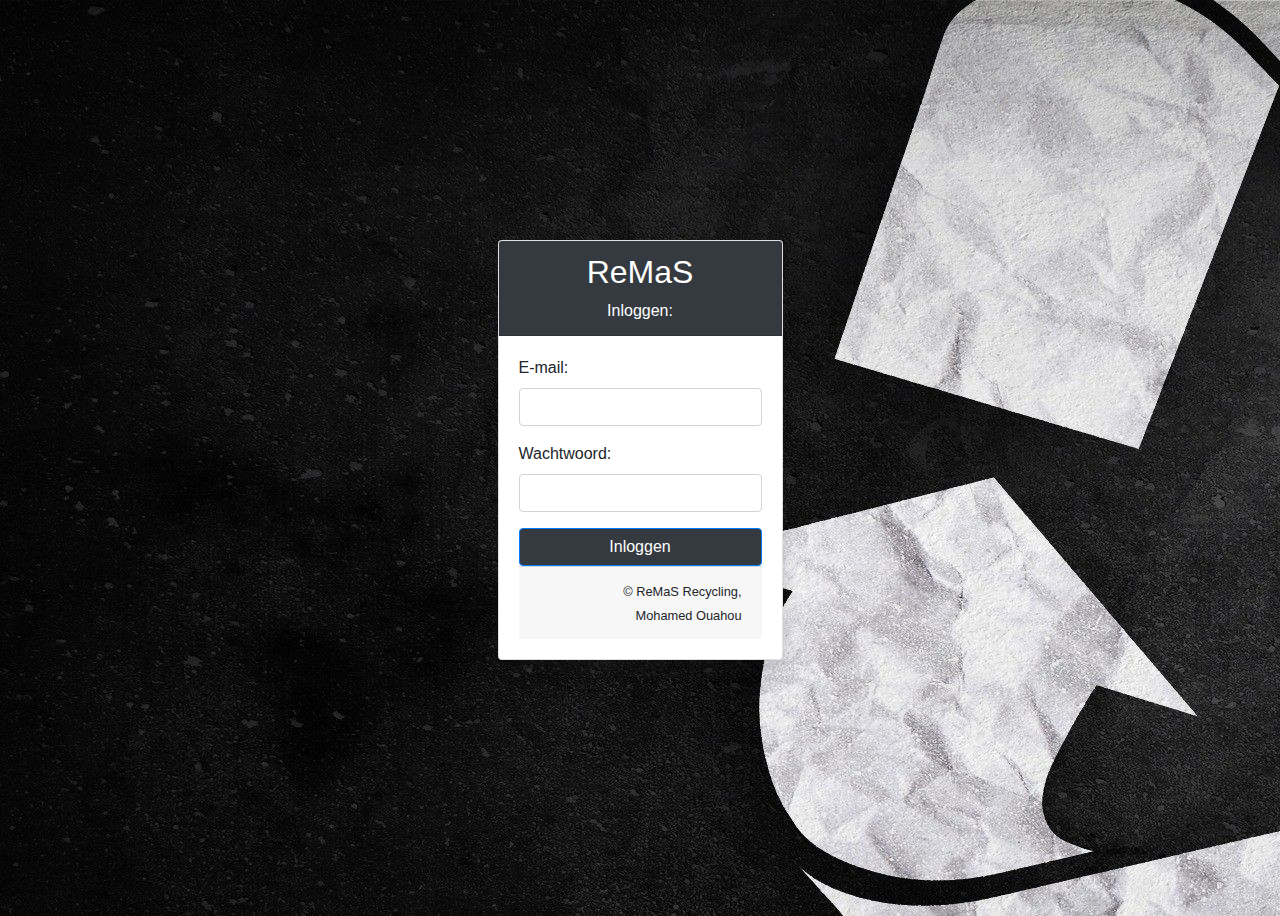
<file: htdocs/index.html>
<!DOCTYPE html>
<html lang="en">
<head>
    <meta charset="UTF-8">
    <title>login</title>
    <link rel="stylesheet" type="text/css" href="loginstyle.css">
</head>
<body background="img/11148.jpg">
    <div class="container vh-100">
        <div class="row justify-content-center h-100">
            <div class="card w-25 my-auto shadow">
                <div class="card-header text-center bg-dark text-white">
                    <h2>ReMaS</h2>
                    Inloggen:
                </div>
                <div class="card-body">
                    <form action="login.php" method="post">
                        <div class="form-group">
                            <label for="email">E-mail:</label>
                            <input type="email" id="email" class="form-control"name="email" />
                </div>
                        <div class="form-group">
                            <label for="password">Wachtwoord:</label>
                            <input type="password" id="password" class="form-control" name="password" />
                        </div>
                        <input type="submit" class="btn btn-primary w-100 bg-dark" value="Inloggen" name="">
                <div class="card-footer text-right">
                    <small>&copy; ReMaS Recycling,<br>
                        Mohamed Ouahou</small> </br>

                </div>
            </div>
        </div>
    </div>
</div>

    </div>

    <p style="background-image: url('img/11148.jpg');">
</body>
</html>
</file>
<file: htdocs/loginstyle.css>
:root {
  --blue: #007bff;
  --indigo: #6610f2;
  --purple: #6f42c1;
  --pink: #e83e8c;
  --red: #dc3545;
  --orange: #fd7e14;
  --yellow: #ffc107;
  --green: #28a745;
  --teal: #20c997;
  --cyan: #17a2b8;
  --white: #fff;
  --gray: #6c757d;
  --gray-dark: #343a40;
  --primary: #007bff;
  --secondary: #6c757d;
  --success: #28a745;
  --info: #17a2b8;
  --warning: #ffc107;
  --danger: #dc3545;
  --light: #f8f9fa;
  --dark: #343a40;
  --breakpoint-xs: 0;
  --breakpoint-sm: 576px;
  --breakpoint-md: 768px;
  --breakpoint-lg: 992px;
  --breakpoint-xl: 1200px;
  --font-family-sans-serif: -apple-system, BlinkMacSystemFont, "Segoe UI", Roboto, "Helvetica Neue", Arial, "Noto Sans", sans-serif, "Apple Color Emoji", "Segoe UI Emoji", "Segoe UI Symbol", "Noto Color Emoji";
  --font-family-monospace: SFMono-Regular, Menlo, Monaco, Consolas, "Liberation Mono", "Courier New", monospace;
}

*,
*::before,
*::after {
  box-sizing: border-box;
}

html {
  font-family: sans-serif;
  line-height: 1.15;
  -webkit-text-size-adjust: 100%;
  -webkit-tap-highlight-color: rgba(0, 0, 0, 0);
}

article, aside, figcaption, figure, footer, header, hgroup, main, nav, section {
  display: block;
}

body {
  margin: 0;
  font-family: -apple-system, BlinkMacSystemFont, "Segoe UI", Roboto, "Helvetica Neue", Arial, "Noto Sans", sans-serif, "Apple Color Emoji", "Segoe UI Emoji", "Segoe UI Symbol", "Noto Color Emoji";
  font-size: 1rem;
  font-weight: 400;
  line-height: 1.5;
  color: #212529;
  text-align: left;
  background-color: #fff;
}

[tabindex="-1"]:focus:not(:focus-visible) {
  outline: 0 !important;
}

hr {
  box-sizing: content-box;
  height: 0;
  overflow: visible;
}

h1, h2, h3, h4, h5, h6 {
  margin-top: 0;
  margin-bottom: 0.5rem;
}

p {
  margin-top: 0;
  margin-bottom: 1rem;
}

abbr[title],
abbr[data-original-title] {
  text-decoration: underline;
  -webkit-text-decoration: underline dotted;
  text-decoration: underline dotted;
  cursor: help;
  border-bottom: 0;
  -webkit-text-decoration-skip-ink: none;
  text-decoration-skip-ink: none;
}

address {
  margin-bottom: 1rem;
  font-style: normal;
  line-height: inherit;
}

ol,
ul,
dl {
  margin-top: 0;
  margin-bottom: 1rem;
}

ol ol,
ul ul,
ol ul,
ul ol {
  margin-bottom: 0;
}

dt {
  font-weight: 700;
}

dd {
  margin-bottom: .5rem;
  margin-left: 0;
}

blockquote {
  margin: 0 0 1rem;
}

b,
strong {
  font-weight: bolder;
}

small {
  font-size: 80%;
}

sub,
sup {
  position: relative;
  font-size: 75%;
  line-height: 0;
  vertical-align: baseline;
}

sub {
  bottom: -.25em;
}

sup {
  top: -.5em;
}

a {
  color: #007bff;
  text-decoration: none;
  background-color: transparent;
}

a:hover {
  color: #0056b3;
  text-decoration: underline;
}

a:not([href]) {
  color: inherit;
  text-decoration: none;
}

a:not([href]):hover {
  color: inherit;
  text-decoration: none;
}

pre,
code,
kbd,
samp {
  font-family: SFMono-Regular, Menlo, Monaco, Consolas, "Liberation Mono", "Courier New", monospace;
  font-size: 1em;
}

pre {
  margin-top: 0;
  margin-bottom: 1rem;
  overflow: auto;
}

figure {
  margin: 0 0 1rem;
}

img {
  vertical-align: middle;
  border-style: none;
}

svg {
  overflow: hidden;
  vertical-align: middle;
}

table {
  border-collapse: collapse;
}

caption {
  padding-top: 0.75rem;
  padding-bottom: 0.75rem;
  color: #6c757d;
  text-align: left;
  caption-side: bottom;
}

th {
  text-align: inherit;
}

label {
  display: inline-block;
  margin-bottom: 0.5rem;
}

button {
  border-radius: 0;
}

button:focus {
  outline: 1px dotted;
  outline: 5px auto -webkit-focus-ring-color;
}

input,
button,
select,
optgroup,
textarea {
  margin: 0;
  font-family: inherit;
  font-size: inherit;
  line-height: inherit;
}

button,
input {
  overflow: visible;
}

button,
select {
  text-transform: none;
}

select {
  word-wrap: normal;
}

button,
[type="button"],
[type="reset"],
[type="submit"] {
  -webkit-appearance: button;
}

button:not(:disabled),
[type="button"]:not(:disabled),
[type="reset"]:not(:disabled),
[type="submit"]:not(:disabled) {
  cursor: pointer;
}

button::-moz-focus-inner,
[type="button"]::-moz-focus-inner,
[type="reset"]::-moz-focus-inner,
[type="submit"]::-moz-focus-inner {
  padding: 0;
  border-style: none;
}

input[type="radio"],
input[type="checkbox"] {
  box-sizing: border-box;
  padding: 0;
}

input[type="date"],
input[type="time"],
input[type="datetime-local"],
input[type="month"] {
  -webkit-appearance: listbox;
}

textarea {
  overflow: auto;
  resize: vertical;
}

fieldset {
  min-width: 0;
  padding: 0;
  margin: 0;
  border: 0;
}

legend {
  display: block;
  width: 100%;
  max-width: 100%;
  padding: 0;
  margin-bottom: .5rem;
  font-size: 1.5rem;
  line-height: inherit;
  color: inherit;
  white-space: normal;
}

progress {
  vertical-align: baseline;
}

[type="number"]::-webkit-inner-spin-button,
[type="number"]::-webkit-outer-spin-button {
  height: auto;
}

[type="search"] {
  outline-offset: -2px;
  -webkit-appearance: none;
}

[type="search"]::-webkit-search-decoration {
  -webkit-appearance: none;
}

::-webkit-file-upload-button {
  font: inherit;
  -webkit-appearance: button;
}

output {
  display: inline-block;
}

summary {
  display: list-item;
  cursor: pointer;
}

template {
  display: none;
}

[hidden] {
  display: none !important;
}

h1, h2, h3, h4, h5, h6,
.h1, .h2, .h3, .h4, .h5, .h6 {
  margin-bottom: 0.5rem;
  font-weight: 500;
  line-height: 1.2;
}

h1, .h1 {
  font-size: 2.5rem;
}

h2, .h2 {
  font-size: 2rem;
}

h3, .h3 {
  font-size: 1.75rem;
}

h4, .h4 {
  font-size: 1.5rem;
}

h5, .h5 {
  font-size: 1.25rem;
}

h6, .h6 {
  font-size: 1rem;
}

.lead {
  font-size: 1.25rem;
  font-weight: 300;
}

.display-1 {
  font-size: 6rem;
  font-weight: 300;
  line-height: 1.2;
}

.display-2 {
  font-size: 5.5rem;
  font-weight: 300;
  line-height: 1.2;
}

.display-3 {
  font-size: 4.5rem;
  font-weight: 300;
  line-height: 1.2;
}

.display-4 {
  font-size: 3.5rem;
  font-weight: 300;
  line-height: 1.2;
}

hr {
  margin-top: 1rem;
  margin-bottom: 1rem;
  border: 0;
  border-top: 1px solid rgba(0, 0, 0, 0.1);
}

small,
.small {
  font-size: 80%;
  font-weight: 400;
}

mark,
.mark {
  padding: 0.2em;
  background-color: #fcf8e3;
}

.list-unstyled {
  padding-left: 0;
  list-style: none;
}

.list-inline {
  padding-left: 0;
  list-style: none;
}

.list-inline-item {
  display: inline-block;
}

.list-inline-item:not(:last-child) {
  margin-right: 0.5rem;
}

.initialism {
  font-size: 90%;
  text-transform: uppercase;
}

.blockquote {
  margin-bottom: 1rem;
  font-size: 1.25rem;
}

.blockquote-footer {
  display: block;
  font-size: 80%;
  color: #6c757d;
}

.blockquote-footer::before {
  content: "\2014\00A0";
}

.img-fluid {
  max-width: 100%;
  height: auto;
}

.img-thumbnail {
  padding: 0.25rem;
  background-color: #fff;
  border: 1px solid #dee2e6;
  border-radius: 0.25rem;
  max-width: 100%;
  height: auto;
}

.figure {
  display: inline-block;
}

.figure-img {
  margin-bottom: 0.5rem;
  line-height: 1;
}

.figure-caption {
  font-size: 90%;
  color: #6c757d;
}

code {
  font-size: 87.5%;
  color: #e83e8c;
  word-wrap: break-word;
}

a > code {
  color: inherit;
}

kbd {
  padding: 0.2rem 0.4rem;
  font-size: 87.5%;
  color: #fff;
  background-color: #212529;
  border-radius: 0.2rem;
}

kbd kbd {
  padding: 0;
  font-size: 100%;
  font-weight: 700;
}

pre {
  display: block;
  font-size: 87.5%;
  color: #212529;
}

pre code {
  font-size: inherit;
  color: inherit;
  word-break: normal;
}

.pre-scrollable {
  max-height: 340px;
  overflow-y: scroll;
}

.container {
  width: 100%;
  padding-right: 15px;
  padding-left: 15px;
  margin-right: auto;
  margin-left: auto;
}

@media (min-width: 576px) {
  .container {
    max-width: 540px;
  }
}

@media (min-width: 768px) {
  .container {
    max-width: 720px;
  }
}

@media (min-width: 992px) {
  .container {
    max-width: 960px;
  }
}

@media (min-width: 1200px) {
  .container {
    max-width: 1140px;
  }
}

.container-fluid, .container-sm, .container-md, .container-lg, .container-xl {
  width: 100%;
  padding-right: 15px;
  padding-left: 15px;
  margin-right: auto;
  margin-left: auto;
}

@media (min-width: 576px) {
  .container, .container-sm {
    max-width: 540px;
  }
}

@media (min-width: 768px) {
  .container, .container-sm, .container-md {
    max-width: 720px;
  }
}

@media (min-width: 992px) {
  .container, .container-sm, .container-md, .container-lg {
    max-width: 960px;
  }
}

@media (min-width: 1200px) {
  .container, .container-sm, .container-md, .container-lg, .container-xl {
    max-width: 1140px;
  }
}

.row {
  display: -ms-flexbox;
  display: flex;
  -ms-flex-wrap: wrap;
  flex-wrap: wrap;
  margin-right: -15px;
  margin-left: -15px;
}

.no-gutters {
  margin-right: 0;
  margin-left: 0;
}

.no-gutters > .col,
.no-gutters > [class*="col-"] {
  padding-right: 0;
  padding-left: 0;
}

.col-1, .col-2, .col-3, .col-4, .col-5, .col-6, .col-7, .col-8, .col-9, .col-10, .col-11, .col-12, .col,
.col-auto, .col-sm-1, .col-sm-2, .col-sm-3, .col-sm-4, .col-sm-5, .col-sm-6, .col-sm-7, .col-sm-8, .col-sm-9, .col-sm-10, .col-sm-11, .col-sm-12, .col-sm,
.col-sm-auto, .col-md-1, .col-md-2, .col-md-3, .col-md-4, .col-md-5, .col-md-6, .col-md-7, .col-md-8, .col-md-9, .col-md-10, .col-md-11, .col-md-12, .col-md,
.col-md-auto, .col-lg-1, .col-lg-2, .col-lg-3, .col-lg-4, .col-lg-5, .col-lg-6, .col-lg-7, .col-lg-8, .col-lg-9, .col-lg-10, .col-lg-11, .col-lg-12, .col-lg,
.col-lg-auto, .col-xl-1, .col-xl-2, .col-xl-3, .col-xl-4, .col-xl-5, .col-xl-6, .col-xl-7, .col-xl-8, .col-xl-9, .col-xl-10, .col-xl-11, .col-xl-12, .col-xl,
.col-xl-auto {
  position: relative;
  width: 100%;
  padding-right: 15px;
  padding-left: 15px;
}

.col {
  -ms-flex-preferred-size: 0;
  flex-basis: 0;
  -ms-flex-positive: 1;
  flex-grow: 1;
  max-width: 100%;
}

.row-cols-1 > * {
  -ms-flex: 0 0 100%;
  flex: 0 0 100%;
  max-width: 100%;
}

.row-cols-2 > * {
  -ms-flex: 0 0 50%;
  flex: 0 0 50%;
  max-width: 50%;
}

.row-cols-3 > * {
  -ms-flex: 0 0 33.333333%;
  flex: 0 0 33.333333%;
  max-width: 33.333333%;
}

.row-cols-4 > * {
  -ms-flex: 0 0 25%;
  flex: 0 0 25%;
  max-width: 25%;
}

.row-cols-5 > * {
  -ms-flex: 0 0 20%;
  flex: 0 0 20%;
  max-width: 20%;
}

.row-cols-6 > * {
  -ms-flex: 0 0 16.666667%;
  flex: 0 0 16.666667%;
  max-width: 16.666667%;
}

.col-auto {
  -ms-flex: 0 0 auto;
  flex: 0 0 auto;
  width: auto;
  max-width: 100%;
}

.col-1 {
  -ms-flex: 0 0 8.333333%;
  flex: 0 0 8.333333%;
  max-width: 8.333333%;
}

.col-2 {
  -ms-flex: 0 0 16.666667%;
  flex: 0 0 16.666667%;
  max-width: 16.666667%;
}

.col-3 {
  -ms-flex: 0 0 25%;
  flex: 0 0 25%;
  max-width: 25%;
}

.col-4 {
  -ms-flex: 0 0 33.333333%;
  flex: 0 0 33.333333%;
  max-width: 33.333333%;
}

.col-5 {
  -ms-flex: 0 0 41.666667%;
  flex: 0 0 41.666667%;
  max-width: 41.666667%;
}

.col-6 {
  -ms-flex: 0 0 50%;
  flex: 0 0 50%;
  max-width: 50%;
}

.col-7 {
  -ms-flex: 0 0 58.333333%;
  flex: 0 0 58.333333%;
  max-width: 58.333333%;
}

.col-8 {
  -ms-flex: 0 0 66.666667%;
  flex: 0 0 66.666667%;
  max-width: 66.666667%;
}

.col-9 {
  -ms-flex: 0 0 75%;
  flex: 0 0 75%;
  max-width: 75%;
}

.col-10 {
  -ms-flex: 0 0 83.333333%;
  flex: 0 0 83.333333%;
  max-width: 83.333333%;
}

.col-11 {
  -ms-flex: 0 0 91.666667%;
  flex: 0 0 91.666667%;
  max-width: 91.666667%;
}

.col-12 {
  -ms-flex: 0 0 100%;
  flex: 0 0 100%;
  max-width: 100%;
}

.order-first {
  -ms-flex-order: -1;
  order: -1;
}

.order-last {
  -ms-flex-order: 13;
  order: 13;
}

.order-0 {
  -ms-flex-order: 0;
  order: 0;
}

.order-1 {
  -ms-flex-order: 1;
  order: 1;
}

.order-2 {
  -ms-flex-order: 2;
  order: 2;
}

.order-3 {
  -ms-flex-order: 3;
  order: 3;
}

.order-4 {
  -ms-flex-order: 4;
  order: 4;
}

.order-5 {
  -ms-flex-order: 5;
  order: 5;
}

.order-6 {
  -ms-flex-order: 6;
  order: 6;
}

.order-7 {
  -ms-flex-order: 7;
  order: 7;
}

.order-8 {
  -ms-flex-order: 8;
  order: 8;
}

.order-9 {
  -ms-flex-order: 9;
  order: 9;
}

.order-10 {
  -ms-flex-order: 10;
  order: 10;
}

.order-11 {
  -ms-flex-order: 11;
  order: 11;
}

.order-12 {
  -ms-flex-order: 12;
  order: 12;
}

.offset-1 {
  margin-left: 8.333333%;
}

.offset-2 {
  margin-left: 16.666667%;
}

.offset-3 {
  margin-left: 25%;
}

.offset-4 {
  margin-left: 33.333333%;
}

.offset-5 {
  margin-left: 41.666667%;
}

.offset-6 {
  margin-left: 50%;
}

.offset-7 {
  margin-left: 58.333333%;
}

.offset-8 {
  margin-left: 66.666667%;
}

.offset-9 {
  margin-left: 75%;
}

.offset-10 {
  margin-left: 83.333333%;
}

.offset-11 {
  margin-left: 91.666667%;
}

@media (min-width: 576px) {
  .col-sm {
    -ms-flex-preferred-size: 0;
    flex-basis: 0;
    -ms-flex-positive: 1;
    flex-grow: 1;
    max-width: 100%;
  }
  .row-cols-sm-1 > * {
    -ms-flex: 0 0 100%;
    flex: 0 0 100%;
    max-width: 100%;
  }
  .row-cols-sm-2 > * {
    -ms-flex: 0 0 50%;
    flex: 0 0 50%;
    max-width: 50%;
  }
  .row-cols-sm-3 > * {
    -ms-flex: 0 0 33.333333%;
    flex: 0 0 33.333333%;
    max-width: 33.333333%;
  }
  .row-cols-sm-4 > * {
    -ms-flex: 0 0 25%;
    flex: 0 0 25%;
    max-width: 25%;
  }
  .row-cols-sm-5 > * {
    -ms-flex: 0 0 20%;
    flex: 0 0 20%;
    max-width: 20%;
  }
  .row-cols-sm-6 > * {
    -ms-flex: 0 0 16.666667%;
    flex: 0 0 16.666667%;
    max-width: 16.666667%;
  }
  .col-sm-auto {
    -ms-flex: 0 0 auto;
    flex: 0 0 auto;
    width: auto;
    max-width: 100%;
  }
  .col-sm-1 {
    -ms-flex: 0 0 8.333333%;
    flex: 0 0 8.333333%;
    max-width: 8.333333%;
  }
  .col-sm-2 {
    -ms-flex: 0 0 16.666667%;
    flex: 0 0 16.666667%;
    max-width: 16.666667%;
  }
  .col-sm-3 {
    -ms-flex: 0 0 25%;
    flex: 0 0 25%;
    max-width: 25%;
  }
  .col-sm-4 {
    -ms-flex: 0 0 33.333333%;
    flex: 0 0 33.333333%;
    max-width: 33.333333%;
  }
  .col-sm-5 {
    -ms-flex: 0 0 41.666667%;
    flex: 0 0 41.666667%;
    max-width: 41.666667%;
  }
  .col-sm-6 {
    -ms-flex: 0 0 50%;
    flex: 0 0 50%;
    max-width: 50%;
  }
  .col-sm-7 {
    -ms-flex: 0 0 58.333333%;
    flex: 0 0 58.333333%;
    max-width: 58.333333%;
  }
  .col-sm-8 {
    -ms-flex: 0 0 66.666667%;
    flex: 0 0 66.666667%;
    max-width: 66.666667%;
  }
  .col-sm-9 {
    -ms-flex: 0 0 75%;
    flex: 0 0 75%;
    max-width: 75%;
  }
  .col-sm-10 {
    -ms-flex: 0 0 83.333333%;
    flex: 0 0 83.333333%;
    max-width: 83.333333%;
  }
  .col-sm-11 {
    -ms-flex: 0 0 91.666667%;
    flex: 0 0 91.666667%;
    max-width: 91.666667%;
  }
  .col-sm-12 {
    -ms-flex: 0 0 100%;
    flex: 0 0 100%;
    max-width: 100%;
  }
  .order-sm-first {
    -ms-flex-order: -1;
    order: -1;
  }
  .order-sm-last {
    -ms-flex-order: 13;
    order: 13;
  }
  .order-sm-0 {
    -ms-flex-order: 0;
    order: 0;
  }
  .order-sm-1 {
    -ms-flex-order: 1;
    order: 1;
  }
  .order-sm-2 {
    -ms-flex-order: 2;
    order: 2;
  }
  .order-sm-3 {
    -ms-flex-order: 3;
    order: 3;
  }
  .order-sm-4 {
    -ms-flex-order: 4;
    order: 4;
  }
  .order-sm-5 {
    -ms-flex-order: 5;
    order: 5;
  }
  .order-sm-6 {
    -ms-flex-order: 6;
    order: 6;
  }
  .order-sm-7 {
    -ms-flex-order: 7;
    order: 7;
  }
  .order-sm-8 {
    -ms-flex-order: 8;
    order: 8;
  }
  .order-sm-9 {
    -ms-flex-order: 9;
    order: 9;
  }
  .order-sm-10 {
    -ms-flex-order: 10;
    order: 10;
  }
  .order-sm-11 {
    -ms-flex-order: 11;
    order: 11;
  }
  .order-sm-12 {
    -ms-flex-order: 12;
    order: 12;
  }
  .offset-sm-0 {
    margin-left: 0;
  }
  .offset-sm-1 {
    margin-left: 8.333333%;
  }
  .offset-sm-2 {
    margin-left: 16.666667%;
  }
  .offset-sm-3 {
    margin-left: 25%;
  }
  .offset-sm-4 {
    margin-left: 33.333333%;
  }
  .offset-sm-5 {
    margin-left: 41.666667%;
  }
  .offset-sm-6 {
    margin-left: 50%;
  }
  .offset-sm-7 {
    margin-left: 58.333333%;
  }
  .offset-sm-8 {
    margin-left: 66.666667%;
  }
  .offset-sm-9 {
    margin-left: 75%;
  }
  .offset-sm-10 {
    margin-left: 83.333333%;
  }
  .offset-sm-11 {
    margin-left: 91.666667%;
  }
}

@media (min-width: 768px) {
  .col-md {
    -ms-flex-preferred-size: 0;
    flex-basis: 0;
    -ms-flex-positive: 1;
    flex-grow: 1;
    max-width: 100%;
  }
  .row-cols-md-1 > * {
    -ms-flex: 0 0 100%;
    flex: 0 0 100%;
    max-width: 100%;
  }
  .row-cols-md-2 > * {
    -ms-flex: 0 0 50%;
    flex: 0 0 50%;
    max-width: 50%;
  }
  .row-cols-md-3 > * {
    -ms-flex: 0 0 33.333333%;
    flex: 0 0 33.333333%;
    max-width: 33.333333%;
  }
  .row-cols-md-4 > * {
    -ms-flex: 0 0 25%;
    flex: 0 0 25%;
    max-width: 25%;
  }
  .row-cols-md-5 > * {
    -ms-flex: 0 0 20%;
    flex: 0 0 20%;
    max-width: 20%;
  }
  .row-cols-md-6 > * {
    -ms-flex: 0 0 16.666667%;
    flex: 0 0 16.666667%;
    max-width: 16.666667%;
  }
  .col-md-auto {
    -ms-flex: 0 0 auto;
    flex: 0 0 auto;
    width: auto;
    max-width: 100%;
  }
  .col-md-1 {
    -ms-flex: 0 0 8.333333%;
    flex: 0 0 8.333333%;
    max-width: 8.333333%;
  }
  .col-md-2 {
    -ms-flex: 0 0 16.666667%;
    flex: 0 0 16.666667%;
    max-width: 16.666667%;
  }
  .col-md-3 {
    -ms-flex: 0 0 25%;
    flex: 0 0 25%;
    max-width: 25%;
  }
  .col-md-4 {
    -ms-flex: 0 0 33.333333%;
    flex: 0 0 33.333333%;
    max-width: 33.333333%;
  }
  .col-md-5 {
    -ms-flex: 0 0 41.666667%;
    flex: 0 0 41.666667%;
    max-width: 41.666667%;
  }
  .col-md-6 {
    -ms-flex: 0 0 50%;
    flex: 0 0 50%;
    max-width: 50%;
  }
  .col-md-7 {
    -ms-flex: 0 0 58.333333%;
    flex: 0 0 58.333333%;
    max-width: 58.333333%;
  }
  .col-md-8 {
    -ms-flex: 0 0 66.666667%;
    flex: 0 0 66.666667%;
    max-width: 66.666667%;
  }
  .col-md-9 {
    -ms-flex: 0 0 75%;
    flex: 0 0 75%;
    max-width: 75%;
  }
  .col-md-10 {
    -ms-flex: 0 0 83.333333%;
    flex: 0 0 83.333333%;
    max-width: 83.333333%;
  }
  .col-md-11 {
    -ms-flex: 0 0 91.666667%;
    flex: 0 0 91.666667%;
    max-width: 91.666667%;
  }
  .col-md-12 {
    -ms-flex: 0 0 100%;
    flex: 0 0 100%;
    max-width: 100%;
  }
  .order-md-first {
    -ms-flex-order: -1;
    order: -1;
  }
  .order-md-last {
    -ms-flex-order: 13;
    order: 13;
  }
  .order-md-0 {
    -ms-flex-order: 0;
    order: 0;
  }
  .order-md-1 {
    -ms-flex-order: 1;
    order: 1;
  }
  .order-md-2 {
    -ms-flex-order: 2;
    order: 2;
  }
  .order-md-3 {
    -ms-flex-order: 3;
    order: 3;
  }
  .order-md-4 {
    -ms-flex-order: 4;
    order: 4;
  }
  .order-md-5 {
    -ms-flex-order: 5;
    order: 5;
  }
  .order-md-6 {
    -ms-flex-order: 6;
    order: 6;
  }
  .order-md-7 {
    -ms-flex-order: 7;
    order: 7;
  }
  .order-md-8 {
    -ms-flex-order: 8;
    order: 8;
  }
  .order-md-9 {
    -ms-flex-order: 9;
    order: 9;
  }
  .order-md-10 {
    -ms-flex-order: 10;
    order: 10;
  }
  .order-md-11 {
    -ms-flex-order: 11;
    order: 11;
  }
  .order-md-12 {
    -ms-flex-order: 12;
    order: 12;
  }
  .offset-md-0 {
    margin-left: 0;
  }
  .offset-md-1 {
    margin-left: 8.333333%;
  }
  .offset-md-2 {
    margin-left: 16.666667%;
  }
  .offset-md-3 {
    margin-left: 25%;
  }
  .offset-md-4 {
    margin-left: 33.333333%;
  }
  .offset-md-5 {
    margin-left: 41.666667%;
  }
  .offset-md-6 {
    margin-left: 50%;
  }
  .offset-md-7 {
    margin-left: 58.333333%;
  }
  .offset-md-8 {
    margin-left: 66.666667%;
  }
  .offset-md-9 {
    margin-left: 75%;
  }
  .offset-md-10 {
    margin-left: 83.333333%;
  }
  .offset-md-11 {
    margin-left: 91.666667%;
  }
}

@media (min-width: 992px) {
  .col-lg {
    -ms-flex-preferred-size: 0;
    flex-basis: 0;
    -ms-flex-positive: 1;
    flex-grow: 1;
    max-width: 100%;
  }
  .row-cols-lg-1 > * {
    -ms-flex: 0 0 100%;
    flex: 0 0 100%;
    max-width: 100%;
  }
  .row-cols-lg-2 > * {
    -ms-flex: 0 0 50%;
    flex: 0 0 50%;
    max-width: 50%;
  }
  .row-cols-lg-3 > * {
    -ms-flex: 0 0 33.333333%;
    flex: 0 0 33.333333%;
    max-width: 33.333333%;
  }
  .row-cols-lg-4 > * {
    -ms-flex: 0 0 25%;
    flex: 0 0 25%;
    max-width: 25%;
  }
  .row-cols-lg-5 > * {
    -ms-flex: 0 0 20%;
    flex: 0 0 20%;
    max-width: 20%;
  }
  .row-cols-lg-6 > * {
    -ms-flex: 0 0 16.666667%;
    flex: 0 0 16.666667%;
    max-width: 16.666667%;
  }
  .col-lg-auto {
    -ms-flex: 0 0 auto;
    flex: 0 0 auto;
    width: auto;
    max-width: 100%;
  }
  .col-lg-1 {
    -ms-flex: 0 0 8.333333%;
    flex: 0 0 8.333333%;
    max-width: 8.333333%;
  }
  .col-lg-2 {
    -ms-flex: 0 0 16.666667%;
    flex: 0 0 16.666667%;
    max-width: 16.666667%;
  }
  .col-lg-3 {
    -ms-flex: 0 0 25%;
    flex: 0 0 25%;
    max-width: 25%;
  }
  .col-lg-4 {
    -ms-flex: 0 0 33.333333%;
    flex: 0 0 33.333333%;
    max-width: 33.333333%;
  }
  .col-lg-5 {
    -ms-flex: 0 0 41.666667%;
    flex: 0 0 41.666667%;
    max-width: 41.666667%;
  }
  .col-lg-6 {
    -ms-flex: 0 0 50%;
    flex: 0 0 50%;
    max-width: 50%;
  }
  .col-lg-7 {
    -ms-flex: 0 0 58.333333%;
    flex: 0 0 58.333333%;
    max-width: 58.333333%;
  }
  .col-lg-8 {
    -ms-flex: 0 0 66.666667%;
    flex: 0 0 66.666667%;
    max-width: 66.666667%;
  }
  .col-lg-9 {
    -ms-flex: 0 0 75%;
    flex: 0 0 75%;
    max-width: 75%;
  }
  .col-lg-10 {
    -ms-flex: 0 0 83.333333%;
    flex: 0 0 83.333333%;
    max-width: 83.333333%;
  }
  .col-lg-11 {
    -ms-flex: 0 0 91.666667%;
    flex: 0 0 91.666667%;
    max-width: 91.666667%;
  }
  .col-lg-12 {
    -ms-flex: 0 0 100%;
    flex: 0 0 100%;
    max-width: 100%;
  }
  .order-lg-first {
    -ms-flex-order: -1;
    order: -1;
  }
  .order-lg-last {
    -ms-flex-order: 13;
    order: 13;
  }
  .order-lg-0 {
    -ms-flex-order: 0;
    order: 0;
  }
  .order-lg-1 {
    -ms-flex-order: 1;
    order: 1;
  }
  .order-lg-2 {
    -ms-flex-order: 2;
    order: 2;
  }
  .order-lg-3 {
    -ms-flex-order: 3;
    order: 3;
  }
  .order-lg-4 {
    -ms-flex-order: 4;
    order: 4;
  }
  .order-lg-5 {
    -ms-flex-order: 5;
    order: 5;
  }
  .order-lg-6 {
    -ms-flex-order: 6;
    order: 6;
  }
  .order-lg-7 {
    -ms-flex-order: 7;
    order: 7;
  }
  .order-lg-8 {
    -ms-flex-order: 8;
    order: 8;
  }
  .order-lg-9 {
    -ms-flex-order: 9;
    order: 9;
  }
  .order-lg-10 {
    -ms-flex-order: 10;
    order: 10;
  }
  .order-lg-11 {
    -ms-flex-order: 11;
    order: 11;
  }
  .order-lg-12 {
    -ms-flex-order: 12;
    order: 12;
  }
  .offset-lg-0 {
    margin-left: 0;
  }
  .offset-lg-1 {
    margin-left: 8.333333%;
  }
  .offset-lg-2 {
    margin-left: 16.666667%;
  }
  .offset-lg-3 {
    margin-left: 25%;
  }
  .offset-lg-4 {
    margin-left: 33.333333%;
  }
  .offset-lg-5 {
    margin-left: 41.666667%;
  }
  .offset-lg-6 {
    margin-left: 50%;
  }
  .offset-lg-7 {
    margin-left: 58.333333%;
  }
  .offset-lg-8 {
    margin-left: 66.666667%;
  }
  .offset-lg-9 {
    margin-left: 75%;
  }
  .offset-lg-10 {
    margin-left: 83.333333%;
  }
  .offset-lg-11 {
    margin-left: 91.666667%;
  }
}

@media (min-width: 1200px) {
  .col-xl {
    -ms-flex-preferred-size: 0;
    flex-basis: 0;
    -ms-flex-positive: 1;
    flex-grow: 1;
    max-width: 100%;
  }
  .row-cols-xl-1 > * {
    -ms-flex: 0 0 100%;
    flex: 0 0 100%;
    max-width: 100%;
  }
  .row-cols-xl-2 > * {
    -ms-flex: 0 0 50%;
    flex: 0 0 50%;
    max-width: 50%;
  }
  .row-cols-xl-3 > * {
    -ms-flex: 0 0 33.333333%;
    flex: 0 0 33.333333%;
    max-width: 33.333333%;
  }
  .row-cols-xl-4 > * {
    -ms-flex: 0 0 25%;
    flex: 0 0 25%;
    max-width: 25%;
  }
  .row-cols-xl-5 > * {
    -ms-flex: 0 0 20%;
    flex: 0 0 20%;
    max-width: 20%;
  }
  .row-cols-xl-6 > * {
    -ms-flex: 0 0 16.666667%;
    flex: 0 0 16.666667%;
    max-width: 16.666667%;
  }
  .col-xl-auto {
    -ms-flex: 0 0 auto;
    flex: 0 0 auto;
    width: auto;
    max-width: 100%;
  }
  .col-xl-1 {
    -ms-flex: 0 0 8.333333%;
    flex: 0 0 8.333333%;
    max-width: 8.333333%;
  }
  .col-xl-2 {
    -ms-flex: 0 0 16.666667%;
    flex: 0 0 16.666667%;
    max-width: 16.666667%;
  }
  .col-xl-3 {
    -ms-flex: 0 0 25%;
    flex: 0 0 25%;
    max-width: 25%;
  }
  .col-xl-4 {
    -ms-flex: 0 0 33.333333%;
    flex: 0 0 33.333333%;
    max-width: 33.333333%;
  }
  .col-xl-5 {
    -ms-flex: 0 0 41.666667%;
    flex: 0 0 41.666667%;
    max-width: 41.666667%;
  }
  .col-xl-6 {
    -ms-flex: 0 0 50%;
    flex: 0 0 50%;
    max-width: 50%;
  }
  .col-xl-7 {
    -ms-flex: 0 0 58.333333%;
    flex: 0 0 58.333333%;
    max-width: 58.333333%;
  }
  .col-xl-8 {
    -ms-flex: 0 0 66.666667%;
    flex: 0 0 66.666667%;
    max-width: 66.666667%;
  }
  .col-xl-9 {
    -ms-flex: 0 0 75%;
    flex: 0 0 75%;
    max-width: 75%;
  }
  .col-xl-10 {
    -ms-flex: 0 0 83.333333%;
    flex: 0 0 83.333333%;
    max-width: 83.333333%;
  }
  .col-xl-11 {
    -ms-flex: 0 0 91.666667%;
    flex: 0 0 91.666667%;
    max-width: 91.666667%;
  }
  .col-xl-12 {
    -ms-flex: 0 0 100%;
    flex: 0 0 100%;
    max-width: 100%;
  }
  .order-xl-first {
    -ms-flex-order: -1;
    order: -1;
  }
  .order-xl-last {
    -ms-flex-order: 13;
    order: 13;
  }
  .order-xl-0 {
    -ms-flex-order: 0;
    order: 0;
  }
  .order-xl-1 {
    -ms-flex-order: 1;
    order: 1;
  }
  .order-xl-2 {
    -ms-flex-order: 2;
    order: 2;
  }
  .order-xl-3 {
    -ms-flex-order: 3;
    order: 3;
  }
  .order-xl-4 {
    -ms-flex-order: 4;
    order: 4;
  }
  .order-xl-5 {
    -ms-flex-order: 5;
    order: 5;
  }
  .order-xl-6 {
    -ms-flex-order: 6;
    order: 6;
  }
  .order-xl-7 {
    -ms-flex-order: 7;
    order: 7;
  }
  .order-xl-8 {
    -ms-flex-order: 8;
    order: 8;
  }
  .order-xl-9 {
    -ms-flex-order: 9;
    order: 9;
  }
  .order-xl-10 {
    -ms-flex-order: 10;
    order: 10;
  }
  .order-xl-11 {
    -ms-flex-order: 11;
    order: 11;
  }
  .order-xl-12 {
    -ms-flex-order: 12;
    order: 12;
  }
  .offset-xl-0 {
    margin-left: 0;
  }
  .offset-xl-1 {
    margin-left: 8.333333%;
  }
  .offset-xl-2 {
    margin-left: 16.666667%;
  }
  .offset-xl-3 {
    margin-left: 25%;
  }
  .offset-xl-4 {
    margin-left: 33.333333%;
  }
  .offset-xl-5 {
    margin-left: 41.666667%;
  }
  .offset-xl-6 {
    margin-left: 50%;
  }
  .offset-xl-7 {
    margin-left: 58.333333%;
  }
  .offset-xl-8 {
    margin-left: 66.666667%;
  }
  .offset-xl-9 {
    margin-left: 75%;
  }
  .offset-xl-10 {
    margin-left: 83.333333%;
  }
  .offset-xl-11 {
    margin-left: 91.666667%;
  }
}

.table {
  width: 100%;
  margin-bottom: 1rem;
  color: #212529;
}

.table th,
.table td {
  padding: 0.75rem;
  vertical-align: top;
  border-top: 1px solid #dee2e6;
}

.table thead th {
  vertical-align: bottom;
  border-bottom: 2px solid #dee2e6;
}

.table tbody + tbody {
  border-top: 2px solid #dee2e6;
}

.table-sm th,
.table-sm td {
  padding: 0.3rem;
}

.table-bordered {
  border: 1px solid #dee2e6;
}

.table-bordered th,
.table-bordered td {
  border: 1px solid #dee2e6;
}

.table-bordered thead th,
.table-bordered thead td {
  border-bottom-width: 2px;
}

.table-borderless th,
.table-borderless td,
.table-borderless thead th,
.table-borderless tbody + tbody {
  border: 0;
}

.table-striped tbody tr:nth-of-type(odd) {
  background-color: rgba(0, 0, 0, 0.05);
}

.table-hover tbody tr:hover {
  color: #212529;
  background-color: rgba(0, 0, 0, 0.075);
}

.table-primary,
.table-primary > th,
.table-primary > td {
  background-color: #b8daff;
}

.table-primary th,
.table-primary td,
.table-primary thead th,
.table-primary tbody + tbody {
  border-color: #7abaff;
}

.table-hover .table-primary:hover {
  background-color: #9fcdff;
}

.table-hover .table-primary:hover > td,
.table-hover .table-primary:hover > th {
  background-color: #9fcdff;
}

.table-secondary,
.table-secondary > th,
.table-secondary > td {
  background-color: #d6d8db;
}

.table-secondary th,
.table-secondary td,
.table-secondary thead th,
.table-secondary tbody + tbody {
  border-color: #b3b7bb;
}

.table-hover .table-secondary:hover {
  background-color: #c8cbcf;
}

.table-hover .table-secondary:hover > td,
.table-hover .table-secondary:hover > th {
  background-color: #c8cbcf;
}

.table-success,
.table-success > th,
.table-success > td {
  background-color: #c3e6cb;
}

.table-success th,
.table-success td,
.table-success thead th,
.table-success tbody + tbody {
  border-color: #8fd19e;
}

.table-hover .table-success:hover {
  background-color: #b1dfbb;
}

.table-hover .table-success:hover > td,
.table-hover .table-success:hover > th {
  background-color: #b1dfbb;
}

.table-info,
.table-info > th,
.table-info > td {
  background-color: #bee5eb;
}

.table-info th,
.table-info td,
.table-info thead th,
.table-info tbody + tbody {
  border-color: #86cfda;
}

.table-hover .table-info:hover {
  background-color: #abdde5;
}

.table-hover .table-info:hover > td,
.table-hover .table-info:hover > th {
  background-color: #abdde5;
}

.table-warning,
.table-warning > th,
.table-warning > td {
  background-color: #ffeeba;
}

.table-warning th,
.table-warning td,
.table-warning thead th,
.table-warning tbody + tbody {
  border-color: #ffdf7e;
}

.table-hover .table-warning:hover {
  background-color: #ffe8a1;
}

.table-hover .table-warning:hover > td,
.table-hover .table-warning:hover > th {
  background-color: #ffe8a1;
}

.table-danger,
.table-danger > th,
.table-danger > td {
  background-color: #f5c6cb;
}

.table-danger th,
.table-danger td,
.table-danger thead th,
.table-danger tbody + tbody {
  border-color: #ed969e;
}

.table-hover .table-danger:hover {
  background-color: #f1b0b7;
}

.table-hover .table-danger:hover > td,
.table-hover .table-danger:hover > th {
  background-color: #f1b0b7;
}

.table-light,
.table-light > th,
.table-light > td {
  background-color: #fdfdfe;
}

.table-light th,
.table-light td,
.table-light thead th,
.table-light tbody + tbody {
  border-color: #fbfcfc;
}

.table-hover .table-light:hover {
  background-color: #ececf6;
}

.table-hover .table-light:hover > td,
.table-hover .table-light:hover > th {
  background-color: #ececf6;
}

.table-dark,
.table-dark > th,
.table-dark > td {
  background-color: #c6c8ca;
}

.table-dark th,
.table-dark td,
.table-dark thead th,
.table-dark tbody + tbody {
  border-color: #95999c;
}

.table-hover .table-dark:hover {
  background-color: #b9bbbe;
}

.table-hover .table-dark:hover > td,
.table-hover .table-dark:hover > th {
  background-color: #b9bbbe;
}

.table-active,
.table-active > th,
.table-active > td {
  background-color: rgba(0, 0, 0, 0.075);
}

.table-hover .table-active:hover {
  background-color: rgba(0, 0, 0, 0.075);
}

.table-hover .table-active:hover > td,
.table-hover .table-active:hover > th {
  background-color: rgba(0, 0, 0, 0.075);
}

.table .thead-dark th {
  color: #fff;
  background-color: #343a40;
  border-color: #454d55;
}

.table .thead-light th {
  color: #495057;
  background-color: #e9ecef;
  border-color: #dee2e6;
}

.table-dark {
  color: #fff;
  background-color: #343a40;
}

.table-dark th,
.table-dark td,
.table-dark thead th {
  border-color: #454d55;
}

.table-dark.table-bordered {
  border: 0;
}

.table-dark.table-striped tbody tr:nth-of-type(odd) {
  background-color: rgba(255, 255, 255, 0.05);
}

.table-dark.table-hover tbody tr:hover {
  color: #fff;
  background-color: rgba(255, 255, 255, 0.075);
}

@media (max-width: 575.98px) {
  .table-responsive-sm {
    display: block;
    width: 100%;
    overflow-x: auto;
    -webkit-overflow-scrolling: touch;
  }
  .table-responsive-sm > .table-bordered {
    border: 0;
  }
}

@media (max-width: 767.98px) {
  .table-responsive-md {
    display: block;
    width: 100%;
    overflow-x: auto;
    -webkit-overflow-scrolling: touch;
  }
  .table-responsive-md > .table-bordered {
    border: 0;
  }
}

@media (max-width: 991.98px) {
  .table-responsive-lg {
    display: block;
    width: 100%;
    overflow-x: auto;
    -webkit-overflow-scrolling: touch;
  }
  .table-responsive-lg > .table-bordered {
    border: 0;
  }
}

@media (max-width: 1199.98px) {
  .table-responsive-xl {
    display: block;
    width: 100%;
    overflow-x: auto;
    -webkit-overflow-scrolling: touch;
  }
  .table-responsive-xl > .table-bordered {
    border: 0;
  }
}

.table-responsive {
  display: block;
  width: 100%;
  overflow-x: auto;
  -webkit-overflow-scrolling: touch;
}

.table-responsive > .table-bordered {
  border: 0;
}

.form-control {
  display: block;
  width: 100%;
  height: calc(1.5em + 0.75rem + 2px);
  padding: 0.375rem 0.75rem;
  font-size: 1rem;
  font-weight: 400;
  line-height: 1.5;
  color: #495057;
  background-color: #fff;
  background-clip: padding-box;
  border: 1px solid #ced4da;
  border-radius: 0.25rem;
  transition: border-color 0.15s ease-in-out, box-shadow 0.15s ease-in-out;
}

@media (prefers-reduced-motion: reduce) {
  .form-control {
    transition: none;
  }
}

.form-control::-ms-expand {
  background-color: transparent;
  border: 0;
}

.form-control:-moz-focusring {
  color: transparent;
  text-shadow: 0 0 0 #495057;
}

.form-control:focus {
  color: #495057;
  background-color: #fff;
  border-color: #80bdff;
  outline: 0;
  box-shadow: 0 0 0 0.2rem rgba(0, 123, 255, 0.25);
}

.form-control::-webkit-input-placeholder {
  color: #6c757d;
  opacity: 1;
}

.form-control::-moz-placeholder {
  color: #6c757d;
  opacity: 1;
}

.form-control:-ms-input-placeholder {
  color: #6c757d;
  opacity: 1;
}

.form-control::-ms-input-placeholder {
  color: #6c757d;
  opacity: 1;
}

.form-control::placeholder {
  color: #6c757d;
  opacity: 1;
}

.form-control:disabled, .form-control[readonly] {
  background-color: #e9ecef;
  opacity: 1;
}

select.form-control:focus::-ms-value {
  color: #495057;
  background-color: #fff;
}

.form-control-file,
.form-control-range {
  display: block;
  width: 100%;
}

.col-form-label {
  padding-top: calc(0.375rem + 1px);
  padding-bottom: calc(0.375rem + 1px);
  margin-bottom: 0;
  font-size: inherit;
  line-height: 1.5;
}

.col-form-label-lg {
  padding-top: calc(0.5rem + 1px);
  padding-bottom: calc(0.5rem + 1px);
  font-size: 1.25rem;
  line-height: 1.5;
}

.col-form-label-sm {
  padding-top: calc(0.25rem + 1px);
  padding-bottom: calc(0.25rem + 1px);
  font-size: 0.875rem;
  line-height: 1.5;
}

.form-control-plaintext {
  display: block;
  width: 100%;
  padding: 0.375rem 0;
  margin-bottom: 0;
  font-size: 1rem;
  line-height: 1.5;
  color: #212529;
  background-color: transparent;
  border: solid transparent;
  border-width: 1px 0;
}

.form-control-plaintext.form-control-sm, .form-control-plaintext.form-control-lg {
  padding-right: 0;
  padding-left: 0;
}

.form-control-sm {
  height: calc(1.5em + 0.5rem + 2px);
  padding: 0.25rem 0.5rem;
  font-size: 0.875rem;
  line-height: 1.5;
  border-radius: 0.2rem;
}

.form-control-lg {
  height: calc(1.5em + 1rem + 2px);
  padding: 0.5rem 1rem;
  font-size: 1.25rem;
  line-height: 1.5;
  border-radius: 0.3rem;
}

select.form-control[size], select.form-control[multiple] {
  height: auto;
}

textarea.form-control {
  height: auto;
}

.form-group {
  margin-bottom: 1rem;
}

.form-text {
  display: block;
  margin-top: 0.25rem;
}

.form-row {
  display: -ms-flexbox;
  display: flex;
  -ms-flex-wrap: wrap;
  flex-wrap: wrap;
  margin-right: -5px;
  margin-left: -5px;
}

.form-row > .col,
.form-row > [class*="col-"] {
  padding-right: 5px;
  padding-left: 5px;
}

.form-check {
  position: relative;
  display: block;
  padding-left: 1.25rem;
}

.form-check-input {
  position: absolute;
  margin-top: 0.3rem;
  margin-left: -1.25rem;
}

.form-check-input[disabled] ~ .form-check-label,
.form-check-input:disabled ~ .form-check-label {
  color: #6c757d;
}

.form-check-label {
  margin-bottom: 0;
}

.form-check-inline {
  display: -ms-inline-flexbox;
  display: inline-flex;
  -ms-flex-align: center;
  align-items: center;
  padding-left: 0;
  margin-right: 0.75rem;
}

.form-check-inline .form-check-input {
  position: static;
  margin-top: 0;
  margin-right: 0.3125rem;
  margin-left: 0;
}

.valid-feedback {
  display: none;
  width: 100%;
  margin-top: 0.25rem;
  font-size: 80%;
  color: #28a745;
}

.valid-tooltip {
  position: absolute;
  top: 100%;
  z-index: 5;
  display: none;
  max-width: 100%;
  padding: 0.25rem 0.5rem;
  margin-top: .1rem;
  font-size: 0.875rem;
  line-height: 1.5;
  color: #fff;
  background-color: rgba(40, 167, 69, 0.9);
  border-radius: 0.25rem;
}

.was-validated :valid ~ .valid-feedback,
.was-validated :valid ~ .valid-tooltip,
.is-valid ~ .valid-feedback,
.is-valid ~ .valid-tooltip {
  display: block;
}

.was-validated .form-control:valid, .form-control.is-valid {
  border-color: #28a745;
  padding-right: calc(1.5em + 0.75rem);
  background-image: url("data:image/svg+xml,%3csvg xmlns='http://www.w3.org/2000/svg' width='8' height='8' viewBox='0 0 8 8'%3e%3cpath fill='%2328a745' d='M2.3 6.73L.6 4.53c-.4-1.04.46-1.4 1.1-.8l1.1 1.4 3.4-3.8c.6-.63 1.6-.27 1.2.7l-4 4.6c-.43.5-.8.4-1.1.1z'/%3e%3c/svg%3e");
  background-repeat: no-repeat;
  background-position: right calc(0.375em + 0.1875rem) center;
  background-size: calc(0.75em + 0.375rem) calc(0.75em + 0.375rem);
}

.was-validated .form-control:valid:focus, .form-control.is-valid:focus {
  border-color: #28a745;
  box-shadow: 0 0 0 0.2rem rgba(40, 167, 69, 0.25);
}

.was-validated textarea.form-control:valid, textarea.form-control.is-valid {
  padding-right: calc(1.5em + 0.75rem);
  background-position: top calc(0.375em + 0.1875rem) right calc(0.375em + 0.1875rem);
}

.was-validated .custom-select:valid, .custom-select.is-valid {
  border-color: #28a745;
  padding-right: calc(0.75em + 2.3125rem);
  background: url("data:image/svg+xml,%3csvg xmlns='http://www.w3.org/2000/svg' width='4' height='5' viewBox='0 0 4 5'%3e%3cpath fill='%23343a40' d='M2 0L0 2h4zm0 5L0 3h4z'/%3e%3c/svg%3e") no-repeat right 0.75rem center/8px 10px, url("data:image/svg+xml,%3csvg xmlns='http://www.w3.org/2000/svg' width='8' height='8' viewBox='0 0 8 8'%3e%3cpath fill='%2328a745' d='M2.3 6.73L.6 4.53c-.4-1.04.46-1.4 1.1-.8l1.1 1.4 3.4-3.8c.6-.63 1.6-.27 1.2.7l-4 4.6c-.43.5-.8.4-1.1.1z'/%3e%3c/svg%3e") #fff no-repeat center right 1.75rem/calc(0.75em + 0.375rem) calc(0.75em + 0.375rem);
}

.was-validated .custom-select:valid:focus, .custom-select.is-valid:focus {
  border-color: #28a745;
  box-shadow: 0 0 0 0.2rem rgba(40, 167, 69, 0.25);
}

.was-validated .form-check-input:valid ~ .form-check-label, .form-check-input.is-valid ~ .form-check-label {
  color: #28a745;
}

.was-validated .form-check-input:valid ~ .valid-feedback,
.was-validated .form-check-input:valid ~ .valid-tooltip, .form-check-input.is-valid ~ .valid-feedback,
.form-check-input.is-valid ~ .valid-tooltip {
  display: block;
}

.was-validated .custom-control-input:valid ~ .custom-control-label, .custom-control-input.is-valid ~ .custom-control-label {
  color: #28a745;
}

.was-validated .custom-control-input:valid ~ .custom-control-label::before, .custom-control-input.is-valid ~ .custom-control-label::before {
  border-color: #28a745;
}

.was-validated .custom-control-input:valid:checked ~ .custom-control-label::before, .custom-control-input.is-valid:checked ~ .custom-control-label::before {
  border-color: #34ce57;
  background-color: #34ce57;
}

.was-validated .custom-control-input:valid:focus ~ .custom-control-label::before, .custom-control-input.is-valid:focus ~ .custom-control-label::before {
  box-shadow: 0 0 0 0.2rem rgba(40, 167, 69, 0.25);
}

.was-validated .custom-control-input:valid:focus:not(:checked) ~ .custom-control-label::before, .custom-control-input.is-valid:focus:not(:checked) ~ .custom-control-label::before {
  border-color: #28a745;
}

.was-validated .custom-file-input:valid ~ .custom-file-label, .custom-file-input.is-valid ~ .custom-file-label {
  border-color: #28a745;
}

.was-validated .custom-file-input:valid:focus ~ .custom-file-label, .custom-file-input.is-valid:focus ~ .custom-file-label {
  border-color: #28a745;
  box-shadow: 0 0 0 0.2rem rgba(40, 167, 69, 0.25);
}

.invalid-feedback {
  display: none;
  width: 100%;
  margin-top: 0.25rem;
  font-size: 80%;
  color: #dc3545;
}

.invalid-tooltip {
  position: absolute;
  top: 100%;
  z-index: 5;
  display: none;
  max-width: 100%;
  padding: 0.25rem 0.5rem;
  margin-top: .1rem;
  font-size: 0.875rem;
  line-height: 1.5;
  color: #fff;
  background-color: rgba(220, 53, 69, 0.9);
  border-radius: 0.25rem;
}

.was-validated :invalid ~ .invalid-feedback,
.was-validated :invalid ~ .invalid-tooltip,
.is-invalid ~ .invalid-feedback,
.is-invalid ~ .invalid-tooltip {
  display: block;
}

.was-validated .form-control:invalid, .form-control.is-invalid {
  border-color: #dc3545;
  padding-right: calc(1.5em + 0.75rem);
  background-image: url("data:image/svg+xml,%3csvg xmlns='http://www.w3.org/2000/svg' width='12' height='12' fill='none' stroke='%23dc3545' viewBox='0 0 12 12'%3e%3ccircle cx='6' cy='6' r='4.5'/%3e%3cpath stroke-linejoin='round' d='M5.8 3.6h.4L6 6.5z'/%3e%3ccircle cx='6' cy='8.2' r='.6' fill='%23dc3545' stroke='none'/%3e%3c/svg%3e");
  background-repeat: no-repeat;
  background-position: right calc(0.375em + 0.1875rem) center;
  background-size: calc(0.75em + 0.375rem) calc(0.75em + 0.375rem);
}

.was-validated .form-control:invalid:focus, .form-control.is-invalid:focus {
  border-color: #dc3545;
  box-shadow: 0 0 0 0.2rem rgba(220, 53, 69, 0.25);
}

.was-validated textarea.form-control:invalid, textarea.form-control.is-invalid {
  padding-right: calc(1.5em + 0.75rem);
  background-position: top calc(0.375em + 0.1875rem) right calc(0.375em + 0.1875rem);
}

.was-validated .custom-select:invalid, .custom-select.is-invalid {
  border-color: #dc3545;
  padding-right: calc(0.75em + 2.3125rem);
  background: url("data:image/svg+xml,%3csvg xmlns='http://www.w3.org/2000/svg' width='4' height='5' viewBox='0 0 4 5'%3e%3cpath fill='%23343a40' d='M2 0L0 2h4zm0 5L0 3h4z'/%3e%3c/svg%3e") no-repeat right 0.75rem center/8px 10px, url("data:image/svg+xml,%3csvg xmlns='http://www.w3.org/2000/svg' width='12' height='12' fill='none' stroke='%23dc3545' viewBox='0 0 12 12'%3e%3ccircle cx='6' cy='6' r='4.5'/%3e%3cpath stroke-linejoin='round' d='M5.8 3.6h.4L6 6.5z'/%3e%3ccircle cx='6' cy='8.2' r='.6' fill='%23dc3545' stroke='none'/%3e%3c/svg%3e") #fff no-repeat center right 1.75rem/calc(0.75em + 0.375rem) calc(0.75em + 0.375rem);
}

.was-validated .custom-select:invalid:focus, .custom-select.is-invalid:focus {
  border-color: #dc3545;
  box-shadow: 0 0 0 0.2rem rgba(220, 53, 69, 0.25);
}

.was-validated .form-check-input:invalid ~ .form-check-label, .form-check-input.is-invalid ~ .form-check-label {
  color: #dc3545;
}

.was-validated .form-check-input:invalid ~ .invalid-feedback,
.was-validated .form-check-input:invalid ~ .invalid-tooltip, .form-check-input.is-invalid ~ .invalid-feedback,
.form-check-input.is-invalid ~ .invalid-tooltip {
  display: block;
}

.was-validated .custom-control-input:invalid ~ .custom-control-label, .custom-control-input.is-invalid ~ .custom-control-label {
  color: #dc3545;
}

.was-validated .custom-control-input:invalid ~ .custom-control-label::before, .custom-control-input.is-invalid ~ .custom-control-label::before {
  border-color: #dc3545;
}

.was-validated .custom-control-input:invalid:checked ~ .custom-control-label::before, .custom-control-input.is-invalid:checked ~ .custom-control-label::before {
  border-color: #e4606d;
  background-color: #e4606d;
}

.was-validated .custom-control-input:invalid:focus ~ .custom-control-label::before, .custom-control-input.is-invalid:focus ~ .custom-control-label::before {
  box-shadow: 0 0 0 0.2rem rgba(220, 53, 69, 0.25);
}

.was-validated .custom-control-input:invalid:focus:not(:checked) ~ .custom-control-label::before, .custom-control-input.is-invalid:focus:not(:checked) ~ .custom-control-label::before {
  border-color: #dc3545;
}

.was-validated .custom-file-input:invalid ~ .custom-file-label, .custom-file-input.is-invalid ~ .custom-file-label {
  border-color: #dc3545;
}

.was-validated .custom-file-input:invalid:focus ~ .custom-file-label, .custom-file-input.is-invalid:focus ~ .custom-file-label {
  border-color: #dc3545;
  box-shadow: 0 0 0 0.2rem rgba(220, 53, 69, 0.25);
}

.form-inline {
  display: -ms-flexbox;
  display: flex;
  -ms-flex-flow: row wrap;
  flex-flow: row wrap;
  -ms-flex-align: center;
  align-items: center;
}

.form-inline .form-check {
  width: 100%;
}

@media (min-width: 576px) {
  .form-inline label {
    display: -ms-flexbox;
    display: flex;
    -ms-flex-align: center;
    align-items: center;
    -ms-flex-pack: center;
    justify-content: center;
    margin-bottom: 0;
  }
  .form-inline .form-group {
    display: -ms-flexbox;
    display: flex;
    -ms-flex: 0 0 auto;
    flex: 0 0 auto;
    -ms-flex-flow: row wrap;
    flex-flow: row wrap;
    -ms-flex-align: center;
    align-items: center;
    margin-bottom: 0;
  }
  .form-inline .form-control {
    display: inline-block;
    width: auto;
    vertical-align: middle;
  }
  .form-inline .form-control-plaintext {
    display: inline-block;
  }
  .form-inline .input-group,
  .form-inline .custom-select {
    width: auto;
  }
  .form-inline .form-check {
    display: -ms-flexbox;
    display: flex;
    -ms-flex-align: center;
    align-items: center;
    -ms-flex-pack: center;
    justify-content: center;
    width: auto;
    padding-left: 0;
  }
  .form-inline .form-check-input {
    position: relative;
    -ms-flex-negative: 0;
    flex-shrink: 0;
    margin-top: 0;
    margin-right: 0.25rem;
    margin-left: 0;
  }
  .form-inline .custom-control {
    -ms-flex-align: center;
    align-items: center;
    -ms-flex-pack: center;
    justify-content: center;
  }
  .form-inline .custom-control-label {
    margin-bottom: 0;
  }
}

.btn {
  display: inline-block;
  font-weight: 400;
  color: #212529;
  text-align: center;
  vertical-align: middle;
  cursor: pointer;
  -webkit-user-select: none;
  -moz-user-select: none;
  -ms-user-select: none;
  user-select: none;
  background-color: transparent;
  border: 1px solid transparent;
  padding: 0.375rem 0.75rem;
  font-size: 1rem;
  line-height: 1.5;
  border-radius: 0.25rem;
  transition: color 0.15s ease-in-out, background-color 0.15s ease-in-out, border-color 0.15s ease-in-out, box-shadow 0.15s ease-in-out;
}

@media (prefers-reduced-motion: reduce) {
  .btn {
    transition: none;
  }
}

.btn:hover {
  color: #212529;
  text-decoration: none;
}

.btn:focus, .btn.focus {
  outline: 0;
  box-shadow: 0 0 0 0.2rem rgba(0, 123, 255, 0.25);
}

.btn.disabled, .btn:disabled {
  opacity: 0.65;
}

a.btn.disabled,
fieldset:disabled a.btn {
  pointer-events: none;
}

.btn-primary {
  color: #fff;
  background-color: #007bff;
  border-color: #007bff;
}

.btn-primary:hover {
  color: #fff;
  background-color: #0069d9;
  border-color: #0062cc;
}

.btn-primary:focus, .btn-primary.focus {
  color: #fff;
  background-color: #0069d9;
  border-color: #0062cc;
  box-shadow: 0 0 0 0.2rem rgba(38, 143, 255, 0.5);
}

.btn-primary.disabled, .btn-primary:disabled {
  color: #fff;
  background-color: #007bff;
  border-color: #007bff;
}

.btn-primary:not(:disabled):not(.disabled):active, .btn-primary:not(:disabled):not(.disabled).active,
.show > .btn-primary.dropdown-toggle {
  color: #fff;
  background-color: #0062cc;
  border-color: #005cbf;
}

.btn-primary:not(:disabled):not(.disabled):active:focus, .btn-primary:not(:disabled):not(.disabled).active:focus,
.show > .btn-primary.dropdown-toggle:focus {
  box-shadow: 0 0 0 0.2rem rgba(38, 143, 255, 0.5);
}

.btn-secondary {
  color: #fff;
  background-color: #6c757d;
  border-color: #6c757d;
}

.btn-secondary:hover {
  color: #fff;
  background-color: #5a6268;
  border-color: #545b62;
}

.btn-secondary:focus, .btn-secondary.focus {
  color: #fff;
  background-color: #5a6268;
  border-color: #545b62;
  box-shadow: 0 0 0 0.2rem rgba(130, 138, 145, 0.5);
}

.btn-secondary.disabled, .btn-secondary:disabled {
  color: #fff;
  background-color: #6c757d;
  border-color: #6c757d;
}

.btn-secondary:not(:disabled):not(.disabled):active, .btn-secondary:not(:disabled):not(.disabled).active,
.show > .btn-secondary.dropdown-toggle {
  color: #fff;
  background-color: #545b62;
  border-color: #4e555b;
}

.btn-secondary:not(:disabled):not(.disabled):active:focus, .btn-secondary:not(:disabled):not(.disabled).active:focus,
.show > .btn-secondary.dropdown-toggle:focus {
  box-shadow: 0 0 0 0.2rem rgba(130, 138, 145, 0.5);
}

.btn-success {
  color: #fff;
  background-color: #28a745;
  border-color: #28a745;
}

.btn-success:hover {
  color: #fff;
  background-color: #218838;
  border-color: #1e7e34;
}

.btn-success:focus, .btn-success.focus {
  color: #fff;
  background-color: #218838;
  border-color: #1e7e34;
  box-shadow: 0 0 0 0.2rem rgba(72, 180, 97, 0.5);
}

.btn-success.disabled, .btn-success:disabled {
  color: #fff;
  background-color: #28a745;
  border-color: #28a745;
}

.btn-success:not(:disabled):not(.disabled):active, .btn-success:not(:disabled):not(.disabled).active,
.show > .btn-success.dropdown-toggle {
  color: #fff;
  background-color: #1e7e34;
  border-color: #1c7430;
}

.btn-success:not(:disabled):not(.disabled):active:focus, .btn-success:not(:disabled):not(.disabled).active:focus,
.show > .btn-success.dropdown-toggle:focus {
  box-shadow: 0 0 0 0.2rem rgba(72, 180, 97, 0.5);
}

.btn-info {
  color: #fff;
  background-color: #17a2b8;
  border-color: #17a2b8;
}

.btn-info:hover {
  color: #fff;
  background-color: #138496;
  border-color: #117a8b;
}

.btn-info:focus, .btn-info.focus {
  color: #fff;
  background-color: #138496;
  border-color: #117a8b;
  box-shadow: 0 0 0 0.2rem rgba(58, 176, 195, 0.5);
}

.btn-info.disabled, .btn-info:disabled {
  color: #fff;
  background-color: #17a2b8;
  border-color: #17a2b8;
}

.btn-info:not(:disabled):not(.disabled):active, .btn-info:not(:disabled):not(.disabled).active,
.show > .btn-info.dropdown-toggle {
  color: #fff;
  background-color: #117a8b;
  border-color: #10707f;
}

.btn-info:not(:disabled):not(.disabled):active:focus, .btn-info:not(:disabled):not(.disabled).active:focus,
.show > .btn-info.dropdown-toggle:focus {
  box-shadow: 0 0 0 0.2rem rgba(58, 176, 195, 0.5);
}

.btn-warning {
  color: #212529;
  background-color: #ffc107;
  border-color: #ffc107;
}

.btn-warning:hover {
  color: #212529;
  background-color: #e0a800;
  border-color: #d39e00;
}

.btn-warning:focus, .btn-warning.focus {
  color: #212529;
  background-color: #e0a800;
  border-color: #d39e00;
  box-shadow: 0 0 0 0.2rem rgba(222, 170, 12, 0.5);
}

.btn-warning.disabled, .btn-warning:disabled {
  color: #212529;
  background-color: #ffc107;
  border-color: #ffc107;
}

.btn-warning:not(:disabled):not(.disabled):active, .btn-warning:not(:disabled):not(.disabled).active,
.show > .btn-warning.dropdown-toggle {
  color: #212529;
  background-color: #d39e00;
  border-color: #c69500;
}

.btn-warning:not(:disabled):not(.disabled):active:focus, .btn-warning:not(:disabled):not(.disabled).active:focus,
.show > .btn-warning.dropdown-toggle:focus {
  box-shadow: 0 0 0 0.2rem rgba(222, 170, 12, 0.5);
}

.btn-danger {
  color: #fff;
  background-color: #dc3545;
  border-color: #dc3545;
}

.btn-danger:hover {
  color: #fff;
  background-color: #c82333;
  border-color: #bd2130;
}

.btn-danger:focus, .btn-danger.focus {
  color: #fff;
  background-color: #c82333;
  border-color: #bd2130;
  box-shadow: 0 0 0 0.2rem rgba(225, 83, 97, 0.5);
}

.btn-danger.disabled, .btn-danger:disabled {
  color: #fff;
  background-color: #dc3545;
  border-color: #dc3545;
}

.btn-danger:not(:disabled):not(.disabled):active, .btn-danger:not(:disabled):not(.disabled).active,
.show > .btn-danger.dropdown-toggle {
  color: #fff;
  background-color: #bd2130;
  border-color: #b21f2d;
}

.btn-danger:not(:disabled):not(.disabled):active:focus, .btn-danger:not(:disabled):not(.disabled).active:focus,
.show > .btn-danger.dropdown-toggle:focus {
  box-shadow: 0 0 0 0.2rem rgba(225, 83, 97, 0.5);
}

.btn-light {
  color: #212529;
  background-color: #f8f9fa;
  border-color: #f8f9fa;
}

.btn-light:hover {
  color: #212529;
  background-color: #e2e6ea;
  border-color: #dae0e5;
}

.btn-light:focus, .btn-light.focus {
  color: #212529;
  background-color: #e2e6ea;
  border-color: #dae0e5;
  box-shadow: 0 0 0 0.2rem rgba(216, 217, 219, 0.5);
}

.btn-light.disabled, .btn-light:disabled {
  color: #212529;
  background-color: #f8f9fa;
  border-color: #f8f9fa;
}

.btn-light:not(:disabled):not(.disabled):active, .btn-light:not(:disabled):not(.disabled).active,
.show > .btn-light.dropdown-toggle {
  color: #212529;
  background-color: #dae0e5;
  border-color: #d3d9df;
}

.btn-light:not(:disabled):not(.disabled):active:focus, .btn-light:not(:disabled):not(.disabled).active:focus,
.show > .btn-light.dropdown-toggle:focus {
  box-shadow: 0 0 0 0.2rem rgba(216, 217, 219, 0.5);
}

.btn-dark {
  color: #fff;
  background-color: #343a40;
  border-color: #343a40;
}

.btn-dark:hover {
  color: #fff;
  background-color: #23272b;
  border-color: #1d2124;
}

.btn-dark:focus, .btn-dark.focus {
  color: #fff;
  background-color: #23272b;
  border-color: #1d2124;
  box-shadow: 0 0 0 0.2rem rgba(82, 88, 93, 0.5);
}

.btn-dark.disabled, .btn-dark:disabled {
  color: #fff;
  background-color: #343a40;
  border-color: #343a40;
}

.btn-dark:not(:disabled):not(.disabled):active, .btn-dark:not(:disabled):not(.disabled).active,
.show > .btn-dark.dropdown-toggle {
  color: #fff;
  background-color: #1d2124;
  border-color: #171a1d;
}

.btn-dark:not(:disabled):not(.disabled):active:focus, .btn-dark:not(:disabled):not(.disabled).active:focus,
.show > .btn-dark.dropdown-toggle:focus {
  box-shadow: 0 0 0 0.2rem rgba(82, 88, 93, 0.5);
}

.btn-outline-primary {
  color: #007bff;
  border-color: #007bff;
}

.btn-outline-primary:hover {
  color: #fff;
  background-color: #007bff;
  border-color: #007bff;
}

.btn-outline-primary:focus, .btn-outline-primary.focus {
  box-shadow: 0 0 0 0.2rem rgba(0, 123, 255, 0.5);
}

.btn-outline-primary.disabled, .btn-outline-primary:disabled {
  color: #007bff;
  background-color: transparent;
}

.btn-outline-primary:not(:disabled):not(.disabled):active, .btn-outline-primary:not(:disabled):not(.disabled).active,
.show > .btn-outline-primary.dropdown-toggle {
  color: #fff;
  background-color: #007bff;
  border-color: #007bff;
}

.btn-outline-primary:not(:disabled):not(.disabled):active:focus, .btn-outline-primary:not(:disabled):not(.disabled).active:focus,
.show > .btn-outline-primary.dropdown-toggle:focus {
  box-shadow: 0 0 0 0.2rem rgba(0, 123, 255, 0.5);
}

.btn-outline-secondary {
  color: #6c757d;
  border-color: #6c757d;
}

.btn-outline-secondary:hover {
  color: #fff;
  background-color: #6c757d;
  border-color: #6c757d;
}

.btn-outline-secondary:focus, .btn-outline-secondary.focus {
  box-shadow: 0 0 0 0.2rem rgba(108, 117, 125, 0.5);
}

.btn-outline-secondary.disabled, .btn-outline-secondary:disabled {
  color: #6c757d;
  background-color: transparent;
}

.btn-outline-secondary:not(:disabled):not(.disabled):active, .btn-outline-secondary:not(:disabled):not(.disabled).active,
.show > .btn-outline-secondary.dropdown-toggle {
  color: #fff;
  background-color: #6c757d;
  border-color: #6c757d;
}

.btn-outline-secondary:not(:disabled):not(.disabled):active:focus, .btn-outline-secondary:not(:disabled):not(.disabled).active:focus,
.show > .btn-outline-secondary.dropdown-toggle:focus {
  box-shadow: 0 0 0 0.2rem rgba(108, 117, 125, 0.5);
}

.btn-outline-success {
  color: #28a745;
  border-color: #28a745;
}

.btn-outline-success:hover {
  color: #fff;
  background-color: #28a745;
  border-color: #28a745;
}

.btn-outline-success:focus, .btn-outline-success.focus {
  box-shadow: 0 0 0 0.2rem rgba(40, 167, 69, 0.5);
}

.btn-outline-success.disabled, .btn-outline-success:disabled {
  color: #28a745;
  background-color: transparent;
}

.btn-outline-success:not(:disabled):not(.disabled):active, .btn-outline-success:not(:disabled):not(.disabled).active,
.show > .btn-outline-success.dropdown-toggle {
  color: #fff;
  background-color: #28a745;
  border-color: #28a745;
}

.btn-outline-success:not(:disabled):not(.disabled):active:focus, .btn-outline-success:not(:disabled):not(.disabled).active:focus,
.show > .btn-outline-success.dropdown-toggle:focus {
  box-shadow: 0 0 0 0.2rem rgba(40, 167, 69, 0.5);
}

.btn-outline-info {
  color: #17a2b8;
  border-color: #17a2b8;
}

.btn-outline-info:hover {
  color: #fff;
  background-color: #17a2b8;
  border-color: #17a2b8;
}

.btn-outline-info:focus, .btn-outline-info.focus {
  box-shadow: 0 0 0 0.2rem rgba(23, 162, 184, 0.5);
}

.btn-outline-info.disabled, .btn-outline-info:disabled {
  color: #17a2b8;
  background-color: transparent;
}

.btn-outline-info:not(:disabled):not(.disabled):active, .btn-outline-info:not(:disabled):not(.disabled).active,
.show > .btn-outline-info.dropdown-toggle {
  color: #fff;
  background-color: #17a2b8;
  border-color: #17a2b8;
}

.btn-outline-info:not(:disabled):not(.disabled):active:focus, .btn-outline-info:not(:disabled):not(.disabled).active:focus,
.show > .btn-outline-info.dropdown-toggle:focus {
  box-shadow: 0 0 0 0.2rem rgba(23, 162, 184, 0.5);
}

.btn-outline-warning {
  color: #ffc107;
  border-color: #ffc107;
}

.btn-outline-warning:hover {
  color: #212529;
  background-color: #ffc107;
  border-color: #ffc107;
}

.btn-outline-warning:focus, .btn-outline-warning.focus {
  box-shadow: 0 0 0 0.2rem rgba(255, 193, 7, 0.5);
}

.btn-outline-warning.disabled, .btn-outline-warning:disabled {
  color: #ffc107;
  background-color: transparent;
}

.btn-outline-warning:not(:disabled):not(.disabled):active, .btn-outline-warning:not(:disabled):not(.disabled).active,
.show > .btn-outline-warning.dropdown-toggle {
  color: #212529;
  background-color: #ffc107;
  border-color: #ffc107;
}

.btn-outline-warning:not(:disabled):not(.disabled):active:focus, .btn-outline-warning:not(:disabled):not(.disabled).active:focus,
.show > .btn-outline-warning.dropdown-toggle:focus {
  box-shadow: 0 0 0 0.2rem rgba(255, 193, 7, 0.5);
}

.btn-outline-danger {
  color: #dc3545;
  border-color: #dc3545;
}

.btn-outline-danger:hover {
  color: #fff;
  background-color: #dc3545;
  border-color: #dc3545;
}

.btn-outline-danger:focus, .btn-outline-danger.focus {
  box-shadow: 0 0 0 0.2rem rgba(220, 53, 69, 0.5);
}

.btn-outline-danger.disabled, .btn-outline-danger:disabled {
  color: #dc3545;
  background-color: transparent;
}

.btn-outline-danger:not(:disabled):not(.disabled):active, .btn-outline-danger:not(:disabled):not(.disabled).active,
.show > .btn-outline-danger.dropdown-toggle {
  color: #fff;
  background-color: #dc3545;
  border-color: #dc3545;
}

.btn-outline-danger:not(:disabled):not(.disabled):active:focus, .btn-outline-danger:not(:disabled):not(.disabled).active:focus,
.show > .btn-outline-danger.dropdown-toggle:focus {
  box-shadow: 0 0 0 0.2rem rgba(220, 53, 69, 0.5);
}

.btn-outline-light {
  color: #f8f9fa;
  border-color: #f8f9fa;
}

.btn-outline-light:hover {
  color: #212529;
  background-color: #f8f9fa;
  border-color: #f8f9fa;
}

.btn-outline-light:focus, .btn-outline-light.focus {
  box-shadow: 0 0 0 0.2rem rgba(248, 249, 250, 0.5);
}

.btn-outline-light.disabled, .btn-outline-light:disabled {
  color: #f8f9fa;
  background-color: transparent;
}

.btn-outline-light:not(:disabled):not(.disabled):active, .btn-outline-light:not(:disabled):not(.disabled).active,
.show > .btn-outline-light.dropdown-toggle {
  color: #212529;
  background-color: #f8f9fa;
  border-color: #f8f9fa;
}

.btn-outline-light:not(:disabled):not(.disabled):active:focus, .btn-outline-light:not(:disabled):not(.disabled).active:focus,
.show > .btn-outline-light.dropdown-toggle:focus {
  box-shadow: 0 0 0 0.2rem rgba(248, 249, 250, 0.5);
}

.btn-outline-dark {
  color: #343a40;
  border-color: #343a40;
}

.btn-outline-dark:hover {
  color: #fff;
  background-color: #343a40;
  border-color: #343a40;
}

.btn-outline-dark:focus, .btn-outline-dark.focus {
  box-shadow: 0 0 0 0.2rem rgba(52, 58, 64, 0.5);
}

.btn-outline-dark.disabled, .btn-outline-dark:disabled {
  color: #343a40;
  background-color: transparent;
}

.btn-outline-dark:not(:disabled):not(.disabled):active, .btn-outline-dark:not(:disabled):not(.disabled).active,
.show > .btn-outline-dark.dropdown-toggle {
  color: #fff;
  background-color: #343a40;
  border-color: #343a40;
}

.btn-outline-dark:not(:disabled):not(.disabled):active:focus, .btn-outline-dark:not(:disabled):not(.disabled).active:focus,
.show > .btn-outline-dark.dropdown-toggle:focus {
  box-shadow: 0 0 0 0.2rem rgba(52, 58, 64, 0.5);
}

.btn-link {
  font-weight: 400;
  color: #007bff;
  text-decoration: none;
}

.btn-link:hover {
  color: #0056b3;
  text-decoration: underline;
}

.btn-link:focus, .btn-link.focus {
  text-decoration: underline;
  box-shadow: none;
}

.btn-link:disabled, .btn-link.disabled {
  color: #6c757d;
  pointer-events: none;
}

.btn-lg, .btn-group-lg > .btn {
  padding: 0.5rem 1rem;
  font-size: 1.25rem;
  line-height: 1.5;
  border-radius: 0.3rem;
}

.btn-sm, .btn-group-sm > .btn {
  padding: 0.25rem 0.5rem;
  font-size: 0.875rem;
  line-height: 1.5;
  border-radius: 0.2rem;
}

.btn-block {
  display: block;
  width: 100%;
}

.btn-block + .btn-block {
  margin-top: 0.5rem;
}

input[type="submit"].btn-block,
input[type="reset"].btn-block,
input[type="button"].btn-block {
  width: 100%;
}

.fade {
  transition: opacity 0.15s linear;
}

@media (prefers-reduced-motion: reduce) {
  .fade {
    transition: none;
  }
}

.fade:not(.show) {
  opacity: 0;
}

.collapse:not(.show) {
  display: none;
}

.collapsing {
  position: relative;
  height: 0;
  overflow: hidden;
  transition: height 0.35s ease;
}

@media (prefers-reduced-motion: reduce) {
  .collapsing {
    transition: none;
  }
}

.dropup,
.dropright,
.dropdown,
.dropleft {
  position: relative;
}

.dropdown-toggle {
  white-space: nowrap;
}

.dropdown-toggle::after {
  display: inline-block;
  margin-left: 0.255em;
  vertical-align: 0.255em;
  content: "";
  border-top: 0.3em solid;
  border-right: 0.3em solid transparent;
  border-bottom: 0;
  border-left: 0.3em solid transparent;
}

.dropdown-toggle:empty::after {
  margin-left: 0;
}

.dropdown-menu {
  position: absolute;
  top: 100%;
  left: 0;
  z-index: 1000;
  display: none;
  float: left;
  min-width: 10rem;
  padding: 0.5rem 0;
  margin: 0.125rem 0 0;
  font-size: 1rem;
  color: #212529;
  text-align: left;
  list-style: none;
  background-color: #fff;
  background-clip: padding-box;
  border: 1px solid rgba(0, 0, 0, 0.15);
  border-radius: 0.25rem;
}

.dropdown-menu-left {
  right: auto;
  left: 0;
}

.dropdown-menu-right {
  right: 0;
  left: auto;
}

@media (min-width: 576px) {
  .dropdown-menu-sm-left {
    right: auto;
    left: 0;
  }
  .dropdown-menu-sm-right {
    right: 0;
    left: auto;
  }
}

@media (min-width: 768px) {
  .dropdown-menu-md-left {
    right: auto;
    left: 0;
  }
  .dropdown-menu-md-right {
    right: 0;
    left: auto;
  }
}

@media (min-width: 992px) {
  .dropdown-menu-lg-left {
    right: auto;
    left: 0;
  }
  .dropdown-menu-lg-right {
    right: 0;
    left: auto;
  }
}

@media (min-width: 1200px) {
  .dropdown-menu-xl-left {
    right: auto;
    left: 0;
  }
  .dropdown-menu-xl-right {
    right: 0;
    left: auto;
  }
}

.dropup .dropdown-menu {
  top: auto;
  bottom: 100%;
  margin-top: 0;
  margin-bottom: 0.125rem;
}

.dropup .dropdown-toggle::after {
  display: inline-block;
  margin-left: 0.255em;
  vertical-align: 0.255em;
  content: "";
  border-top: 0;
  border-right: 0.3em solid transparent;
  border-bottom: 0.3em solid;
  border-left: 0.3em solid transparent;
}

.dropup .dropdown-toggle:empty::after {
  margin-left: 0;
}

.dropright .dropdown-menu {
  top: 0;
  right: auto;
  left: 100%;
  margin-top: 0;
  margin-left: 0.125rem;
}

.dropright .dropdown-toggle::after {
  display: inline-block;
  margin-left: 0.255em;
  vertical-align: 0.255em;
  content: "";
  border-top: 0.3em solid transparent;
  border-right: 0;
  border-bottom: 0.3em solid transparent;
  border-left: 0.3em solid;
}

.dropright .dropdown-toggle:empty::after {
  margin-left: 0;
}

.dropright .dropdown-toggle::after {
  vertical-align: 0;
}

.dropleft .dropdown-menu {
  top: 0;
  right: 100%;
  left: auto;
  margin-top: 0;
  margin-right: 0.125rem;
}

.dropleft .dropdown-toggle::after {
  display: inline-block;
  margin-left: 0.255em;
  vertical-align: 0.255em;
  content: "";
}

.dropleft .dropdown-toggle::after {
  display: none;
}

.dropleft .dropdown-toggle::before {
  display: inline-block;
  margin-right: 0.255em;
  vertical-align: 0.255em;
  content: "";
  border-top: 0.3em solid transparent;
  border-right: 0.3em solid;
  border-bottom: 0.3em solid transparent;
}

.dropleft .dropdown-toggle:empty::after {
  margin-left: 0;
}

.dropleft .dropdown-toggle::before {
  vertical-align: 0;
}

.dropdown-menu[x-placement^="top"], .dropdown-menu[x-placement^="right"], .dropdown-menu[x-placement^="bottom"], .dropdown-menu[x-placement^="left"] {
  right: auto;
  bottom: auto;
}

.dropdown-divider {
  height: 0;
  margin: 0.5rem 0;
  overflow: hidden;
  border-top: 1px solid #e9ecef;
}

.dropdown-item {
  display: block;
  width: 100%;
  padding: 0.25rem 1.5rem;
  clear: both;
  font-weight: 400;
  color: #212529;
  text-align: inherit;
  white-space: nowrap;
  background-color: transparent;
  border: 0;
}

.dropdown-item:hover, .dropdown-item:focus {
  color: #16181b;
  text-decoration: none;
  background-color: #f8f9fa;
}

.dropdown-item.active, .dropdown-item:active {
  color: #fff;
  text-decoration: none;
  background-color: #007bff;
}

.dropdown-item.disabled, .dropdown-item:disabled {
  color: #6c757d;
  pointer-events: none;
  background-color: transparent;
}

.dropdown-menu.show {
  display: block;
}

.dropdown-header {
  display: block;
  padding: 0.5rem 1.5rem;
  margin-bottom: 0;
  font-size: 0.875rem;
  color: #6c757d;
  white-space: nowrap;
}

.dropdown-item-text {
  display: block;
  padding: 0.25rem 1.5rem;
  color: #212529;
}

.btn-group,
.btn-group-vertical {
  position: relative;
  display: -ms-inline-flexbox;
  display: inline-flex;
  vertical-align: middle;
}

.btn-group > .btn,
.btn-group-vertical > .btn {
  position: relative;
  -ms-flex: 1 1 auto;
  flex: 1 1 auto;
}

.btn-group > .btn:hover,
.btn-group-vertical > .btn:hover {
  z-index: 1;
}

.btn-group > .btn:focus, .btn-group > .btn:active, .btn-group > .btn.active,
.btn-group-vertical > .btn:focus,
.btn-group-vertical > .btn:active,
.btn-group-vertical > .btn.active {
  z-index: 1;
}

.btn-toolbar {
  display: -ms-flexbox;
  display: flex;
  -ms-flex-wrap: wrap;
  flex-wrap: wrap;
  -ms-flex-pack: start;
  justify-content: flex-start;
}

.btn-toolbar .input-group {
  width: auto;
}

.btn-group > .btn:not(:first-child),
.btn-group > .btn-group:not(:first-child) {
  margin-left: -1px;
}

.btn-group > .btn:not(:last-child):not(.dropdown-toggle),
.btn-group > .btn-group:not(:last-child) > .btn {
  border-top-right-radius: 0;
  border-bottom-right-radius: 0;
}

.btn-group > .btn:not(:first-child),
.btn-group > .btn-group:not(:first-child) > .btn {
  border-top-left-radius: 0;
  border-bottom-left-radius: 0;
}

.dropdown-toggle-split {
  padding-right: 0.5625rem;
  padding-left: 0.5625rem;
}

.dropdown-toggle-split::after,
.dropup .dropdown-toggle-split::after,
.dropright .dropdown-toggle-split::after {
  margin-left: 0;
}

.dropleft .dropdown-toggle-split::before {
  margin-right: 0;
}

.btn-sm + .dropdown-toggle-split, .btn-group-sm > .btn + .dropdown-toggle-split {
  padding-right: 0.375rem;
  padding-left: 0.375rem;
}

.btn-lg + .dropdown-toggle-split, .btn-group-lg > .btn + .dropdown-toggle-split {
  padding-right: 0.75rem;
  padding-left: 0.75rem;
}

.btn-group-vertical {
  -ms-flex-direction: column;
  flex-direction: column;
  -ms-flex-align: start;
  align-items: flex-start;
  -ms-flex-pack: center;
  justify-content: center;
}

.btn-group-vertical > .btn,
.btn-group-vertical > .btn-group {
  width: 100%;
}

.btn-group-vertical > .btn:not(:first-child),
.btn-group-vertical > .btn-group:not(:first-child) {
  margin-top: -1px;
}

.btn-group-vertical > .btn:not(:last-child):not(.dropdown-toggle),
.btn-group-vertical > .btn-group:not(:last-child) > .btn {
  border-bottom-right-radius: 0;
  border-bottom-left-radius: 0;
}

.btn-group-vertical > .btn:not(:first-child),
.btn-group-vertical > .btn-group:not(:first-child) > .btn {
  border-top-left-radius: 0;
  border-top-right-radius: 0;
}

.btn-group-toggle > .btn,
.btn-group-toggle > .btn-group > .btn {
  margin-bottom: 0;
}

.btn-group-toggle > .btn input[type="radio"],
.btn-group-toggle > .btn input[type="checkbox"],
.btn-group-toggle > .btn-group > .btn input[type="radio"],
.btn-group-toggle > .btn-group > .btn input[type="checkbox"] {
  position: absolute;
  clip: rect(0, 0, 0, 0);
  pointer-events: none;
}

.input-group {
  position: relative;
  display: -ms-flexbox;
  display: flex;
  -ms-flex-wrap: wrap;
  flex-wrap: wrap;
  -ms-flex-align: stretch;
  align-items: stretch;
  width: 100%;
}

.input-group > .form-control,
.input-group > .form-control-plaintext,
.input-group > .custom-select,
.input-group > .custom-file {
  position: relative;
  -ms-flex: 1 1 0%;
  flex: 1 1 0%;
  min-width: 0;
  margin-bottom: 0;
}

.input-group > .form-control + .form-control,
.input-group > .form-control + .custom-select,
.input-group > .form-control + .custom-file,
.input-group > .form-control-plaintext + .form-control,
.input-group > .form-control-plaintext + .custom-select,
.input-group > .form-control-plaintext + .custom-file,
.input-group > .custom-select + .form-control,
.input-group > .custom-select + .custom-select,
.input-group > .custom-select + .custom-file,
.input-group > .custom-file + .form-control,
.input-group > .custom-file + .custom-select,
.input-group > .custom-file + .custom-file {
  margin-left: -1px;
}

.input-group > .form-control:focus,
.input-group > .custom-select:focus,
.input-group > .custom-file .custom-file-input:focus ~ .custom-file-label {
  z-index: 3;
}

.input-group > .custom-file .custom-file-input:focus {
  z-index: 4;
}

.input-group > .form-control:not(:last-child),
.input-group > .custom-select:not(:last-child) {
  border-top-right-radius: 0;
  border-bottom-right-radius: 0;
}

.input-group > .form-control:not(:first-child),
.input-group > .custom-select:not(:first-child) {
  border-top-left-radius: 0;
  border-bottom-left-radius: 0;
}

.input-group > .custom-file {
  display: -ms-flexbox;
  display: flex;
  -ms-flex-align: center;
  align-items: center;
}

.input-group > .custom-file:not(:last-child) .custom-file-label,
.input-group > .custom-file:not(:last-child) .custom-file-label::after {
  border-top-right-radius: 0;
  border-bottom-right-radius: 0;
}

.input-group > .custom-file:not(:first-child) .custom-file-label {
  border-top-left-radius: 0;
  border-bottom-left-radius: 0;
}

.input-group-prepend,
.input-group-append {
  display: -ms-flexbox;
  display: flex;
}

.input-group-prepend .btn,
.input-group-append .btn {
  position: relative;
  z-index: 2;
}

.input-group-prepend .btn:focus,
.input-group-append .btn:focus {
  z-index: 3;
}

.input-group-prepend .btn + .btn,
.input-group-prepend .btn + .input-group-text,
.input-group-prepend .input-group-text + .input-group-text,
.input-group-prepend .input-group-text + .btn,
.input-group-append .btn + .btn,
.input-group-append .btn + .input-group-text,
.input-group-append .input-group-text + .input-group-text,
.input-group-append .input-group-text + .btn {
  margin-left: -1px;
}

.input-group-prepend {
  margin-right: -1px;
}

.input-group-append {
  margin-left: -1px;
}

.input-group-text {
  display: -ms-flexbox;
  display: flex;
  -ms-flex-align: center;
  align-items: center;
  padding: 0.375rem 0.75rem;
  margin-bottom: 0;
  font-size: 1rem;
  font-weight: 400;
  line-height: 1.5;
  color: #495057;
  text-align: center;
  white-space: nowrap;
  background-color: #e9ecef;
  border: 1px solid #ced4da;
  border-radius: 0.25rem;
}

.input-group-text input[type="radio"],
.input-group-text input[type="checkbox"] {
  margin-top: 0;
}

.input-group-lg > .form-control:not(textarea),
.input-group-lg > .custom-select {
  height: calc(1.5em + 1rem + 2px);
}

.input-group-lg > .form-control,
.input-group-lg > .custom-select,
.input-group-lg > .input-group-prepend > .input-group-text,
.input-group-lg > .input-group-append > .input-group-text,
.input-group-lg > .input-group-prepend > .btn,
.input-group-lg > .input-group-append > .btn {
  padding: 0.5rem 1rem;
  font-size: 1.25rem;
  line-height: 1.5;
  border-radius: 0.3rem;
}

.input-group-sm > .form-control:not(textarea),
.input-group-sm > .custom-select {
  height: calc(1.5em + 0.5rem + 2px);
}

.input-group-sm > .form-control,
.input-group-sm > .custom-select,
.input-group-sm > .input-group-prepend > .input-group-text,
.input-group-sm > .input-group-append > .input-group-text,
.input-group-sm > .input-group-prepend > .btn,
.input-group-sm > .input-group-append > .btn {
  padding: 0.25rem 0.5rem;
  font-size: 0.875rem;
  line-height: 1.5;
  border-radius: 0.2rem;
}

.input-group-lg > .custom-select,
.input-group-sm > .custom-select {
  padding-right: 1.75rem;
}

.input-group > .input-group-prepend > .btn,
.input-group > .input-group-prepend > .input-group-text,
.input-group > .input-group-append:not(:last-child) > .btn,
.input-group > .input-group-append:not(:last-child) > .input-group-text,
.input-group > .input-group-append:last-child > .btn:not(:last-child):not(.dropdown-toggle),
.input-group > .input-group-append:last-child > .input-group-text:not(:last-child) {
  border-top-right-radius: 0;
  border-bottom-right-radius: 0;
}

.input-group > .input-group-append > .btn,
.input-group > .input-group-append > .input-group-text,
.input-group > .input-group-prepend:not(:first-child) > .btn,
.input-group > .input-group-prepend:not(:first-child) > .input-group-text,
.input-group > .input-group-prepend:first-child > .btn:not(:first-child),
.input-group > .input-group-prepend:first-child > .input-group-text:not(:first-child) {
  border-top-left-radius: 0;
  border-bottom-left-radius: 0;
}

.custom-control {
  position: relative;
  display: block;
  min-height: 1.5rem;
  padding-left: 1.5rem;
}

.custom-control-inline {
  display: -ms-inline-flexbox;
  display: inline-flex;
  margin-right: 1rem;
}

.custom-control-input {
  position: absolute;
  left: 0;
  z-index: -1;
  width: 1rem;
  height: 1.25rem;
  opacity: 0;
}

.custom-control-input:checked ~ .custom-control-label::before {
  color: #fff;
  border-color: #007bff;
  background-color: #007bff;
}

.custom-control-input:focus ~ .custom-control-label::before {
  box-shadow: 0 0 0 0.2rem rgba(0, 123, 255, 0.25);
}

.custom-control-input:focus:not(:checked) ~ .custom-control-label::before {
  border-color: #80bdff;
}

.custom-control-input:not(:disabled):active ~ .custom-control-label::before {
  color: #fff;
  background-color: #b3d7ff;
  border-color: #b3d7ff;
}

.custom-control-input[disabled] ~ .custom-control-label, .custom-control-input:disabled ~ .custom-control-label {
  color: #6c757d;
}

.custom-control-input[disabled] ~ .custom-control-label::before, .custom-control-input:disabled ~ .custom-control-label::before {
  background-color: #e9ecef;
}

.custom-control-label {
  position: relative;
  margin-bottom: 0;
  vertical-align: top;
}

.custom-control-label::before {
  position: absolute;
  top: 0.25rem;
  left: -1.5rem;
  display: block;
  width: 1rem;
  height: 1rem;
  pointer-events: none;
  content: "";
  background-color: #fff;
  border: #adb5bd solid 1px;
}

.custom-control-label::after {
  position: absolute;
  top: 0.25rem;
  left: -1.5rem;
  display: block;
  width: 1rem;
  height: 1rem;
  content: "";
  background: no-repeat 50% / 50% 50%;
}

.custom-checkbox .custom-control-label::before {
  border-radius: 0.25rem;
}

.custom-checkbox .custom-control-input:checked ~ .custom-control-label::after {
  background-image: url("data:image/svg+xml,%3csvg xmlns='http://www.w3.org/2000/svg' width='8' height='8' viewBox='0 0 8 8'%3e%3cpath fill='%23fff' d='M6.564.75l-3.59 3.612-1.538-1.55L0 4.26l2.974 2.99L8 2.193z'/%3e%3c/svg%3e");
}

.custom-checkbox .custom-control-input:indeterminate ~ .custom-control-label::before {
  border-color: #007bff;
  background-color: #007bff;
}

.custom-checkbox .custom-control-input:indeterminate ~ .custom-control-label::after {
  background-image: url("data:image/svg+xml,%3csvg xmlns='http://www.w3.org/2000/svg' width='4' height='4' viewBox='0 0 4 4'%3e%3cpath stroke='%23fff' d='M0 2h4'/%3e%3c/svg%3e");
}

.custom-checkbox .custom-control-input:disabled:checked ~ .custom-control-label::before {
  background-color: rgba(0, 123, 255, 0.5);
}

.custom-checkbox .custom-control-input:disabled:indeterminate ~ .custom-control-label::before {
  background-color: rgba(0, 123, 255, 0.5);
}

.custom-radio .custom-control-label::before {
  border-radius: 50%;
}

.custom-radio .custom-control-input:checked ~ .custom-control-label::after {
  background-image: url("data:image/svg+xml,%3csvg xmlns='http://www.w3.org/2000/svg' width='12' height='12' viewBox='-4 -4 8 8'%3e%3ccircle r='3' fill='%23fff'/%3e%3c/svg%3e");
}

.custom-radio .custom-control-input:disabled:checked ~ .custom-control-label::before {
  background-color: rgba(0, 123, 255, 0.5);
}

.custom-switch {
  padding-left: 2.25rem;
}

.custom-switch .custom-control-label::before {
  left: -2.25rem;
  width: 1.75rem;
  pointer-events: all;
  border-radius: 0.5rem;
}

.custom-switch .custom-control-label::after {
  top: calc(0.25rem + 2px);
  left: calc(-2.25rem + 2px);
  width: calc(1rem - 4px);
  height: calc(1rem - 4px);
  background-color: #adb5bd;
  border-radius: 0.5rem;
  transition: background-color 0.15s ease-in-out, border-color 0.15s ease-in-out, box-shadow 0.15s ease-in-out, -webkit-transform 0.15s ease-in-out;
  transition: transform 0.15s ease-in-out, background-color 0.15s ease-in-out, border-color 0.15s ease-in-out, box-shadow 0.15s ease-in-out;
  transition: transform 0.15s ease-in-out, background-color 0.15s ease-in-out, border-color 0.15s ease-in-out, box-shadow 0.15s ease-in-out, -webkit-transform 0.15s ease-in-out;
}

@media (prefers-reduced-motion: reduce) {
  .custom-switch .custom-control-label::after {
    transition: none;
  }
}

.custom-switch .custom-control-input:checked ~ .custom-control-label::after {
  background-color: #fff;
  -webkit-transform: translateX(0.75rem);
  transform: translateX(0.75rem);
}

.custom-switch .custom-control-input:disabled:checked ~ .custom-control-label::before {
  background-color: rgba(0, 123, 255, 0.5);
}

.custom-select {
  display: inline-block;
  width: 100%;
  height: calc(1.5em + 0.75rem + 2px);
  padding: 0.375rem 1.75rem 0.375rem 0.75rem;
  font-size: 1rem;
  font-weight: 400;
  line-height: 1.5;
  color: #495057;
  vertical-align: middle;
  background: #fff url("data:image/svg+xml,%3csvg xmlns='http://www.w3.org/2000/svg' width='4' height='5' viewBox='0 0 4 5'%3e%3cpath fill='%23343a40' d='M2 0L0 2h4zm0 5L0 3h4z'/%3e%3c/svg%3e") no-repeat right 0.75rem center/8px 10px;
  border: 1px solid #ced4da;
  border-radius: 0.25rem;
  -webkit-appearance: none;
  -moz-appearance: none;
  appearance: none;
}

.custom-select:focus {
  border-color: #80bdff;
  outline: 0;
  box-shadow: 0 0 0 0.2rem rgba(0, 123, 255, 0.25);
}

.custom-select:focus::-ms-value {
  color: #495057;
  background-color: #fff;
}

.custom-select[multiple], .custom-select[size]:not([size="1"]) {
  height: auto;
  padding-right: 0.75rem;
  background-image: none;
}

.custom-select:disabled {
  color: #6c757d;
  background-color: #e9ecef;
}

.custom-select::-ms-expand {
  display: none;
}

.custom-select:-moz-focusring {
  color: transparent;
  text-shadow: 0 0 0 #495057;
}

.custom-select-sm {
  height: calc(1.5em + 0.5rem + 2px);
  padding-top: 0.25rem;
  padding-bottom: 0.25rem;
  padding-left: 0.5rem;
  font-size: 0.875rem;
}

.custom-select-lg {
  height: calc(1.5em + 1rem + 2px);
  padding-top: 0.5rem;
  padding-bottom: 0.5rem;
  padding-left: 1rem;
  font-size: 1.25rem;
}

.custom-file {
  position: relative;
  display: inline-block;
  width: 100%;
  height: calc(1.5em + 0.75rem + 2px);
  margin-bottom: 0;
}

.custom-file-input {
  position: relative;
  z-index: 2;
  width: 100%;
  height: calc(1.5em + 0.75rem + 2px);
  margin: 0;
  opacity: 0;
}

.custom-file-input:focus ~ .custom-file-label {
  border-color: #80bdff;
  box-shadow: 0 0 0 0.2rem rgba(0, 123, 255, 0.25);
}

.custom-file-input[disabled] ~ .custom-file-label,
.custom-file-input:disabled ~ .custom-file-label {
  background-color: #e9ecef;
}

.custom-file-input:lang(en) ~ .custom-file-label::after {
  content: "Browse";
}

.custom-file-input ~ .custom-file-label[data-browse]::after {
  content: attr(data-browse);
}

.custom-file-label {
  position: absolute;
  top: 0;
  right: 0;
  left: 0;
  z-index: 1;
  height: calc(1.5em + 0.75rem + 2px);
  padding: 0.375rem 0.75rem;
  font-weight: 400;
  line-height: 1.5;
  color: #495057;
  background-color: #fff;
  border: 1px solid #ced4da;
  border-radius: 0.25rem;
}

.custom-file-label::after {
  position: absolute;
  top: 0;
  right: 0;
  bottom: 0;
  z-index: 3;
  display: block;
  height: calc(1.5em + 0.75rem);
  padding: 0.375rem 0.75rem;
  line-height: 1.5;
  color: #495057;
  content: "Browse";
  background-color: #e9ecef;
  border-left: inherit;
  border-radius: 0 0.25rem 0.25rem 0;
}

.custom-range {
  width: 100%;
  height: 1.4rem;
  padding: 0;
  background-color: transparent;
  -webkit-appearance: none;
  -moz-appearance: none;
  appearance: none;
}

.custom-range:focus {
  outline: none;
}

.custom-range:focus::-webkit-slider-thumb {
  box-shadow: 0 0 0 1px #fff, 0 0 0 0.2rem rgba(0, 123, 255, 0.25);
}

.custom-range:focus::-moz-range-thumb {
  box-shadow: 0 0 0 1px #fff, 0 0 0 0.2rem rgba(0, 123, 255, 0.25);
}

.custom-range:focus::-ms-thumb {
  box-shadow: 0 0 0 1px #fff, 0 0 0 0.2rem rgba(0, 123, 255, 0.25);
}

.custom-range::-moz-focus-outer {
  border: 0;
}

.custom-range::-webkit-slider-thumb {
  width: 1rem;
  height: 1rem;
  margin-top: -0.25rem;
  background-color: #007bff;
  border: 0;
  border-radius: 1rem;
  -webkit-transition: background-color 0.15s ease-in-out, border-color 0.15s ease-in-out, box-shadow 0.15s ease-in-out;
  transition: background-color 0.15s ease-in-out, border-color 0.15s ease-in-out, box-shadow 0.15s ease-in-out;
  -webkit-appearance: none;
  appearance: none;
}

@media (prefers-reduced-motion: reduce) {
  .custom-range::-webkit-slider-thumb {
    -webkit-transition: none;
    transition: none;
  }
}

.custom-range::-webkit-slider-thumb:active {
  background-color: #b3d7ff;
}

.custom-range::-webkit-slider-runnable-track {
  width: 100%;
  height: 0.5rem;
  color: transparent;
  cursor: pointer;
  background-color: #dee2e6;
  border-color: transparent;
  border-radius: 1rem;
}

.custom-range::-moz-range-thumb {
  width: 1rem;
  height: 1rem;
  background-color: #007bff;
  border: 0;
  border-radius: 1rem;
  -moz-transition: background-color 0.15s ease-in-out, border-color 0.15s ease-in-out, box-shadow 0.15s ease-in-out;
  transition: background-color 0.15s ease-in-out, border-color 0.15s ease-in-out, box-shadow 0.15s ease-in-out;
  -moz-appearance: none;
  appearance: none;
}

@media (prefers-reduced-motion: reduce) {
  .custom-range::-moz-range-thumb {
    -moz-transition: none;
    transition: none;
  }
}

.custom-range::-moz-range-thumb:active {
  background-color: #b3d7ff;
}

.custom-range::-moz-range-track {
  width: 100%;
  height: 0.5rem;
  color: transparent;
  cursor: pointer;
  background-color: #dee2e6;
  border-color: transparent;
  border-radius: 1rem;
}

.custom-range::-ms-thumb {
  width: 1rem;
  height: 1rem;
  margin-top: 0;
  margin-right: 0.2rem;
  margin-left: 0.2rem;
  background-color: #007bff;
  border: 0;
  border-radius: 1rem;
  -ms-transition: background-color 0.15s ease-in-out, border-color 0.15s ease-in-out, box-shadow 0.15s ease-in-out;
  transition: background-color 0.15s ease-in-out, border-color 0.15s ease-in-out, box-shadow 0.15s ease-in-out;
  appearance: none;
}

@media (prefers-reduced-motion: reduce) {
  .custom-range::-ms-thumb {
    -ms-transition: none;
    transition: none;
  }
}

.custom-range::-ms-thumb:active {
  background-color: #b3d7ff;
}

.custom-range::-ms-track {
  width: 100%;
  height: 0.5rem;
  color: transparent;
  cursor: pointer;
  background-color: transparent;
  border-color: transparent;
  border-width: 0.5rem;
}

.custom-range::-ms-fill-lower {
  background-color: #dee2e6;
  border-radius: 1rem;
}

.custom-range::-ms-fill-upper {
  margin-right: 15px;
  background-color: #dee2e6;
  border-radius: 1rem;
}

.custom-range:disabled::-webkit-slider-thumb {
  background-color: #adb5bd;
}

.custom-range:disabled::-webkit-slider-runnable-track {
  cursor: default;
}

.custom-range:disabled::-moz-range-thumb {
  background-color: #adb5bd;
}

.custom-range:disabled::-moz-range-track {
  cursor: default;
}

.custom-range:disabled::-ms-thumb {
  background-color: #adb5bd;
}

.custom-control-label::before,
.custom-file-label,
.custom-select {
  transition: background-color 0.15s ease-in-out, border-color 0.15s ease-in-out, box-shadow 0.15s ease-in-out;
}

@media (prefers-reduced-motion: reduce) {
  .custom-control-label::before,
  .custom-file-label,
  .custom-select {
    transition: none;
  }
}

.nav {
  display: -ms-flexbox;
  display: flex;
  -ms-flex-wrap: wrap;
  flex-wrap: wrap;
  padding-left: 0;
  margin-bottom: 0;
  list-style: none;
}

.nav-link {
  display: block;
  padding: 0.5rem 1rem;
}

.nav-link:hover, .nav-link:focus {
  text-decoration: none;
}

.nav-link.disabled {
  color: #6c757d;
  pointer-events: none;
  cursor: default;
}

.nav-tabs {
  border-bottom: 1px solid #dee2e6;
}

.nav-tabs .nav-item {
  margin-bottom: -1px;
}

.nav-tabs .nav-link {
  border: 1px solid transparent;
  border-top-left-radius: 0.25rem;
  border-top-right-radius: 0.25rem;
}

.nav-tabs .nav-link:hover, .nav-tabs .nav-link:focus {
  border-color: #e9ecef #e9ecef #dee2e6;
}

.nav-tabs .nav-link.disabled {
  color: #6c757d;
  background-color: transparent;
  border-color: transparent;
}

.nav-tabs .nav-link.active,
.nav-tabs .nav-item.show .nav-link {
  color: #495057;
  background-color: #fff;
  border-color: #dee2e6 #dee2e6 #fff;
}

.nav-tabs .dropdown-menu {
  margin-top: -1px;
  border-top-left-radius: 0;
  border-top-right-radius: 0;
}

.nav-pills .nav-link {
  border-radius: 0.25rem;
}

.nav-pills .nav-link.active,
.nav-pills .show > .nav-link {
  color: #fff;
  background-color: #007bff;
}

.nav-fill .nav-item {
  -ms-flex: 1 1 auto;
  flex: 1 1 auto;
  text-align: center;
}

.nav-justified .nav-item {
  -ms-flex-preferred-size: 0;
  flex-basis: 0;
  -ms-flex-positive: 1;
  flex-grow: 1;
  text-align: center;
}

.tab-content > .tab-pane {
  display: none;
}

.tab-content > .active {
  display: block;
}

.navbar {
  position: relative;
  display: -ms-flexbox;
  display: flex;
  -ms-flex-wrap: wrap;
  flex-wrap: wrap;
  -ms-flex-align: center;
  align-items: center;
  -ms-flex-pack: justify;
  justify-content: space-between;
  padding: 0.5rem 1rem;
}

.navbar .container,
.navbar .container-fluid, .navbar .container-sm, .navbar .container-md, .navbar .container-lg, .navbar .container-xl {
  display: -ms-flexbox;
  display: flex;
  -ms-flex-wrap: wrap;
  flex-wrap: wrap;
  -ms-flex-align: center;
  align-items: center;
  -ms-flex-pack: justify;
  justify-content: space-between;
}

.navbar-brand {
  display: inline-block;
  padding-top: 0.3125rem;
  padding-bottom: 0.3125rem;
  margin-right: 1rem;
  font-size: 1.25rem;
  line-height: inherit;
  white-space: nowrap;
}

.navbar-brand:hover, .navbar-brand:focus {
  text-decoration: none;
}

.navbar-nav {
  display: -ms-flexbox;
  display: flex;
  -ms-flex-direction: column;
  flex-direction: column;
  padding-left: 0;
  margin-bottom: 0;
  list-style: none;
}

.navbar-nav .nav-link {
  padding-right: 0;
  padding-left: 0;
}

.navbar-nav .dropdown-menu {
  position: static;
  float: none;
}

.navbar-text {
  display: inline-block;
  padding-top: 0.5rem;
  padding-bottom: 0.5rem;
}

.navbar-collapse {
  -ms-flex-preferred-size: 100%;
  flex-basis: 100%;
  -ms-flex-positive: 1;
  flex-grow: 1;
  -ms-flex-align: center;
  align-items: center;
}

.navbar-toggler {
  padding: 0.25rem 0.75rem;
  font-size: 1.25rem;
  line-height: 1;
  background-color: transparent;
  border: 1px solid transparent;
  border-radius: 0.25rem;
}

.navbar-toggler:hover, .navbar-toggler:focus {
  text-decoration: none;
}

.navbar-toggler-icon {
  display: inline-block;
  width: 1.5em;
  height: 1.5em;
  vertical-align: middle;
  content: "";
  background: no-repeat center center;
  background-size: 100% 100%;
}

@media (max-width: 575.98px) {
  .navbar-expand-sm > .container,
  .navbar-expand-sm > .container-fluid, .navbar-expand-sm > .container-sm, .navbar-expand-sm > .container-md, .navbar-expand-sm > .container-lg, .navbar-expand-sm > .container-xl {
    padding-right: 0;
    padding-left: 0;
  }
}

@media (min-width: 576px) {
  .navbar-expand-sm {
    -ms-flex-flow: row nowrap;
    flex-flow: row nowrap;
    -ms-flex-pack: start;
    justify-content: flex-start;
  }
  .navbar-expand-sm .navbar-nav {
    -ms-flex-direction: row;
    flex-direction: row;
  }
  .navbar-expand-sm .navbar-nav .dropdown-menu {
    position: absolute;
  }
  .navbar-expand-sm .navbar-nav .nav-link {
    padding-right: 0.5rem;
    padding-left: 0.5rem;
  }
  .navbar-expand-sm > .container,
  .navbar-expand-sm > .container-fluid, .navbar-expand-sm > .container-sm, .navbar-expand-sm > .container-md, .navbar-expand-sm > .container-lg, .navbar-expand-sm > .container-xl {
    -ms-flex-wrap: nowrap;
    flex-wrap: nowrap;
  }
  .navbar-expand-sm .navbar-collapse {
    display: -ms-flexbox !important;
    display: flex !important;
    -ms-flex-preferred-size: auto;
    flex-basis: auto;
  }
  .navbar-expand-sm .navbar-toggler {
    display: none;
  }
}

@media (max-width: 767.98px) {
  .navbar-expand-md > .container,
  .navbar-expand-md > .container-fluid, .navbar-expand-md > .container-sm, .navbar-expand-md > .container-md, .navbar-expand-md > .container-lg, .navbar-expand-md > .container-xl {
    padding-right: 0;
    padding-left: 0;
  }
}

@media (min-width: 768px) {
  .navbar-expand-md {
    -ms-flex-flow: row nowrap;
    flex-flow: row nowrap;
    -ms-flex-pack: start;
    justify-content: flex-start;
  }
  .navbar-expand-md .navbar-nav {
    -ms-flex-direction: row;
    flex-direction: row;
  }
  .navbar-expand-md .navbar-nav .dropdown-menu {
    position: absolute;
  }
  .navbar-expand-md .navbar-nav .nav-link {
    padding-right: 0.5rem;
    padding-left: 0.5rem;
  }
  .navbar-expand-md > .container,
  .navbar-expand-md > .container-fluid, .navbar-expand-md > .container-sm, .navbar-expand-md > .container-md, .navbar-expand-md > .container-lg, .navbar-expand-md > .container-xl {
    -ms-flex-wrap: nowrap;
    flex-wrap: nowrap;
  }
  .navbar-expand-md .navbar-collapse {
    display: -ms-flexbox !important;
    display: flex !important;
    -ms-flex-preferred-size: auto;
    flex-basis: auto;
  }
  .navbar-expand-md .navbar-toggler {
    display: none;
  }
}

@media (max-width: 991.98px) {
  .navbar-expand-lg > .container,
  .navbar-expand-lg > .container-fluid, .navbar-expand-lg > .container-sm, .navbar-expand-lg > .container-md, .navbar-expand-lg > .container-lg, .navbar-expand-lg > .container-xl {
    padding-right: 0;
    padding-left: 0;
  }
}

@media (min-width: 992px) {
  .navbar-expand-lg {
    -ms-flex-flow: row nowrap;
    flex-flow: row nowrap;
    -ms-flex-pack: start;
    justify-content: flex-start;
  }
  .navbar-expand-lg .navbar-nav {
    -ms-flex-direction: row;
    flex-direction: row;
  }
  .navbar-expand-lg .navbar-nav .dropdown-menu {
    position: absolute;
  }
  .navbar-expand-lg .navbar-nav .nav-link {
    padding-right: 0.5rem;
    padding-left: 0.5rem;
  }
  .navbar-expand-lg > .container,
  .navbar-expand-lg > .container-fluid, .navbar-expand-lg > .container-sm, .navbar-expand-lg > .container-md, .navbar-expand-lg > .container-lg, .navbar-expand-lg > .container-xl {
    -ms-flex-wrap: nowrap;
    flex-wrap: nowrap;
  }
  .navbar-expand-lg .navbar-collapse {
    display: -ms-flexbox !important;
    display: flex !important;
    -ms-flex-preferred-size: auto;
    flex-basis: auto;
  }
  .navbar-expand-lg .navbar-toggler {
    display: none;
  }
}

@media (max-width: 1199.98px) {
  .navbar-expand-xl > .container,
  .navbar-expand-xl > .container-fluid, .navbar-expand-xl > .container-sm, .navbar-expand-xl > .container-md, .navbar-expand-xl > .container-lg, .navbar-expand-xl > .container-xl {
    padding-right: 0;
    padding-left: 0;
  }
}

@media (min-width: 1200px) {
  .navbar-expand-xl {
    -ms-flex-flow: row nowrap;
    flex-flow: row nowrap;
    -ms-flex-pack: start;
    justify-content: flex-start;
  }
  .navbar-expand-xl .navbar-nav {
    -ms-flex-direction: row;
    flex-direction: row;
  }
  .navbar-expand-xl .navbar-nav .dropdown-menu {
    position: absolute;
  }
  .navbar-expand-xl .navbar-nav .nav-link {
    padding-right: 0.5rem;
    padding-left: 0.5rem;
  }
  .navbar-expand-xl > .container,
  .navbar-expand-xl > .container-fluid, .navbar-expand-xl > .container-sm, .navbar-expand-xl > .container-md, .navbar-expand-xl > .container-lg, .navbar-expand-xl > .container-xl {
    -ms-flex-wrap: nowrap;
    flex-wrap: nowrap;
  }
  .navbar-expand-xl .navbar-collapse {
    display: -ms-flexbox !important;
    display: flex !important;
    -ms-flex-preferred-size: auto;
    flex-basis: auto;
  }
  .navbar-expand-xl .navbar-toggler {
    display: none;
  }
}

.navbar-expand {
  -ms-flex-flow: row nowrap;
  flex-flow: row nowrap;
  -ms-flex-pack: start;
  justify-content: flex-start;
}

.navbar-expand > .container,
.navbar-expand > .container-fluid, .navbar-expand > .container-sm, .navbar-expand > .container-md, .navbar-expand > .container-lg, .navbar-expand > .container-xl {
  padding-right: 0;
  padding-left: 0;
}

.navbar-expand .navbar-nav {
  -ms-flex-direction: row;
  flex-direction: row;
}

.navbar-expand .navbar-nav .dropdown-menu {
  position: absolute;
}

.navbar-expand .navbar-nav .nav-link {
  padding-right: 0.5rem;
  padding-left: 0.5rem;
}

.navbar-expand > .container,
.navbar-expand > .container-fluid, .navbar-expand > .container-sm, .navbar-expand > .container-md, .navbar-expand > .container-lg, .navbar-expand > .container-xl {
  -ms-flex-wrap: nowrap;
  flex-wrap: nowrap;
}

.navbar-expand .navbar-collapse {
  display: -ms-flexbox !important;
  display: flex !important;
  -ms-flex-preferred-size: auto;
  flex-basis: auto;
}

.navbar-expand .navbar-toggler {
  display: none;
}

.navbar-light .navbar-brand {
  color: rgba(0, 0, 0, 0.9);
}

.navbar-light .navbar-brand:hover, .navbar-light .navbar-brand:focus {
  color: rgba(0, 0, 0, 0.9);
}

.navbar-light .navbar-nav .nav-link {
  color: rgba(0, 0, 0, 0.5);
}

.navbar-light .navbar-nav .nav-link:hover, .navbar-light .navbar-nav .nav-link:focus {
  color: rgba(0, 0, 0, 0.7);
}

.navbar-light .navbar-nav .nav-link.disabled {
  color: rgba(0, 0, 0, 0.3);
}

.navbar-light .navbar-nav .show > .nav-link,
.navbar-light .navbar-nav .active > .nav-link,
.navbar-light .navbar-nav .nav-link.show,
.navbar-light .navbar-nav .nav-link.active {
  color: rgba(0, 0, 0, 0.9);
}

.navbar-light .navbar-toggler {
  color: rgba(0, 0, 0, 0.5);
  border-color: rgba(0, 0, 0, 0.1);
}

.navbar-light .navbar-toggler-icon {
  background-image: url("data:image/svg+xml,%3csvg xmlns='http://www.w3.org/2000/svg' width='30' height='30' viewBox='0 0 30 30'%3e%3cpath stroke='rgba(0, 0, 0, 0.5)' stroke-linecap='round' stroke-miterlimit='10' stroke-width='2' d='M4 7h22M4 15h22M4 23h22'/%3e%3c/svg%3e");
}

.navbar-light .navbar-text {
  color: rgba(0, 0, 0, 0.5);
}

.navbar-light .navbar-text a {
  color: rgba(0, 0, 0, 0.9);
}

.navbar-light .navbar-text a:hover, .navbar-light .navbar-text a:focus {
  color: rgba(0, 0, 0, 0.9);
}

.navbar-dark .navbar-brand {
  color: #fff;
}

.navbar-dark .navbar-brand:hover, .navbar-dark .navbar-brand:focus {
  color: #fff;
}

.navbar-dark .navbar-nav .nav-link {
  color: rgba(255, 255, 255, 0.5);
}

.navbar-dark .navbar-nav .nav-link:hover, .navbar-dark .navbar-nav .nav-link:focus {
  color: rgba(255, 255, 255, 0.75);
}

.navbar-dark .navbar-nav .nav-link.disabled {
  color: rgba(255, 255, 255, 0.25);
}

.navbar-dark .navbar-nav .show > .nav-link,
.navbar-dark .navbar-nav .active > .nav-link,
.navbar-dark .navbar-nav .nav-link.show,
.navbar-dark .navbar-nav .nav-link.active {
  color: #fff;
}

.navbar-dark .navbar-toggler {
  color: rgba(255, 255, 255, 0.5);
  border-color: rgba(255, 255, 255, 0.1);
}

.navbar-dark .navbar-toggler-icon {
  background-image: url("data:image/svg+xml,%3csvg xmlns='http://www.w3.org/2000/svg' width='30' height='30' viewBox='0 0 30 30'%3e%3cpath stroke='rgba(255, 255, 255, 0.5)' stroke-linecap='round' stroke-miterlimit='10' stroke-width='2' d='M4 7h22M4 15h22M4 23h22'/%3e%3c/svg%3e");
}

.navbar-dark .navbar-text {
  color: rgba(255, 255, 255, 0.5);
}

.navbar-dark .navbar-text a {
  color: #fff;
}

.navbar-dark .navbar-text a:hover, .navbar-dark .navbar-text a:focus {
  color: #fff;
}

.card {
  position: relative;
  display: -ms-flexbox;
  display: flex;
  -ms-flex-direction: column;
  flex-direction: column;
  min-width: 0;
  word-wrap: break-word;
  background-color: #fff;
  background-clip: border-box;
  border: 1px solid rgba(0, 0, 0, 0.125);
  border-radius: 0.25rem;
}

.card > hr {
  margin-right: 0;
  margin-left: 0;
}

.card > .list-group:first-child .list-group-item:first-child {
  border-top-left-radius: 0.25rem;
  border-top-right-radius: 0.25rem;
}

.card > .list-group:last-child .list-group-item:last-child {
  border-bottom-right-radius: 0.25rem;
  border-bottom-left-radius: 0.25rem;
}

.card-body {
  -ms-flex: 1 1 auto;
  flex: 1 1 auto;
  min-height: 1px;
  padding: 1.25rem;
}

.card-title {
  margin-bottom: 0.75rem;
}

.card-subtitle {
  margin-top: -0.375rem;
  margin-bottom: 0;
}

.card-text:last-child {
  margin-bottom: 0;
}

.card-link:hover {
  text-decoration: none;
}

.card-link + .card-link {
  margin-left: 1.25rem;
}

.card-header {
  padding: 0.75rem 1.25rem;
  margin-bottom: 0;
  background-color: rgba(0, 0, 0, 0.03);
  border-bottom: 1px solid rgba(0, 0, 0, 0.125);
}

.card-header:first-child {
  border-radius: calc(0.25rem - 1px) calc(0.25rem - 1px) 0 0;
}

.card-header + .list-group .list-group-item:first-child {
  border-top: 0;
}

.card-footer {
  padding: 0.75rem 1.25rem;
  background-color: rgba(0, 0, 0, 0.03);
  border-top: 1px solid rgba(0, 0, 0, 0.125);
}

.card-footer:last-child {
  border-radius: 0 0 calc(0.25rem - 1px) calc(0.25rem - 1px);
}

.card-header-tabs {
  margin-right: -0.625rem;
  margin-bottom: -0.75rem;
  margin-left: -0.625rem;
  border-bottom: 0;
}

.card-header-pills {
  margin-right: -0.625rem;
  margin-left: -0.625rem;
}

.card-img-overlay {
  position: absolute;
  top: 0;
  right: 0;
  bottom: 0;
  left: 0;
  padding: 1.25rem;
}

.card-img,
.card-img-top,
.card-img-bottom {
  -ms-flex-negative: 0;
  flex-shrink: 0;
  width: 100%;
}

.card-img,
.card-img-top {
  border-top-left-radius: calc(0.25rem - 1px);
  border-top-right-radius: calc(0.25rem - 1px);
}

.card-img,
.card-img-bottom {
  border-bottom-right-radius: calc(0.25rem - 1px);
  border-bottom-left-radius: calc(0.25rem - 1px);
}

.card-deck .card {
  margin-bottom: 15px;
}

@media (min-width: 576px) {
  .card-deck {
    display: -ms-flexbox;
    display: flex;
    -ms-flex-flow: row wrap;
    flex-flow: row wrap;
    margin-right: -15px;
    margin-left: -15px;
  }
  .card-deck .card {
    -ms-flex: 1 0 0%;
    flex: 1 0 0%;
    margin-right: 15px;
    margin-bottom: 0;
    margin-left: 15px;
  }
}

.card-group > .card {
  margin-bottom: 15px;
}

@media (min-width: 576px) {
  .card-group {
    display: -ms-flexbox;
    display: flex;
    -ms-flex-flow: row wrap;
    flex-flow: row wrap;
  }
  .card-group > .card {
    -ms-flex: 1 0 0%;
    flex: 1 0 0%;
    margin-bottom: 0;
  }
  .card-group > .card + .card {
    margin-left: 0;
    border-left: 0;
  }
  .card-group > .card:not(:last-child) {
    border-top-right-radius: 0;
    border-bottom-right-radius: 0;
  }
  .card-group > .card:not(:last-child) .card-img-top,
  .card-group > .card:not(:last-child) .card-header {
    border-top-right-radius: 0;
  }
  .card-group > .card:not(:last-child) .card-img-bottom,
  .card-group > .card:not(:last-child) .card-footer {
    border-bottom-right-radius: 0;
  }
  .card-group > .card:not(:first-child) {
    border-top-left-radius: 0;
    border-bottom-left-radius: 0;
  }
  .card-group > .card:not(:first-child) .card-img-top,
  .card-group > .card:not(:first-child) .card-header {
    border-top-left-radius: 0;
  }
  .card-group > .card:not(:first-child) .card-img-bottom,
  .card-group > .card:not(:first-child) .card-footer {
    border-bottom-left-radius: 0;
  }
}

.card-columns .card {
  margin-bottom: 0.75rem;
}

@media (min-width: 576px) {
  .card-columns {
    -webkit-column-count: 3;
    -moz-column-count: 3;
    column-count: 3;
    -webkit-column-gap: 1.25rem;
    -moz-column-gap: 1.25rem;
    column-gap: 1.25rem;
    orphans: 1;
    widows: 1;
  }
  .card-columns .card {
    display: inline-block;
    width: 100%;
  }
}

.accordion > .card {
  overflow: hidden;
}

.accordion > .card:not(:last-of-type) {
  border-bottom: 0;
  border-bottom-right-radius: 0;
  border-bottom-left-radius: 0;
}

.accordion > .card:not(:first-of-type) {
  border-top-left-radius: 0;
  border-top-right-radius: 0;
}

.accordion > .card > .card-header {
  border-radius: 0;
  margin-bottom: -1px;
}

.breadcrumb {
  display: -ms-flexbox;
  display: flex;
  -ms-flex-wrap: wrap;
  flex-wrap: wrap;
  padding: 0.75rem 1rem;
  margin-bottom: 1rem;
  list-style: none;
  background-color: #e9ecef;
  border-radius: 0.25rem;
}

.breadcrumb-item + .breadcrumb-item {
  padding-left: 0.5rem;
}

.breadcrumb-item + .breadcrumb-item::before {
  display: inline-block;
  padding-right: 0.5rem;
  color: #6c757d;
  content: "/";
}

.breadcrumb-item + .breadcrumb-item:hover::before {
  text-decoration: underline;
}

.breadcrumb-item + .breadcrumb-item:hover::before {
  text-decoration: none;
}

.breadcrumb-item.active {
  color: #6c757d;
}

.pagination {
  display: -ms-flexbox;
  display: flex;
  padding-left: 0;
  list-style: none;
  border-radius: 0.25rem;
}

.page-link {
  position: relative;
  display: block;
  padding: 0.5rem 0.75rem;
  margin-left: -1px;
  line-height: 1.25;
  color: #007bff;
  background-color: #fff;
  border: 1px solid #dee2e6;
}

.page-link:hover {
  z-index: 2;
  color: #0056b3;
  text-decoration: none;
  background-color: #e9ecef;
  border-color: #dee2e6;
}

.page-link:focus {
  z-index: 3;
  outline: 0;
  box-shadow: 0 0 0 0.2rem rgba(0, 123, 255, 0.25);
}

.page-item:first-child .page-link {
  margin-left: 0;
  border-top-left-radius: 0.25rem;
  border-bottom-left-radius: 0.25rem;
}

.page-item:last-child .page-link {
  border-top-right-radius: 0.25rem;
  border-bottom-right-radius: 0.25rem;
}

.page-item.active .page-link {
  z-index: 3;
  color: #fff;
  background-color: #007bff;
  border-color: #007bff;
}

.page-item.disabled .page-link {
  color: #6c757d;
  pointer-events: none;
  cursor: auto;
  background-color: #fff;
  border-color: #dee2e6;
}

.pagination-lg .page-link {
  padding: 0.75rem 1.5rem;
  font-size: 1.25rem;
  line-height: 1.5;
}

.pagination-lg .page-item:first-child .page-link {
  border-top-left-radius: 0.3rem;
  border-bottom-left-radius: 0.3rem;
}

.pagination-lg .page-item:last-child .page-link {
  border-top-right-radius: 0.3rem;
  border-bottom-right-radius: 0.3rem;
}

.pagination-sm .page-link {
  padding: 0.25rem 0.5rem;
  font-size: 0.875rem;
  line-height: 1.5;
}

.pagination-sm .page-item:first-child .page-link {
  border-top-left-radius: 0.2rem;
  border-bottom-left-radius: 0.2rem;
}

.pagination-sm .page-item:last-child .page-link {
  border-top-right-radius: 0.2rem;
  border-bottom-right-radius: 0.2rem;
}

.badge {
  display: inline-block;
  padding: 0.25em 0.4em;
  font-size: 75%;
  font-weight: 700;
  line-height: 1;
  text-align: center;
  white-space: nowrap;
  vertical-align: baseline;
  border-radius: 0.25rem;
  transition: color 0.15s ease-in-out, background-color 0.15s ease-in-out, border-color 0.15s ease-in-out, box-shadow 0.15s ease-in-out;
}

@media (prefers-reduced-motion: reduce) {
  .badge {
    transition: none;
  }
}

a.badge:hover, a.badge:focus {
  text-decoration: none;
}

.badge:empty {
  display: none;
}

.btn .badge {
  position: relative;
  top: -1px;
}

.badge-pill {
  padding-right: 0.6em;
  padding-left: 0.6em;
  border-radius: 10rem;
}

.badge-primary {
  color: #fff;
  background-color: #007bff;
}

a.badge-primary:hover, a.badge-primary:focus {
  color: #fff;
  background-color: #0062cc;
}

a.badge-primary:focus, a.badge-primary.focus {
  outline: 0;
  box-shadow: 0 0 0 0.2rem rgba(0, 123, 255, 0.5);
}

.badge-secondary {
  color: #fff;
  background-color: #6c757d;
}

a.badge-secondary:hover, a.badge-secondary:focus {
  color: #fff;
  background-color: #545b62;
}

a.badge-secondary:focus, a.badge-secondary.focus {
  outline: 0;
  box-shadow: 0 0 0 0.2rem rgba(108, 117, 125, 0.5);
}

.badge-success {
  color: #fff;
  background-color: #28a745;
}

a.badge-success:hover, a.badge-success:focus {
  color: #fff;
  background-color: #1e7e34;
}

a.badge-success:focus, a.badge-success.focus {
  outline: 0;
  box-shadow: 0 0 0 0.2rem rgba(40, 167, 69, 0.5);
}

.badge-info {
  color: #fff;
  background-color: #17a2b8;
}

a.badge-info:hover, a.badge-info:focus {
  color: #fff;
  background-color: #117a8b;
}

a.badge-info:focus, a.badge-info.focus {
  outline: 0;
  box-shadow: 0 0 0 0.2rem rgba(23, 162, 184, 0.5);
}

.badge-warning {
  color: #212529;
  background-color: #ffc107;
}

a.badge-warning:hover, a.badge-warning:focus {
  color: #212529;
  background-color: #d39e00;
}

a.badge-warning:focus, a.badge-warning.focus {
  outline: 0;
  box-shadow: 0 0 0 0.2rem rgba(255, 193, 7, 0.5);
}

.badge-danger {
  color: #fff;
  background-color: #dc3545;
}

a.badge-danger:hover, a.badge-danger:focus {
  color: #fff;
  background-color: #bd2130;
}

a.badge-danger:focus, a.badge-danger.focus {
  outline: 0;
  box-shadow: 0 0 0 0.2rem rgba(220, 53, 69, 0.5);
}

.badge-light {
  color: #212529;
  background-color: #f8f9fa;
}

a.badge-light:hover, a.badge-light:focus {
  color: #212529;
  background-color: #dae0e5;
}

a.badge-light:focus, a.badge-light.focus {
  outline: 0;
  box-shadow: 0 0 0 0.2rem rgba(248, 249, 250, 0.5);
}

.badge-dark {
  color: #fff;
  background-color: #343a40;
}

a.badge-dark:hover, a.badge-dark:focus {
  color: #fff;
  background-color: #1d2124;
}

a.badge-dark:focus, a.badge-dark.focus {
  outline: 0;
  box-shadow: 0 0 0 0.2rem rgba(52, 58, 64, 0.5);
}

.jumbotron {
  padding: 2rem 1rem;
  margin-bottom: 2rem;
  background-color: #e9ecef;
  border-radius: 0.3rem;
}

@media (min-width: 576px) {
  .jumbotron {
    padding: 4rem 2rem;
  }
}

.jumbotron-fluid {
  padding-right: 0;
  padding-left: 0;
  border-radius: 0;
}

.alert {
  position: relative;
  padding: 0.75rem 1.25rem;
  margin-bottom: 1rem;
  border: 1px solid transparent;
  border-radius: 0.25rem;
}

.alert-heading {
  color: inherit;
}

.alert-link {
  font-weight: 700;
}

.alert-dismissible {
  padding-right: 4rem;
}

.alert-dismissible .close {
  position: absolute;
  top: 0;
  right: 0;
  padding: 0.75rem 1.25rem;
  color: inherit;
}

.alert-primary {
  color: #004085;
  background-color: #cce5ff;
  border-color: #b8daff;
}

.alert-primary hr {
  border-top-color: #9fcdff;
}

.alert-primary .alert-link {
  color: #002752;
}

.alert-secondary {
  color: #383d41;
  background-color: #e2e3e5;
  border-color: #d6d8db;
}

.alert-secondary hr {
  border-top-color: #c8cbcf;
}

.alert-secondary .alert-link {
  color: #202326;
}

.alert-success {
  color: #155724;
  background-color: #d4edda;
  border-color: #c3e6cb;
}

.alert-success hr {
  border-top-color: #b1dfbb;
}

.alert-success .alert-link {
  color: #0b2e13;
}

.alert-info {
  color: #0c5460;
  background-color: #d1ecf1;
  border-color: #bee5eb;
}

.alert-info hr {
  border-top-color: #abdde5;
}

.alert-info .alert-link {
  color: #062c33;
}

.alert-warning {
  color: #856404;
  background-color: #fff3cd;
  border-color: #ffeeba;
}

.alert-warning hr {
  border-top-color: #ffe8a1;
}

.alert-warning .alert-link {
  color: #533f03;
}

.alert-danger {
  color: #721c24;
  background-color: #f8d7da;
  border-color: #f5c6cb;
}

.alert-danger hr {
  border-top-color: #f1b0b7;
}

.alert-danger .alert-link {
  color: #491217;
}

.alert-light {
  color: #818182;
  background-color: #fefefe;
  border-color: #fdfdfe;
}

.alert-light hr {
  border-top-color: #ececf6;
}

.alert-light .alert-link {
  color: #686868;
}

.alert-dark {
  color: #1b1e21;
  background-color: #d6d8d9;
  border-color: #c6c8ca;
}

.alert-dark hr {
  border-top-color: #b9bbbe;
}

.alert-dark .alert-link {
  color: #040505;
}

@-webkit-keyframes progress-bar-stripes {
  from {
    background-position: 1rem 0;
  }
  to {
    background-position: 0 0;
  }
}

@keyframes progress-bar-stripes {
  from {
    background-position: 1rem 0;
  }
  to {
    background-position: 0 0;
  }
}

.progress {
  display: -ms-flexbox;
  display: flex;
  height: 1rem;
  overflow: hidden;
  font-size: 0.75rem;
  background-color: #e9ecef;
  border-radius: 0.25rem;
}

.progress-bar {
  display: -ms-flexbox;
  display: flex;
  -ms-flex-direction: column;
  flex-direction: column;
  -ms-flex-pack: center;
  justify-content: center;
  overflow: hidden;
  color: #fff;
  text-align: center;
  white-space: nowrap;
  background-color: #007bff;
  transition: width 0.6s ease;
}

@media (prefers-reduced-motion: reduce) {
  .progress-bar {
    transition: none;
  }
}

.progress-bar-striped {
  background-image: linear-gradient(45deg, rgba(255, 255, 255, 0.15) 25%, transparent 25%, transparent 50%, rgba(255, 255, 255, 0.15) 50%, rgba(255, 255, 255, 0.15) 75%, transparent 75%, transparent);
  background-size: 1rem 1rem;
}

.progress-bar-animated {
  -webkit-animation: progress-bar-stripes 1s linear infinite;
  animation: progress-bar-stripes 1s linear infinite;
}

@media (prefers-reduced-motion: reduce) {
  .progress-bar-animated {
    -webkit-animation: none;
    animation: none;
  }
}

.media {
  display: -ms-flexbox;
  display: flex;
  -ms-flex-align: start;
  align-items: flex-start;
}

.media-body {
  -ms-flex: 1;
  flex: 1;
}

.list-group {
  display: -ms-flexbox;
  display: flex;
  -ms-flex-direction: column;
  flex-direction: column;
  padding-left: 0;
  margin-bottom: 0;
}

.list-group-item-action {
  width: 100%;
  color: #495057;
  text-align: inherit;
}

.list-group-item-action:hover, .list-group-item-action:focus {
  z-index: 1;
  color: #495057;
  text-decoration: none;
  background-color: #f8f9fa;
}

.list-group-item-action:active {
  color: #212529;
  background-color: #e9ecef;
}

.list-group-item {
  position: relative;
  display: block;
  padding: 0.75rem 1.25rem;
  background-color: #fff;
  border: 1px solid rgba(0, 0, 0, 0.125);
}

.list-group-item:first-child {
  border-top-left-radius: 0.25rem;
  border-top-right-radius: 0.25rem;
}

.list-group-item:last-child {
  border-bottom-right-radius: 0.25rem;
  border-bottom-left-radius: 0.25rem;
}

.list-group-item.disabled, .list-group-item:disabled {
  color: #6c757d;
  pointer-events: none;
  background-color: #fff;
}

.list-group-item.active {
  z-index: 2;
  color: #fff;
  background-color: #007bff;
  border-color: #007bff;
}

.list-group-item + .list-group-item {
  border-top-width: 0;
}

.list-group-item + .list-group-item.active {
  margin-top: -1px;
  border-top-width: 1px;
}

.list-group-horizontal {
  -ms-flex-direction: row;
  flex-direction: row;
}

.list-group-horizontal .list-group-item:first-child {
  border-bottom-left-radius: 0.25rem;
  border-top-right-radius: 0;
}

.list-group-horizontal .list-group-item:last-child {
  border-top-right-radius: 0.25rem;
  border-bottom-left-radius: 0;
}

.list-group-horizontal .list-group-item.active {
  margin-top: 0;
}

.list-group-horizontal .list-group-item + .list-group-item {
  border-top-width: 1px;
  border-left-width: 0;
}

.list-group-horizontal .list-group-item + .list-group-item.active {
  margin-left: -1px;
  border-left-width: 1px;
}

@media (min-width: 576px) {
  .list-group-horizontal-sm {
    -ms-flex-direction: row;
    flex-direction: row;
  }
  .list-group-horizontal-sm .list-group-item:first-child {
    border-bottom-left-radius: 0.25rem;
    border-top-right-radius: 0;
  }
  .list-group-horizontal-sm .list-group-item:last-child {
    border-top-right-radius: 0.25rem;
    border-bottom-left-radius: 0;
  }
  .list-group-horizontal-sm .list-group-item.active {
    margin-top: 0;
  }
  .list-group-horizontal-sm .list-group-item + .list-group-item {
    border-top-width: 1px;
    border-left-width: 0;
  }
  .list-group-horizontal-sm .list-group-item + .list-group-item.active {
    margin-left: -1px;
    border-left-width: 1px;
  }
}

@media (min-width: 768px) {
  .list-group-horizontal-md {
    -ms-flex-direction: row;
    flex-direction: row;
  }
  .list-group-horizontal-md .list-group-item:first-child {
    border-bottom-left-radius: 0.25rem;
    border-top-right-radius: 0;
  }
  .list-group-horizontal-md .list-group-item:last-child {
    border-top-right-radius: 0.25rem;
    border-bottom-left-radius: 0;
  }
  .list-group-horizontal-md .list-group-item.active {
    margin-top: 0;
  }
  .list-group-horizontal-md .list-group-item + .list-group-item {
    border-top-width: 1px;
    border-left-width: 0;
  }
  .list-group-horizontal-md .list-group-item + .list-group-item.active {
    margin-left: -1px;
    border-left-width: 1px;
  }
}

@media (min-width: 992px) {
  .list-group-horizontal-lg {
    -ms-flex-direction: row;
    flex-direction: row;
  }
  .list-group-horizontal-lg .list-group-item:first-child {
    border-bottom-left-radius: 0.25rem;
    border-top-right-radius: 0;
  }
  .list-group-horizontal-lg .list-group-item:last-child {
    border-top-right-radius: 0.25rem;
    border-bottom-left-radius: 0;
  }
  .list-group-horizontal-lg .list-group-item.active {
    margin-top: 0;
  }
  .list-group-horizontal-lg .list-group-item + .list-group-item {
    border-top-width: 1px;
    border-left-width: 0;
  }
  .list-group-horizontal-lg .list-group-item + .list-group-item.active {
    margin-left: -1px;
    border-left-width: 1px;
  }
}

@media (min-width: 1200px) {
  .list-group-horizontal-xl {
    -ms-flex-direction: row;
    flex-direction: row;
  }
  .list-group-horizontal-xl .list-group-item:first-child {
    border-bottom-left-radius: 0.25rem;
    border-top-right-radius: 0;
  }
  .list-group-horizontal-xl .list-group-item:last-child {
    border-top-right-radius: 0.25rem;
    border-bottom-left-radius: 0;
  }
  .list-group-horizontal-xl .list-group-item.active {
    margin-top: 0;
  }
  .list-group-horizontal-xl .list-group-item + .list-group-item {
    border-top-width: 1px;
    border-left-width: 0;
  }
  .list-group-horizontal-xl .list-group-item + .list-group-item.active {
    margin-left: -1px;
    border-left-width: 1px;
  }
}

.list-group-flush .list-group-item {
  border-right-width: 0;
  border-left-width: 0;
  border-radius: 0;
}

.list-group-flush .list-group-item:first-child {
  border-top-width: 0;
}

.list-group-flush:last-child .list-group-item:last-child {
  border-bottom-width: 0;
}

.list-group-item-primary {
  color: #004085;
  background-color: #b8daff;
}

.list-group-item-primary.list-group-item-action:hover, .list-group-item-primary.list-group-item-action:focus {
  color: #004085;
  background-color: #9fcdff;
}

.list-group-item-primary.list-group-item-action.active {
  color: #fff;
  background-color: #004085;
  border-color: #004085;
}

.list-group-item-secondary {
  color: #383d41;
  background-color: #d6d8db;
}

.list-group-item-secondary.list-group-item-action:hover, .list-group-item-secondary.list-group-item-action:focus {
  color: #383d41;
  background-color: #c8cbcf;
}

.list-group-item-secondary.list-group-item-action.active {
  color: #fff;
  background-color: #383d41;
  border-color: #383d41;
}

.list-group-item-success {
  color: #155724;
  background-color: #c3e6cb;
}

.list-group-item-success.list-group-item-action:hover, .list-group-item-success.list-group-item-action:focus {
  color: #155724;
  background-color: #b1dfbb;
}

.list-group-item-success.list-group-item-action.active {
  color: #fff;
  background-color: #155724;
  border-color: #155724;
}

.list-group-item-info {
  color: #0c5460;
  background-color: #bee5eb;
}

.list-group-item-info.list-group-item-action:hover, .list-group-item-info.list-group-item-action:focus {
  color: #0c5460;
  background-color: #abdde5;
}

.list-group-item-info.list-group-item-action.active {
  color: #fff;
  background-color: #0c5460;
  border-color: #0c5460;
}

.list-group-item-warning {
  color: #856404;
  background-color: #ffeeba;
}

.list-group-item-warning.list-group-item-action:hover, .list-group-item-warning.list-group-item-action:focus {
  color: #856404;
  background-color: #ffe8a1;
}

.list-group-item-warning.list-group-item-action.active {
  color: #fff;
  background-color: #856404;
  border-color: #856404;
}

.list-group-item-danger {
  color: #721c24;
  background-color: #f5c6cb;
}

.list-group-item-danger.list-group-item-action:hover, .list-group-item-danger.list-group-item-action:focus {
  color: #721c24;
  background-color: #f1b0b7;
}

.list-group-item-danger.list-group-item-action.active {
  color: #fff;
  background-color: #721c24;
  border-color: #721c24;
}

.list-group-item-light {
  color: #818182;
  background-color: #fdfdfe;
}

.list-group-item-light.list-group-item-action:hover, .list-group-item-light.list-group-item-action:focus {
  color: #818182;
  background-color: #ececf6;
}

.list-group-item-light.list-group-item-action.active {
  color: #fff;
  background-color: #818182;
  border-color: #818182;
}

.list-group-item-dark {
  color: #1b1e21;
  background-color: #c6c8ca;
}

.list-group-item-dark.list-group-item-action:hover, .list-group-item-dark.list-group-item-action:focus {
  color: #1b1e21;
  background-color: #b9bbbe;
}

.list-group-item-dark.list-group-item-action.active {
  color: #fff;
  background-color: #1b1e21;
  border-color: #1b1e21;
}

.close {
  float: right;
  font-size: 1.5rem;
  font-weight: 700;
  line-height: 1;
  color: #000;
  text-shadow: 0 1px 0 #fff;
  opacity: .5;
}

.close:hover {
  color: #000;
  text-decoration: none;
}

.close:not(:disabled):not(.disabled):hover, .close:not(:disabled):not(.disabled):focus {
  opacity: .75;
}

button.close {
  padding: 0;
  background-color: transparent;
  border: 0;
  -webkit-appearance: none;
  -moz-appearance: none;
  appearance: none;
}

a.close.disabled {
  pointer-events: none;
}

.toast {
  max-width: 350px;
  overflow: hidden;
  font-size: 0.875rem;
  background-color: rgba(255, 255, 255, 0.85);
  background-clip: padding-box;
  border: 1px solid rgba(0, 0, 0, 0.1);
  box-shadow: 0 0.25rem 0.75rem rgba(0, 0, 0, 0.1);
  -webkit-backdrop-filter: blur(10px);
  backdrop-filter: blur(10px);
  opacity: 0;
  border-radius: 0.25rem;
}

.toast:not(:last-child) {
  margin-bottom: 0.75rem;
}

.toast.showing {
  opacity: 1;
}

.toast.show {
  display: block;
  opacity: 1;
}

.toast.hide {
  display: none;
}

.toast-header {
  display: -ms-flexbox;
  display: flex;
  -ms-flex-align: center;
  align-items: center;
  padding: 0.25rem 0.75rem;
  color: #6c757d;
  background-color: rgba(255, 255, 255, 0.85);
  background-clip: padding-box;
  border-bottom: 1px solid rgba(0, 0, 0, 0.05);
}

.toast-body {
  padding: 0.75rem;
}

.modal-open {
  overflow: hidden;
}

.modal-open .modal {
  overflow-x: hidden;
  overflow-y: auto;
}

.modal {
  position: fixed;
  top: 0;
  left: 0;
  z-index: 1050;
  display: none;
  width: 100%;
  height: 100%;
  overflow: hidden;
  outline: 0;
}

.modal-dialog {
  position: relative;
  width: auto;
  margin: 0.5rem;
  pointer-events: none;
}

.modal.fade .modal-dialog {
  transition: -webkit-transform 0.3s ease-out;
  transition: transform 0.3s ease-out;
  transition: transform 0.3s ease-out, -webkit-transform 0.3s ease-out;
  -webkit-transform: translate(0, -50px);
  transform: translate(0, -50px);
}

@media (prefers-reduced-motion: reduce) {
  .modal.fade .modal-dialog {
    transition: none;
  }
}

.modal.show .modal-dialog {
  -webkit-transform: none;
  transform: none;
}

.modal.modal-static .modal-dialog {
  -webkit-transform: scale(1.02);
  transform: scale(1.02);
}

.modal-dialog-scrollable {
  display: -ms-flexbox;
  display: flex;
  max-height: calc(100% - 1rem);
}

.modal-dialog-scrollable .modal-content {
  max-height: calc(100vh - 1rem);
  overflow: hidden;
}

.modal-dialog-scrollable .modal-header,
.modal-dialog-scrollable .modal-footer {
  -ms-flex-negative: 0;
  flex-shrink: 0;
}

.modal-dialog-scrollable .modal-body {
  overflow-y: auto;
}

.modal-dialog-centered {
  display: -ms-flexbox;
  display: flex;
  -ms-flex-align: center;
  align-items: center;
  min-height: calc(100% - 1rem);
}

.modal-dialog-centered::before {
  display: block;
  height: calc(100vh - 1rem);
  content: "";
}

.modal-dialog-centered.modal-dialog-scrollable {
  -ms-flex-direction: column;
  flex-direction: column;
  -ms-flex-pack: center;
  justify-content: center;
  height: 100%;
}

.modal-dialog-centered.modal-dialog-scrollable .modal-content {
  max-height: none;
}

.modal-dialog-centered.modal-dialog-scrollable::before {
  content: none;
}

.modal-content {
  position: relative;
  display: -ms-flexbox;
  display: flex;
  -ms-flex-direction: column;
  flex-direction: column;
  width: 100%;
  pointer-events: auto;
  background-color: #fff;
  background-clip: padding-box;
  border: 1px solid rgba(0, 0, 0, 0.2);
  border-radius: 0.3rem;
  outline: 0;
}

.modal-backdrop {
  position: fixed;
  top: 0;
  left: 0;
  z-index: 1040;
  width: 100vw;
  height: 100vh;
  background-color: #000;
}

.modal-backdrop.fade {
  opacity: 0;
}

.modal-backdrop.show {
  opacity: 0.5;
}

.modal-header {
  display: -ms-flexbox;
  display: flex;
  -ms-flex-align: start;
  align-items: flex-start;
  -ms-flex-pack: justify;
  justify-content: space-between;
  padding: 1rem 1rem;
  border-bottom: 1px solid #dee2e6;
  border-top-left-radius: calc(0.3rem - 1px);
  border-top-right-radius: calc(0.3rem - 1px);
}

.modal-header .close {
  padding: 1rem 1rem;
  margin: -1rem -1rem -1rem auto;
}

.modal-title {
  margin-bottom: 0;
  line-height: 1.5;
}

.modal-body {
  position: relative;
  -ms-flex: 1 1 auto;
  flex: 1 1 auto;
  padding: 1rem;
}

.modal-footer {
  display: -ms-flexbox;
  display: flex;
  -ms-flex-wrap: wrap;
  flex-wrap: wrap;
  -ms-flex-align: center;
  align-items: center;
  -ms-flex-pack: end;
  justify-content: flex-end;
  padding: 0.75rem;
  border-top: 1px solid #dee2e6;
  border-bottom-right-radius: calc(0.3rem - 1px);
  border-bottom-left-radius: calc(0.3rem - 1px);
}

.modal-footer > * {
  margin: 0.25rem;
}

.modal-scrollbar-measure {
  position: absolute;
  top: -9999px;
  width: 50px;
  height: 50px;
  overflow: scroll;
}

@media (min-width: 576px) {
  .modal-dialog {
    max-width: 500px;
    margin: 1.75rem auto;
  }
  .modal-dialog-scrollable {
    max-height: calc(100% - 3.5rem);
  }
  .modal-dialog-scrollable .modal-content {
    max-height: calc(100vh - 3.5rem);
  }
  .modal-dialog-centered {
    min-height: calc(100% - 3.5rem);
  }
  .modal-dialog-centered::before {
    height: calc(100vh - 3.5rem);
  }
  .modal-sm {
    max-width: 300px;
  }
}

@media (min-width: 992px) {
  .modal-lg,
  .modal-xl {
    max-width: 800px;
  }
}

@media (min-width: 1200px) {
  .modal-xl {
    max-width: 1140px;
  }
}

.tooltip {
  position: absolute;
  z-index: 1070;
  display: block;
  margin: 0;
  font-family: -apple-system, BlinkMacSystemFont, "Segoe UI", Roboto, "Helvetica Neue", Arial, "Noto Sans", sans-serif, "Apple Color Emoji", "Segoe UI Emoji", "Segoe UI Symbol", "Noto Color Emoji";
  font-style: normal;
  font-weight: 400;
  line-height: 1.5;
  text-align: left;
  text-align: start;
  text-decoration: none;
  text-shadow: none;
  text-transform: none;
  letter-spacing: normal;
  word-break: normal;
  word-spacing: normal;
  white-space: normal;
  line-break: auto;
  font-size: 0.875rem;
  word-wrap: break-word;
  opacity: 0;
}

.tooltip.show {
  opacity: 0.9;
}

.tooltip .arrow {
  position: absolute;
  display: block;
  width: 0.8rem;
  height: 0.4rem;
}

.tooltip .arrow::before {
  position: absolute;
  content: "";
  border-color: transparent;
  border-style: solid;
}

.bs-tooltip-top, .bs-tooltip-auto[x-placement^="top"] {
  padding: 0.4rem 0;
}

.bs-tooltip-top .arrow, .bs-tooltip-auto[x-placement^="top"] .arrow {
  bottom: 0;
}

.bs-tooltip-top .arrow::before, .bs-tooltip-auto[x-placement^="top"] .arrow::before {
  top: 0;
  border-width: 0.4rem 0.4rem 0;
  border-top-color: #000;
}

.bs-tooltip-right, .bs-tooltip-auto[x-placement^="right"] {
  padding: 0 0.4rem;
}

.bs-tooltip-right .arrow, .bs-tooltip-auto[x-placement^="right"] .arrow {
  left: 0;
  width: 0.4rem;
  height: 0.8rem;
}

.bs-tooltip-right .arrow::before, .bs-tooltip-auto[x-placement^="right"] .arrow::before {
  right: 0;
  border-width: 0.4rem 0.4rem 0.4rem 0;
  border-right-color: #000;
}

.bs-tooltip-bottom, .bs-tooltip-auto[x-placement^="bottom"] {
  padding: 0.4rem 0;
}

.bs-tooltip-bottom .arrow, .bs-tooltip-auto[x-placement^="bottom"] .arrow {
  top: 0;
}

.bs-tooltip-bottom .arrow::before, .bs-tooltip-auto[x-placement^="bottom"] .arrow::before {
  bottom: 0;
  border-width: 0 0.4rem 0.4rem;
  border-bottom-color: #000;
}

.bs-tooltip-left, .bs-tooltip-auto[x-placement^="left"] {
  padding: 0 0.4rem;
}

.bs-tooltip-left .arrow, .bs-tooltip-auto[x-placement^="left"] .arrow {
  right: 0;
  width: 0.4rem;
  height: 0.8rem;
}

.bs-tooltip-left .arrow::before, .bs-tooltip-auto[x-placement^="left"] .arrow::before {
  left: 0;
  border-width: 0.4rem 0 0.4rem 0.4rem;
  border-left-color: #000;
}

.tooltip-inner {
  max-width: 200px;
  padding: 0.25rem 0.5rem;
  color: #fff;
  text-align: center;
  background-color: #000;
  border-radius: 0.25rem;
}

.popover {
  position: absolute;
  top: 0;
  left: 0;
  z-index: 1060;
  display: block;
  max-width: 276px;
  font-family: -apple-system, BlinkMacSystemFont, "Segoe UI", Roboto, "Helvetica Neue", Arial, "Noto Sans", sans-serif, "Apple Color Emoji", "Segoe UI Emoji", "Segoe UI Symbol", "Noto Color Emoji";
  font-style: normal;
  font-weight: 400;
  line-height: 1.5;
  text-align: left;
  text-align: start;
  text-decoration: none;
  text-shadow: none;
  text-transform: none;
  letter-spacing: normal;
  word-break: normal;
  word-spacing: normal;
  white-space: normal;
  line-break: auto;
  font-size: 0.875rem;
  word-wrap: break-word;
  background-color: #fff;
  background-clip: padding-box;
  border: 1px solid rgba(0, 0, 0, 0.2);
  border-radius: 0.3rem;
}

.popover .arrow {
  position: absolute;
  display: block;
  width: 1rem;
  height: 0.5rem;
  margin: 0 0.3rem;
}

.popover .arrow::before, .popover .arrow::after {
  position: absolute;
  display: block;
  content: "";
  border-color: transparent;
  border-style: solid;
}

.bs-popover-top, .bs-popover-auto[x-placement^="top"] {
  margin-bottom: 0.5rem;
}

.bs-popover-top > .arrow, .bs-popover-auto[x-placement^="top"] > .arrow {
  bottom: calc(-0.5rem - 1px);
}

.bs-popover-top > .arrow::before, .bs-popover-auto[x-placement^="top"] > .arrow::before {
  bottom: 0;
  border-width: 0.5rem 0.5rem 0;
  border-top-color: rgba(0, 0, 0, 0.25);
}

.bs-popover-top > .arrow::after, .bs-popover-auto[x-placement^="top"] > .arrow::after {
  bottom: 1px;
  border-width: 0.5rem 0.5rem 0;
  border-top-color: #fff;
}

.bs-popover-right, .bs-popover-auto[x-placement^="right"] {
  margin-left: 0.5rem;
}

.bs-popover-right > .arrow, .bs-popover-auto[x-placement^="right"] > .arrow {
  left: calc(-0.5rem - 1px);
  width: 0.5rem;
  height: 1rem;
  margin: 0.3rem 0;
}

.bs-popover-right > .arrow::before, .bs-popover-auto[x-placement^="right"] > .arrow::before {
  left: 0;
  border-width: 0.5rem 0.5rem 0.5rem 0;
  border-right-color: rgba(0, 0, 0, 0.25);
}

.bs-popover-right > .arrow::after, .bs-popover-auto[x-placement^="right"] > .arrow::after {
  left: 1px;
  border-width: 0.5rem 0.5rem 0.5rem 0;
  border-right-color: #fff;
}

.bs-popover-bottom, .bs-popover-auto[x-placement^="bottom"] {
  margin-top: 0.5rem;
}

.bs-popover-bottom > .arrow, .bs-popover-auto[x-placement^="bottom"] > .arrow {
  top: calc(-0.5rem - 1px);
}

.bs-popover-bottom > .arrow::before, .bs-popover-auto[x-placement^="bottom"] > .arrow::before {
  top: 0;
  border-width: 0 0.5rem 0.5rem 0.5rem;
  border-bottom-color: rgba(0, 0, 0, 0.25);
}

.bs-popover-bottom > .arrow::after, .bs-popover-auto[x-placement^="bottom"] > .arrow::after {
  top: 1px;
  border-width: 0 0.5rem 0.5rem 0.5rem;
  border-bottom-color: #fff;
}

.bs-popover-bottom .popover-header::before, .bs-popover-auto[x-placement^="bottom"] .popover-header::before {
  position: absolute;
  top: 0;
  left: 50%;
  display: block;
  width: 1rem;
  margin-left: -0.5rem;
  content: "";
  border-bottom: 1px solid #f7f7f7;
}

.bs-popover-left, .bs-popover-auto[x-placement^="left"] {
  margin-right: 0.5rem;
}

.bs-popover-left > .arrow, .bs-popover-auto[x-placement^="left"] > .arrow {
  right: calc(-0.5rem - 1px);
  width: 0.5rem;
  height: 1rem;
  margin: 0.3rem 0;
}

.bs-popover-left > .arrow::before, .bs-popover-auto[x-placement^="left"] > .arrow::before {
  right: 0;
  border-width: 0.5rem 0 0.5rem 0.5rem;
  border-left-color: rgba(0, 0, 0, 0.25);
}

.bs-popover-left > .arrow::after, .bs-popover-auto[x-placement^="left"] > .arrow::after {
  right: 1px;
  border-width: 0.5rem 0 0.5rem 0.5rem;
  border-left-color: #fff;
}

.popover-header {
  padding: 0.5rem 0.75rem;
  margin-bottom: 0;
  font-size: 1rem;
  background-color: #f7f7f7;
  border-bottom: 1px solid #ebebeb;
  border-top-left-radius: calc(0.3rem - 1px);
  border-top-right-radius: calc(0.3rem - 1px);
}

.popover-header:empty {
  display: none;
}

.popover-body {
  padding: 0.5rem 0.75rem;
  color: #212529;
}

.carousel {
  position: relative;
}

.carousel.pointer-event {
  -ms-touch-action: pan-y;
  touch-action: pan-y;
}

.carousel-inner {
  position: relative;
  width: 100%;
  overflow: hidden;
}

.carousel-inner::after {
  display: block;
  clear: both;
  content: "";
}

.carousel-item {
  position: relative;
  display: none;
  float: left;
  width: 100%;
  margin-right: -100%;
  -webkit-backface-visibility: hidden;
  backface-visibility: hidden;
  transition: -webkit-transform 0.6s ease-in-out;
  transition: transform 0.6s ease-in-out;
  transition: transform 0.6s ease-in-out, -webkit-transform 0.6s ease-in-out;
}

@media (prefers-reduced-motion: reduce) {
  .carousel-item {
    transition: none;
  }
}

.carousel-item.active,
.carousel-item-next,
.carousel-item-prev {
  display: block;
}

.carousel-item-next:not(.carousel-item-left),
.active.carousel-item-right {
  -webkit-transform: translateX(100%);
  transform: translateX(100%);
}

.carousel-item-prev:not(.carousel-item-right),
.active.carousel-item-left {
  -webkit-transform: translateX(-100%);
  transform: translateX(-100%);
}

.carousel-fade .carousel-item {
  opacity: 0;
  transition-property: opacity;
  -webkit-transform: none;
  transform: none;
}

.carousel-fade .carousel-item.active,
.carousel-fade .carousel-item-next.carousel-item-left,
.carousel-fade .carousel-item-prev.carousel-item-right {
  z-index: 1;
  opacity: 1;
}

.carousel-fade .active.carousel-item-left,
.carousel-fade .active.carousel-item-right {
  z-index: 0;
  opacity: 0;
  transition: opacity 0s 0.6s;
}

@media (prefers-reduced-motion: reduce) {
  .carousel-fade .active.carousel-item-left,
  .carousel-fade .active.carousel-item-right {
    transition: none;
  }
}

.carousel-control-prev,
.carousel-control-next {
  position: absolute;
  top: 0;
  bottom: 0;
  z-index: 1;
  display: -ms-flexbox;
  display: flex;
  -ms-flex-align: center;
  align-items: center;
  -ms-flex-pack: center;
  justify-content: center;
  width: 15%;
  color: #fff;
  text-align: center;
  opacity: 0.5;
  transition: opacity 0.15s ease;
}

@media (prefers-reduced-motion: reduce) {
  .carousel-control-prev,
  .carousel-control-next {
    transition: none;
  }
}

.carousel-control-prev:hover, .carousel-control-prev:focus,
.carousel-control-next:hover,
.carousel-control-next:focus {
  color: #fff;
  text-decoration: none;
  outline: 0;
  opacity: 0.9;
}

.carousel-control-prev {
  left: 0;
}

.carousel-control-next {
  right: 0;
}

.carousel-control-prev-icon,
.carousel-control-next-icon {
  display: inline-block;
  width: 20px;
  height: 20px;
  background: no-repeat 50% / 100% 100%;
}

.carousel-control-prev-icon {
  background-image: url("data:image/svg+xml,%3csvg xmlns='http://www.w3.org/2000/svg' fill='%23fff' width='8' height='8' viewBox='0 0 8 8'%3e%3cpath d='M5.25 0l-4 4 4 4 1.5-1.5L4.25 4l2.5-2.5L5.25 0z'/%3e%3c/svg%3e");
}

.carousel-control-next-icon {
  background-image: url("data:image/svg+xml,%3csvg xmlns='http://www.w3.org/2000/svg' fill='%23fff' width='8' height='8' viewBox='0 0 8 8'%3e%3cpath d='M2.75 0l-1.5 1.5L3.75 4l-2.5 2.5L2.75 8l4-4-4-4z'/%3e%3c/svg%3e");
}

.carousel-indicators {
  position: absolute;
  right: 0;
  bottom: 0;
  left: 0;
  z-index: 15;
  display: -ms-flexbox;
  display: flex;
  -ms-flex-pack: center;
  justify-content: center;
  padding-left: 0;
  margin-right: 15%;
  margin-left: 15%;
  list-style: none;
}

.carousel-indicators li {
  box-sizing: content-box;
  -ms-flex: 0 1 auto;
  flex: 0 1 auto;
  width: 30px;
  height: 3px;
  margin-right: 3px;
  margin-left: 3px;
  text-indent: -999px;
  cursor: pointer;
  background-color: #fff;
  background-clip: padding-box;
  border-top: 10px solid transparent;
  border-bottom: 10px solid transparent;
  opacity: .5;
  transition: opacity 0.6s ease;
}

@media (prefers-reduced-motion: reduce) {
  .carousel-indicators li {
    transition: none;
  }
}

.carousel-indicators .active {
  opacity: 1;
}

.carousel-caption {
  position: absolute;
  right: 15%;
  bottom: 20px;
  left: 15%;
  z-index: 10;
  padding-top: 20px;
  padding-bottom: 20px;
  color: #fff;
  text-align: center;
}

@-webkit-keyframes spinner-border {
  to {
    -webkit-transform: rotate(360deg);
    transform: rotate(360deg);
  }
}

@keyframes spinner-border {
  to {
    -webkit-transform: rotate(360deg);
    transform: rotate(360deg);
  }
}

.spinner-border {
  display: inline-block;
  width: 2rem;
  height: 2rem;
  vertical-align: text-bottom;
  border: 0.25em solid currentColor;
  border-right-color: transparent;
  border-radius: 50%;
  -webkit-animation: spinner-border .75s linear infinite;
  animation: spinner-border .75s linear infinite;
}

.spinner-border-sm {
  width: 1rem;
  height: 1rem;
  border-width: 0.2em;
}

@-webkit-keyframes spinner-grow {
  0% {
    -webkit-transform: scale(0);
    transform: scale(0);
  }
  50% {
    opacity: 1;
  }
}

@keyframes spinner-grow {
  0% {
    -webkit-transform: scale(0);
    transform: scale(0);
  }
  50% {
    opacity: 1;
  }
}

.spinner-grow {
  display: inline-block;
  width: 2rem;
  height: 2rem;
  vertical-align: text-bottom;
  background-color: currentColor;
  border-radius: 50%;
  opacity: 0;
  -webkit-animation: spinner-grow .75s linear infinite;
  animation: spinner-grow .75s linear infinite;
}

.spinner-grow-sm {
  width: 1rem;
  height: 1rem;
}

.align-baseline {
  vertical-align: baseline !important;
}

.align-top {
  vertical-align: top !important;
}

.align-middle {
  vertical-align: middle !important;
}

.align-bottom {
  vertical-align: bottom !important;
}

.align-text-bottom {
  vertical-align: text-bottom !important;
}

.align-text-top {
  vertical-align: text-top !important;
}

.bg-primary {
  background-color: #007bff !important;
}

a.bg-primary:hover, a.bg-primary:focus,
button.bg-primary:hover,
button.bg-primary:focus {
  background-color: #0062cc !important;
}

.bg-secondary {
  background-color: #6c757d !important;
}

a.bg-secondary:hover, a.bg-secondary:focus,
button.bg-secondary:hover,
button.bg-secondary:focus {
  background-color: #545b62 !important;
}

.bg-success {
  background-color: #28a745 !important;
}

a.bg-success:hover, a.bg-success:focus,
button.bg-success:hover,
button.bg-success:focus {
  background-color: #1e7e34 !important;
}

.bg-info {
  background-color: #17a2b8 !important;
}

a.bg-info:hover, a.bg-info:focus,
button.bg-info:hover,
button.bg-info:focus {
  background-color: #117a8b !important;
}

.bg-warning {
  background-color: #ffc107 !important;
}

a.bg-warning:hover, a.bg-warning:focus,
button.bg-warning:hover,
button.bg-warning:focus {
  background-color: #d39e00 !important;
}

.bg-danger {
  background-color: #dc3545 !important;
}

a.bg-danger:hover, a.bg-danger:focus,
button.bg-danger:hover,
button.bg-danger:focus {
  background-color: #bd2130 !important;
}

.bg-light {
  background-color: #f8f9fa !important;
}

a.bg-light:hover, a.bg-light:focus,
button.bg-light:hover,
button.bg-light:focus {
  background-color: #dae0e5 !important;
}

.bg-dark {
  background-color: #343a40 !important;
}

a.bg-dark:hover, a.bg-dark:focus,
button.bg-dark:hover,
button.bg-dark:focus {
  background-color: #1d2124 !important;
}

.bg-white {
  background-color: #fff !important;
}

.bg-transparent {
  background-color: transparent !important;
}

.border {
  border: 1px solid #dee2e6 !important;
}

.border-top {
  border-top: 1px solid #dee2e6 !important;
}

.border-right {
  border-right: 1px solid #dee2e6 !important;
}

.border-bottom {
  border-bottom: 1px solid #dee2e6 !important;
}

.border-left {
  border-left: 1px solid #dee2e6 !important;
}

.border-0 {
  border: 0 !important;
}

.border-top-0 {
  border-top: 0 !important;
}

.border-right-0 {
  border-right: 0 !important;
}

.border-bottom-0 {
  border-bottom: 0 !important;
}

.border-left-0 {
  border-left: 0 !important;
}

.border-primary {
  border-color: #007bff !important;
}

.border-secondary {
  border-color: #6c757d !important;
}

.border-success {
  border-color: #28a745 !important;
}

.border-info {
  border-color: #17a2b8 !important;
}

.border-warning {
  border-color: #ffc107 !important;
}

.border-danger {
  border-color: #dc3545 !important;
}

.border-light {
  border-color: #f8f9fa !important;
}

.border-dark {
  border-color: #343a40 !important;
}

.border-white {
  border-color: #fff !important;
}

.rounded-sm {
  border-radius: 0.2rem !important;
}

.rounded {
  border-radius: 0.25rem !important;
}

.rounded-top {
  border-top-left-radius: 0.25rem !important;
  border-top-right-radius: 0.25rem !important;
}

.rounded-right {
  border-top-right-radius: 0.25rem !important;
  border-bottom-right-radius: 0.25rem !important;
}

.rounded-bottom {
  border-bottom-right-radius: 0.25rem !important;
  border-bottom-left-radius: 0.25rem !important;
}

.rounded-left {
  border-top-left-radius: 0.25rem !important;
  border-bottom-left-radius: 0.25rem !important;
}

.rounded-lg {
  border-radius: 0.3rem !important;
}

.rounded-circle {
  border-radius: 50% !important;
}

.rounded-pill {
  border-radius: 50rem !important;
}

.rounded-0 {
  border-radius: 0 !important;
}

.clearfix::after {
  display: block;
  clear: both;
  content: "";
}

.d-none {
  display: none !important;
}

.d-inline {
  display: inline !important;
}

.d-inline-block {
  display: inline-block !important;
}

.d-block {
  display: block !important;
}

.d-table {
  display: table !important;
}

.d-table-row {
  display: table-row !important;
}

.d-table-cell {
  display: table-cell !important;
}

.d-flex {
  display: -ms-flexbox !important;
  display: flex !important;
}

.d-inline-flex {
  display: -ms-inline-flexbox !important;
  display: inline-flex !important;
}

@media (min-width: 576px) {
  .d-sm-none {
    display: none !important;
  }
  .d-sm-inline {
    display: inline !important;
  }
  .d-sm-inline-block {
    display: inline-block !important;
  }
  .d-sm-block {
    display: block !important;
  }
  .d-sm-table {
    display: table !important;
  }
  .d-sm-table-row {
    display: table-row !important;
  }
  .d-sm-table-cell {
    display: table-cell !important;
  }
  .d-sm-flex {
    display: -ms-flexbox !important;
    display: flex !important;
  }
  .d-sm-inline-flex {
    display: -ms-inline-flexbox !important;
    display: inline-flex !important;
  }
}

@media (min-width: 768px) {
  .d-md-none {
    display: none !important;
  }
  .d-md-inline {
    display: inline !important;
  }
  .d-md-inline-block {
    display: inline-block !important;
  }
  .d-md-block {
    display: block !important;
  }
  .d-md-table {
    display: table !important;
  }
  .d-md-table-row {
    display: table-row !important;
  }
  .d-md-table-cell {
    display: table-cell !important;
  }
  .d-md-flex {
    display: -ms-flexbox !important;
    display: flex !important;
  }
  .d-md-inline-flex {
    display: -ms-inline-flexbox !important;
    display: inline-flex !important;
  }
}

@media (min-width: 992px) {
  .d-lg-none {
    display: none !important;
  }
  .d-lg-inline {
    display: inline !important;
  }
  .d-lg-inline-block {
    display: inline-block !important;
  }
  .d-lg-block {
    display: block !important;
  }
  .d-lg-table {
    display: table !important;
  }
  .d-lg-table-row {
    display: table-row !important;
  }
  .d-lg-table-cell {
    display: table-cell !important;
  }
  .d-lg-flex {
    display: -ms-flexbox !important;
    display: flex !important;
  }
  .d-lg-inline-flex {
    display: -ms-inline-flexbox !important;
    display: inline-flex !important;
  }
}

@media (min-width: 1200px) {
  .d-xl-none {
    display: none !important;
  }
  .d-xl-inline {
    display: inline !important;
  }
  .d-xl-inline-block {
    display: inline-block !important;
  }
  .d-xl-block {
    display: block !important;
  }
  .d-xl-table {
    display: table !important;
  }
  .d-xl-table-row {
    display: table-row !important;
  }
  .d-xl-table-cell {
    display: table-cell !important;
  }
  .d-xl-flex {
    display: -ms-flexbox !important;
    display: flex !important;
  }
  .d-xl-inline-flex {
    display: -ms-inline-flexbox !important;
    display: inline-flex !important;
  }
}

@media print {
  .d-print-none {
    display: none !important;
  }
  .d-print-inline {
    display: inline !important;
  }
  .d-print-inline-block {
    display: inline-block !important;
  }
  .d-print-block {
    display: block !important;
  }
  .d-print-table {
    display: table !important;
  }
  .d-print-table-row {
    display: table-row !important;
  }
  .d-print-table-cell {
    display: table-cell !important;
  }
  .d-print-flex {
    display: -ms-flexbox !important;
    display: flex !important;
  }
  .d-print-inline-flex {
    display: -ms-inline-flexbox !important;
    display: inline-flex !important;
  }
}

.embed-responsive {
  position: relative;
  display: block;
  width: 100%;
  padding: 0;
  overflow: hidden;
}

.embed-responsive::before {
  display: block;
  content: "";
}

.embed-responsive .embed-responsive-item,
.embed-responsive iframe,
.embed-responsive embed,
.embed-responsive object,
.embed-responsive video {
  position: absolute;
  top: 0;
  bottom: 0;
  left: 0;
  width: 100%;
  height: 100%;
  border: 0;
}

.embed-responsive-21by9::before {
  padding-top: 42.857143%;
}

.embed-responsive-16by9::before {
  padding-top: 56.25%;
}

.embed-responsive-4by3::before {
  padding-top: 75%;
}

.embed-responsive-1by1::before {
  padding-top: 100%;
}

.flex-row {
  -ms-flex-direction: row !important;
  flex-direction: row !important;
}

.flex-column {
  -ms-flex-direction: column !important;
  flex-direction: column !important;
}

.flex-row-reverse {
  -ms-flex-direction: row-reverse !important;
  flex-direction: row-reverse !important;
}

.flex-column-reverse {
  -ms-flex-direction: column-reverse !important;
  flex-direction: column-reverse !important;
}

.flex-wrap {
  -ms-flex-wrap: wrap !important;
  flex-wrap: wrap !important;
}

.flex-nowrap {
  -ms-flex-wrap: nowrap !important;
  flex-wrap: nowrap !important;
}

.flex-wrap-reverse {
  -ms-flex-wrap: wrap-reverse !important;
  flex-wrap: wrap-reverse !important;
}

.flex-fill {
  -ms-flex: 1 1 auto !important;
  flex: 1 1 auto !important;
}

.flex-grow-0 {
  -ms-flex-positive: 0 !important;
  flex-grow: 0 !important;
}

.flex-grow-1 {
  -ms-flex-positive: 1 !important;
  flex-grow: 1 !important;
}

.flex-shrink-0 {
  -ms-flex-negative: 0 !important;
  flex-shrink: 0 !important;
}

.flex-shrink-1 {
  -ms-flex-negative: 1 !important;
  flex-shrink: 1 !important;
}

.justify-content-start {
  -ms-flex-pack: start !important;
  justify-content: flex-start !important;
}

.justify-content-end {
  -ms-flex-pack: end !important;
  justify-content: flex-end !important;
}

.justify-content-center {
  -ms-flex-pack: center !important;
  justify-content: center !important;
}

.justify-content-between {
  -ms-flex-pack: justify !important;
  justify-content: space-between !important;
}

.justify-content-around {
  -ms-flex-pack: distribute !important;
  justify-content: space-around !important;
}

.align-items-start {
  -ms-flex-align: start !important;
  align-items: flex-start !important;
}

.align-items-end {
  -ms-flex-align: end !important;
  align-items: flex-end !important;
}

.align-items-center {
  -ms-flex-align: center !important;
  align-items: center !important;
}

.align-items-baseline {
  -ms-flex-align: baseline !important;
  align-items: baseline !important;
}

.align-items-stretch {
  -ms-flex-align: stretch !important;
  align-items: stretch !important;
}

.align-content-start {
  -ms-flex-line-pack: start !important;
  align-content: flex-start !important;
}

.align-content-end {
  -ms-flex-line-pack: end !important;
  align-content: flex-end !important;
}

.align-content-center {
  -ms-flex-line-pack: center !important;
  align-content: center !important;
}

.align-content-between {
  -ms-flex-line-pack: justify !important;
  align-content: space-between !important;
}

.align-content-around {
  -ms-flex-line-pack: distribute !important;
  align-content: space-around !important;
}

.align-content-stretch {
  -ms-flex-line-pack: stretch !important;
  align-content: stretch !important;
}

.align-self-auto {
  -ms-flex-item-align: auto !important;
  align-self: auto !important;
}

.align-self-start {
  -ms-flex-item-align: start !important;
  align-self: flex-start !important;
}

.align-self-end {
  -ms-flex-item-align: end !important;
  align-self: flex-end !important;
}

.align-self-center {
  -ms-flex-item-align: center !important;
  align-self: center !important;
}

.align-self-baseline {
  -ms-flex-item-align: baseline !important;
  align-self: baseline !important;
}

.align-self-stretch {
  -ms-flex-item-align: stretch !important;
  align-self: stretch !important;
}

@media (min-width: 576px) {
  .flex-sm-row {
    -ms-flex-direction: row !important;
    flex-direction: row !important;
  }
  .flex-sm-column {
    -ms-flex-direction: column !important;
    flex-direction: column !important;
  }
  .flex-sm-row-reverse {
    -ms-flex-direction: row-reverse !important;
    flex-direction: row-reverse !important;
  }
  .flex-sm-column-reverse {
    -ms-flex-direction: column-reverse !important;
    flex-direction: column-reverse !important;
  }
  .flex-sm-wrap {
    -ms-flex-wrap: wrap !important;
    flex-wrap: wrap !important;
  }
  .flex-sm-nowrap {
    -ms-flex-wrap: nowrap !important;
    flex-wrap: nowrap !important;
  }
  .flex-sm-wrap-reverse {
    -ms-flex-wrap: wrap-reverse !important;
    flex-wrap: wrap-reverse !important;
  }
  .flex-sm-fill {
    -ms-flex: 1 1 auto !important;
    flex: 1 1 auto !important;
  }
  .flex-sm-grow-0 {
    -ms-flex-positive: 0 !important;
    flex-grow: 0 !important;
  }
  .flex-sm-grow-1 {
    -ms-flex-positive: 1 !important;
    flex-grow: 1 !important;
  }
  .flex-sm-shrink-0 {
    -ms-flex-negative: 0 !important;
    flex-shrink: 0 !important;
  }
  .flex-sm-shrink-1 {
    -ms-flex-negative: 1 !important;
    flex-shrink: 1 !important;
  }
  .justify-content-sm-start {
    -ms-flex-pack: start !important;
    justify-content: flex-start !important;
  }
  .justify-content-sm-end {
    -ms-flex-pack: end !important;
    justify-content: flex-end !important;
  }
  .justify-content-sm-center {
    -ms-flex-pack: center !important;
    justify-content: center !important;
  }
  .justify-content-sm-between {
    -ms-flex-pack: justify !important;
    justify-content: space-between !important;
  }
  .justify-content-sm-around {
    -ms-flex-pack: distribute !important;
    justify-content: space-around !important;
  }
  .align-items-sm-start {
    -ms-flex-align: start !important;
    align-items: flex-start !important;
  }
  .align-items-sm-end {
    -ms-flex-align: end !important;
    align-items: flex-end !important;
  }
  .align-items-sm-center {
    -ms-flex-align: center !important;
    align-items: center !important;
  }
  .align-items-sm-baseline {
    -ms-flex-align: baseline !important;
    align-items: baseline !important;
  }
  .align-items-sm-stretch {
    -ms-flex-align: stretch !important;
    align-items: stretch !important;
  }
  .align-content-sm-start {
    -ms-flex-line-pack: start !important;
    align-content: flex-start !important;
  }
  .align-content-sm-end {
    -ms-flex-line-pack: end !important;
    align-content: flex-end !important;
  }
  .align-content-sm-center {
    -ms-flex-line-pack: center !important;
    align-content: center !important;
  }
  .align-content-sm-between {
    -ms-flex-line-pack: justify !important;
    align-content: space-between !important;
  }
  .align-content-sm-around {
    -ms-flex-line-pack: distribute !important;
    align-content: space-around !important;
  }
  .align-content-sm-stretch {
    -ms-flex-line-pack: stretch !important;
    align-content: stretch !important;
  }
  .align-self-sm-auto {
    -ms-flex-item-align: auto !important;
    align-self: auto !important;
  }
  .align-self-sm-start {
    -ms-flex-item-align: start !important;
    align-self: flex-start !important;
  }
  .align-self-sm-end {
    -ms-flex-item-align: end !important;
    align-self: flex-end !important;
  }
  .align-self-sm-center {
    -ms-flex-item-align: center !important;
    align-self: center !important;
  }
  .align-self-sm-baseline {
    -ms-flex-item-align: baseline !important;
    align-self: baseline !important;
  }
  .align-self-sm-stretch {
    -ms-flex-item-align: stretch !important;
    align-self: stretch !important;
  }
}

@media (min-width: 768px) {
  .flex-md-row {
    -ms-flex-direction: row !important;
    flex-direction: row !important;
  }
  .flex-md-column {
    -ms-flex-direction: column !important;
    flex-direction: column !important;
  }
  .flex-md-row-reverse {
    -ms-flex-direction: row-reverse !important;
    flex-direction: row-reverse !important;
  }
  .flex-md-column-reverse {
    -ms-flex-direction: column-reverse !important;
    flex-direction: column-reverse !important;
  }
  .flex-md-wrap {
    -ms-flex-wrap: wrap !important;
    flex-wrap: wrap !important;
  }
  .flex-md-nowrap {
    -ms-flex-wrap: nowrap !important;
    flex-wrap: nowrap !important;
  }
  .flex-md-wrap-reverse {
    -ms-flex-wrap: wrap-reverse !important;
    flex-wrap: wrap-reverse !important;
  }
  .flex-md-fill {
    -ms-flex: 1 1 auto !important;
    flex: 1 1 auto !important;
  }
  .flex-md-grow-0 {
    -ms-flex-positive: 0 !important;
    flex-grow: 0 !important;
  }
  .flex-md-grow-1 {
    -ms-flex-positive: 1 !important;
    flex-grow: 1 !important;
  }
  .flex-md-shrink-0 {
    -ms-flex-negative: 0 !important;
    flex-shrink: 0 !important;
  }
  .flex-md-shrink-1 {
    -ms-flex-negative: 1 !important;
    flex-shrink: 1 !important;
  }
  .justify-content-md-start {
    -ms-flex-pack: start !important;
    justify-content: flex-start !important;
  }
  .justify-content-md-end {
    -ms-flex-pack: end !important;
    justify-content: flex-end !important;
  }
  .justify-content-md-center {
    -ms-flex-pack: center !important;
    justify-content: center !important;
  }
  .justify-content-md-between {
    -ms-flex-pack: justify !important;
    justify-content: space-between !important;
  }
  .justify-content-md-around {
    -ms-flex-pack: distribute !important;
    justify-content: space-around !important;
  }
  .align-items-md-start {
    -ms-flex-align: start !important;
    align-items: flex-start !important;
  }
  .align-items-md-end {
    -ms-flex-align: end !important;
    align-items: flex-end !important;
  }
  .align-items-md-center {
    -ms-flex-align: center !important;
    align-items: center !important;
  }
  .align-items-md-baseline {
    -ms-flex-align: baseline !important;
    align-items: baseline !important;
  }
  .align-items-md-stretch {
    -ms-flex-align: stretch !important;
    align-items: stretch !important;
  }
  .align-content-md-start {
    -ms-flex-line-pack: start !important;
    align-content: flex-start !important;
  }
  .align-content-md-end {
    -ms-flex-line-pack: end !important;
    align-content: flex-end !important;
  }
  .align-content-md-center {
    -ms-flex-line-pack: center !important;
    align-content: center !important;
  }
  .align-content-md-between {
    -ms-flex-line-pack: justify !important;
    align-content: space-between !important;
  }
  .align-content-md-around {
    -ms-flex-line-pack: distribute !important;
    align-content: space-around !important;
  }
  .align-content-md-stretch {
    -ms-flex-line-pack: stretch !important;
    align-content: stretch !important;
  }
  .align-self-md-auto {
    -ms-flex-item-align: auto !important;
    align-self: auto !important;
  }
  .align-self-md-start {
    -ms-flex-item-align: start !important;
    align-self: flex-start !important;
  }
  .align-self-md-end {
    -ms-flex-item-align: end !important;
    align-self: flex-end !important;
  }
  .align-self-md-center {
    -ms-flex-item-align: center !important;
    align-self: center !important;
  }
  .align-self-md-baseline {
    -ms-flex-item-align: baseline !important;
    align-self: baseline !important;
  }
  .align-self-md-stretch {
    -ms-flex-item-align: stretch !important;
    align-self: stretch !important;
  }
}

@media (min-width: 992px) {
  .flex-lg-row {
    -ms-flex-direction: row !important;
    flex-direction: row !important;
  }
  .flex-lg-column {
    -ms-flex-direction: column !important;
    flex-direction: column !important;
  }
  .flex-lg-row-reverse {
    -ms-flex-direction: row-reverse !important;
    flex-direction: row-reverse !important;
  }
  .flex-lg-column-reverse {
    -ms-flex-direction: column-reverse !important;
    flex-direction: column-reverse !important;
  }
  .flex-lg-wrap {
    -ms-flex-wrap: wrap !important;
    flex-wrap: wrap !important;
  }
  .flex-lg-nowrap {
    -ms-flex-wrap: nowrap !important;
    flex-wrap: nowrap !important;
  }
  .flex-lg-wrap-reverse {
    -ms-flex-wrap: wrap-reverse !important;
    flex-wrap: wrap-reverse !important;
  }
  .flex-lg-fill {
    -ms-flex: 1 1 auto !important;
    flex: 1 1 auto !important;
  }
  .flex-lg-grow-0 {
    -ms-flex-positive: 0 !important;
    flex-grow: 0 !important;
  }
  .flex-lg-grow-1 {
    -ms-flex-positive: 1 !important;
    flex-grow: 1 !important;
  }
  .flex-lg-shrink-0 {
    -ms-flex-negative: 0 !important;
    flex-shrink: 0 !important;
  }
  .flex-lg-shrink-1 {
    -ms-flex-negative: 1 !important;
    flex-shrink: 1 !important;
  }
  .justify-content-lg-start {
    -ms-flex-pack: start !important;
    justify-content: flex-start !important;
  }
  .justify-content-lg-end {
    -ms-flex-pack: end !important;
    justify-content: flex-end !important;
  }
  .justify-content-lg-center {
    -ms-flex-pack: center !important;
    justify-content: center !important;
  }
  .justify-content-lg-between {
    -ms-flex-pack: justify !important;
    justify-content: space-between !important;
  }
  .justify-content-lg-around {
    -ms-flex-pack: distribute !important;
    justify-content: space-around !important;
  }
  .align-items-lg-start {
    -ms-flex-align: start !important;
    align-items: flex-start !important;
  }
  .align-items-lg-end {
    -ms-flex-align: end !important;
    align-items: flex-end !important;
  }
  .align-items-lg-center {
    -ms-flex-align: center !important;
    align-items: center !important;
  }
  .align-items-lg-baseline {
    -ms-flex-align: baseline !important;
    align-items: baseline !important;
  }
  .align-items-lg-stretch {
    -ms-flex-align: stretch !important;
    align-items: stretch !important;
  }
  .align-content-lg-start {
    -ms-flex-line-pack: start !important;
    align-content: flex-start !important;
  }
  .align-content-lg-end {
    -ms-flex-line-pack: end !important;
    align-content: flex-end !important;
  }
  .align-content-lg-center {
    -ms-flex-line-pack: center !important;
    align-content: center !important;
  }
  .align-content-lg-between {
    -ms-flex-line-pack: justify !important;
    align-content: space-between !important;
  }
  .align-content-lg-around {
    -ms-flex-line-pack: distribute !important;
    align-content: space-around !important;
  }
  .align-content-lg-stretch {
    -ms-flex-line-pack: stretch !important;
    align-content: stretch !important;
  }
  .align-self-lg-auto {
    -ms-flex-item-align: auto !important;
    align-self: auto !important;
  }
  .align-self-lg-start {
    -ms-flex-item-align: start !important;
    align-self: flex-start !important;
  }
  .align-self-lg-end {
    -ms-flex-item-align: end !important;
    align-self: flex-end !important;
  }
  .align-self-lg-center {
    -ms-flex-item-align: center !important;
    align-self: center !important;
  }
  .align-self-lg-baseline {
    -ms-flex-item-align: baseline !important;
    align-self: baseline !important;
  }
  .align-self-lg-stretch {
    -ms-flex-item-align: stretch !important;
    align-self: stretch !important;
  }
}

@media (min-width: 1200px) {
  .flex-xl-row {
    -ms-flex-direction: row !important;
    flex-direction: row !important;
  }
  .flex-xl-column {
    -ms-flex-direction: column !important;
    flex-direction: column !important;
  }
  .flex-xl-row-reverse {
    -ms-flex-direction: row-reverse !important;
    flex-direction: row-reverse !important;
  }
  .flex-xl-column-reverse {
    -ms-flex-direction: column-reverse !important;
    flex-direction: column-reverse !important;
  }
  .flex-xl-wrap {
    -ms-flex-wrap: wrap !important;
    flex-wrap: wrap !important;
  }
  .flex-xl-nowrap {
    -ms-flex-wrap: nowrap !important;
    flex-wrap: nowrap !important;
  }
  .flex-xl-wrap-reverse {
    -ms-flex-wrap: wrap-reverse !important;
    flex-wrap: wrap-reverse !important;
  }
  .flex-xl-fill {
    -ms-flex: 1 1 auto !important;
    flex: 1 1 auto !important;
  }
  .flex-xl-grow-0 {
    -ms-flex-positive: 0 !important;
    flex-grow: 0 !important;
  }
  .flex-xl-grow-1 {
    -ms-flex-positive: 1 !important;
    flex-grow: 1 !important;
  }
  .flex-xl-shrink-0 {
    -ms-flex-negative: 0 !important;
    flex-shrink: 0 !important;
  }
  .flex-xl-shrink-1 {
    -ms-flex-negative: 1 !important;
    flex-shrink: 1 !important;
  }
  .justify-content-xl-start {
    -ms-flex-pack: start !important;
    justify-content: flex-start !important;
  }
  .justify-content-xl-end {
    -ms-flex-pack: end !important;
    justify-content: flex-end !important;
  }
  .justify-content-xl-center {
    -ms-flex-pack: center !important;
    justify-content: center !important;
  }
  .justify-content-xl-between {
    -ms-flex-pack: justify !important;
    justify-content: space-between !important;
  }
  .justify-content-xl-around {
    -ms-flex-pack: distribute !important;
    justify-content: space-around !important;
  }
  .align-items-xl-start {
    -ms-flex-align: start !important;
    align-items: flex-start !important;
  }
  .align-items-xl-end {
    -ms-flex-align: end !important;
    align-items: flex-end !important;
  }
  .align-items-xl-center {
    -ms-flex-align: center !important;
    align-items: center !important;
  }
  .align-items-xl-baseline {
    -ms-flex-align: baseline !important;
    align-items: baseline !important;
  }
  .align-items-xl-stretch {
    -ms-flex-align: stretch !important;
    align-items: stretch !important;
  }
  .align-content-xl-start {
    -ms-flex-line-pack: start !important;
    align-content: flex-start !important;
  }
  .align-content-xl-end {
    -ms-flex-line-pack: end !important;
    align-content: flex-end !important;
  }
  .align-content-xl-center {
    -ms-flex-line-pack: center !important;
    align-content: center !important;
  }
  .align-content-xl-between {
    -ms-flex-line-pack: justify !important;
    align-content: space-between !important;
  }
  .align-content-xl-around {
    -ms-flex-line-pack: distribute !important;
    align-content: space-around !important;
  }
  .align-content-xl-stretch {
    -ms-flex-line-pack: stretch !important;
    align-content: stretch !important;
  }
  .align-self-xl-auto {
    -ms-flex-item-align: auto !important;
    align-self: auto !important;
  }
  .align-self-xl-start {
    -ms-flex-item-align: start !important;
    align-self: flex-start !important;
  }
  .align-self-xl-end {
    -ms-flex-item-align: end !important;
    align-self: flex-end !important;
  }
  .align-self-xl-center {
    -ms-flex-item-align: center !important;
    align-self: center !important;
  }
  .align-self-xl-baseline {
    -ms-flex-item-align: baseline !important;
    align-self: baseline !important;
  }
  .align-self-xl-stretch {
    -ms-flex-item-align: stretch !important;
    align-self: stretch !important;
  }
}

.float-left {
  float: left !important;
}

.float-right {
  float: right !important;
}

.float-none {
  float: none !important;
}

@media (min-width: 576px) {
  .float-sm-left {
    float: left !important;
  }
  .float-sm-right {
    float: right !important;
  }
  .float-sm-none {
    float: none !important;
  }
}

@media (min-width: 768px) {
  .float-md-left {
    float: left !important;
  }
  .float-md-right {
    float: right !important;
  }
  .float-md-none {
    float: none !important;
  }
}

@media (min-width: 992px) {
  .float-lg-left {
    float: left !important;
  }
  .float-lg-right {
    float: right !important;
  }
  .float-lg-none {
    float: none !important;
  }
}

@media (min-width: 1200px) {
  .float-xl-left {
    float: left !important;
  }
  .float-xl-right {
    float: right !important;
  }
  .float-xl-none {
    float: none !important;
  }
}

.overflow-auto {
  overflow: auto !important;
}

.overflow-hidden {
  overflow: hidden !important;
}

.position-static {
  position: static !important;
}

.position-relative {
  position: relative !important;
}

.position-absolute {
  position: absolute !important;
}

.position-fixed {
  position: fixed !important;
}

.position-sticky {
  position: -webkit-sticky !important;
  position: sticky !important;
}

.fixed-top {
  position: fixed;
  top: 0;
  right: 0;
  left: 0;
  z-index: 1030;
}

.fixed-bottom {
  position: fixed;
  right: 0;
  bottom: 0;
  left: 0;
  z-index: 1030;
}

@supports ((position: -webkit-sticky) or (position: sticky)) {
  .sticky-top {
    position: -webkit-sticky;
    position: sticky;
    top: 0;
    z-index: 1020;
  }
}

.sr-only {
  position: absolute;
  width: 1px;
  height: 1px;
  padding: 0;
  margin: -1px;
  overflow: hidden;
  clip: rect(0, 0, 0, 0);
  white-space: nowrap;
  border: 0;
}

.sr-only-focusable:active, .sr-only-focusable:focus {
  position: static;
  width: auto;
  height: auto;
  overflow: visible;
  clip: auto;
  white-space: normal;
}

.shadow-sm {
  box-shadow: 0 0.125rem 0.25rem rgba(0, 0, 0, 0.075) !important;
}

.shadow {
  box-shadow: 0 0.5rem 1rem rgba(0, 0, 0, 0.15) !important;
}

.shadow-lg {
  box-shadow: 0 1rem 3rem rgba(0, 0, 0, 0.175) !important;
}

.shadow-none {
  box-shadow: none !important;
}

.w-25 {
  width: 25% !important;
}

.w-50 {
  width: 50% !important;
}

.w-75 {
  width: 75% !important;
}

.w-100 {
  width: 100% !important;
}

.w-auto {
  width: auto !important;
}

.h-25 {
  height: 25% !important;
}

.h-50 {
  height: 50% !important;
}

.h-75 {
  height: 75% !important;
}

.h-100 {
  height: 100% !important;
}

.h-auto {
  height: auto !important;
}

.mw-100 {
  max-width: 100% !important;
}

.mh-100 {
  max-height: 100% !important;
}

.min-vw-100 {
  min-width: 100vw !important;
}

.min-vh-100 {
  min-height: 100vh !important;
}

.vw-100 {
  width: 100vw !important;
}

.vh-100 {
  height: 100vh !important;
}

.stretched-link::after {
  position: absolute;
  top: 0;
  right: 0;
  bottom: 0;
  left: 0;
  z-index: 1;
  pointer-events: auto;
  content: "";
  background-color: rgba(0, 0, 0, 0);
}

.m-0 {
  margin: 0 !important;
}

.mt-0,
.my-0 {
  margin-top: 0 !important;
}

.mr-0,
.mx-0 {
  margin-right: 0 !important;
}

.mb-0,
.my-0 {
  margin-bottom: 0 !important;
}

.ml-0,
.mx-0 {
  margin-left: 0 !important;
}

.m-1 {
  margin: 0.25rem !important;
}

.mt-1,
.my-1 {
  margin-top: 0.25rem !important;
}

.mr-1,
.mx-1 {
  margin-right: 0.25rem !important;
}

.mb-1,
.my-1 {
  margin-bottom: 0.25rem !important;
}

.ml-1,
.mx-1 {
  margin-left: 0.25rem !important;
}

.m-2 {
  margin: 0.5rem !important;
}

.mt-2,
.my-2 {
  margin-top: 0.5rem !important;
}

.mr-2,
.mx-2 {
  margin-right: 0.5rem !important;
}

.mb-2,
.my-2 {
  margin-bottom: 0.5rem !important;
}

.ml-2,
.mx-2 {
  margin-left: 0.5rem !important;
}

.m-3 {
  margin: 1rem !important;
}

.mt-3,
.my-3 {
  margin-top: 1rem !important;
}

.mr-3,
.mx-3 {
  margin-right: 1rem !important;
}

.mb-3,
.my-3 {
  margin-bottom: 1rem !important;
}

.ml-3,
.mx-3 {
  margin-left: 1rem !important;
}

.m-4 {
  margin: 1.5rem !important;
}

.mt-4,
.my-4 {
  margin-top: 1.5rem !important;
}

.mr-4,
.mx-4 {
  margin-right: 1.5rem !important;
}

.mb-4,
.my-4 {
  margin-bottom: 1.5rem !important;
}

.ml-4,
.mx-4 {
  margin-left: 1.5rem !important;
}

.m-5 {
  margin: 3rem !important;
}

.mt-5,
.my-5 {
  margin-top: 3rem !important;
}

.mr-5,
.mx-5 {
  margin-right: 3rem !important;
}

.mb-5,
.my-5 {
  margin-bottom: 3rem !important;
}

.ml-5,
.mx-5 {
  margin-left: 3rem !important;
}

.p-0 {
  padding: 0 !important;
}

.pt-0,
.py-0 {
  padding-top: 0 !important;
}

.pr-0,
.px-0 {
  padding-right: 0 !important;
}

.pb-0,
.py-0 {
  padding-bottom: 0 !important;
}

.pl-0,
.px-0 {
  padding-left: 0 !important;
}

.p-1 {
  padding: 0.25rem !important;
}

.pt-1,
.py-1 {
  padding-top: 0.25rem !important;
}

.pr-1,
.px-1 {
  padding-right: 0.25rem !important;
}

.pb-1,
.py-1 {
  padding-bottom: 0.25rem !important;
}

.pl-1,
.px-1 {
  padding-left: 0.25rem !important;
}

.p-2 {
  padding: 0.5rem !important;
}

.pt-2,
.py-2 {
  padding-top: 0.5rem !important;
}

.pr-2,
.px-2 {
  padding-right: 0.5rem !important;
}

.pb-2,
.py-2 {
  padding-bottom: 0.5rem !important;
}

.pl-2,
.px-2 {
  padding-left: 0.5rem !important;
}

.p-3 {
  padding: 1rem !important;
}

.pt-3,
.py-3 {
  padding-top: 1rem !important;
}

.pr-3,
.px-3 {
  padding-right: 1rem !important;
}

.pb-3,
.py-3 {
  padding-bottom: 1rem !important;
}

.pl-3,
.px-3 {
  padding-left: 1rem !important;
}

.p-4 {
  padding: 1.5rem !important;
}

.pt-4,
.py-4 {
  padding-top: 1.5rem !important;
}

.pr-4,
.px-4 {
  padding-right: 1.5rem !important;
}

.pb-4,
.py-4 {
  padding-bottom: 1.5rem !important;
}

.pl-4,
.px-4 {
  padding-left: 1.5rem !important;
}

.p-5 {
  padding: 3rem !important;
}

.pt-5,
.py-5 {
  padding-top: 3rem !important;
}

.pr-5,
.px-5 {
  padding-right: 3rem !important;
}

.pb-5,
.py-5 {
  padding-bottom: 3rem !important;
}

.pl-5,
.px-5 {
  padding-left: 3rem !important;
}

.m-n1 {
  margin: -0.25rem !important;
}

.mt-n1,
.my-n1 {
  margin-top: -0.25rem !important;
}

.mr-n1,
.mx-n1 {
  margin-right: -0.25rem !important;
}

.mb-n1,
.my-n1 {
  margin-bottom: -0.25rem !important;
}

.ml-n1,
.mx-n1 {
  margin-left: -0.25rem !important;
}

.m-n2 {
  margin: -0.5rem !important;
}

.mt-n2,
.my-n2 {
  margin-top: -0.5rem !important;
}

.mr-n2,
.mx-n2 {
  margin-right: -0.5rem !important;
}

.mb-n2,
.my-n2 {
  margin-bottom: -0.5rem !important;
}

.ml-n2,
.mx-n2 {
  margin-left: -0.5rem !important;
}

.m-n3 {
  margin: -1rem !important;
}

.mt-n3,
.my-n3 {
  margin-top: -1rem !important;
}

.mr-n3,
.mx-n3 {
  margin-right: -1rem !important;
}

.mb-n3,
.my-n3 {
  margin-bottom: -1rem !important;
}

.ml-n3,
.mx-n3 {
  margin-left: -1rem !important;
}

.m-n4 {
  margin: -1.5rem !important;
}

.mt-n4,
.my-n4 {
  margin-top: -1.5rem !important;
}

.mr-n4,
.mx-n4 {
  margin-right: -1.5rem !important;
}

.mb-n4,
.my-n4 {
  margin-bottom: -1.5rem !important;
}

.ml-n4,
.mx-n4 {
  margin-left: -1.5rem !important;
}

.m-n5 {
  margin: -3rem !important;
}

.mt-n5,
.my-n5 {
  margin-top: -3rem !important;
}

.mr-n5,
.mx-n5 {
  margin-right: -3rem !important;
}

.mb-n5,
.my-n5 {
  margin-bottom: -3rem !important;
}

.ml-n5,
.mx-n5 {
  margin-left: -3rem !important;
}

.m-auto {
  margin: auto !important;
}

.mt-auto,
.my-auto {
  margin-top: auto !important;
}

.mr-auto,
.mx-auto {
  margin-right: auto !important;
}

.mb-auto,
.my-auto {
  margin-bottom: auto !important;
}

.ml-auto,
.mx-auto {
  margin-left: auto !important;
}

@media (min-width: 576px) {
  .m-sm-0 {
    margin: 0 !important;
  }
  .mt-sm-0,
  .my-sm-0 {
    margin-top: 0 !important;
  }
  .mr-sm-0,
  .mx-sm-0 {
    margin-right: 0 !important;
  }
  .mb-sm-0,
  .my-sm-0 {
    margin-bottom: 0 !important;
  }
  .ml-sm-0,
  .mx-sm-0 {
    margin-left: 0 !important;
  }
  .m-sm-1 {
    margin: 0.25rem !important;
  }
  .mt-sm-1,
  .my-sm-1 {
    margin-top: 0.25rem !important;
  }
  .mr-sm-1,
  .mx-sm-1 {
    margin-right: 0.25rem !important;
  }
  .mb-sm-1,
  .my-sm-1 {
    margin-bottom: 0.25rem !important;
  }
  .ml-sm-1,
  .mx-sm-1 {
    margin-left: 0.25rem !important;
  }
  .m-sm-2 {
    margin: 0.5rem !important;
  }
  .mt-sm-2,
  .my-sm-2 {
    margin-top: 0.5rem !important;
  }
  .mr-sm-2,
  .mx-sm-2 {
    margin-right: 0.5rem !important;
  }
  .mb-sm-2,
  .my-sm-2 {
    margin-bottom: 0.5rem !important;
  }
  .ml-sm-2,
  .mx-sm-2 {
    margin-left: 0.5rem !important;
  }
  .m-sm-3 {
    margin: 1rem !important;
  }
  .mt-sm-3,
  .my-sm-3 {
    margin-top: 1rem !important;
  }
  .mr-sm-3,
  .mx-sm-3 {
    margin-right: 1rem !important;
  }
  .mb-sm-3,
  .my-sm-3 {
    margin-bottom: 1rem !important;
  }
  .ml-sm-3,
  .mx-sm-3 {
    margin-left: 1rem !important;
  }
  .m-sm-4 {
    margin: 1.5rem !important;
  }
  .mt-sm-4,
  .my-sm-4 {
    margin-top: 1.5rem !important;
  }
  .mr-sm-4,
  .mx-sm-4 {
    margin-right: 1.5rem !important;
  }
  .mb-sm-4,
  .my-sm-4 {
    margin-bottom: 1.5rem !important;
  }
  .ml-sm-4,
  .mx-sm-4 {
    margin-left: 1.5rem !important;
  }
  .m-sm-5 {
    margin: 3rem !important;
  }
  .mt-sm-5,
  .my-sm-5 {
    margin-top: 3rem !important;
  }
  .mr-sm-5,
  .mx-sm-5 {
    margin-right: 3rem !important;
  }
  .mb-sm-5,
  .my-sm-5 {
    margin-bottom: 3rem !important;
  }
  .ml-sm-5,
  .mx-sm-5 {
    margin-left: 3rem !important;
  }
  .p-sm-0 {
    padding: 0 !important;
  }
  .pt-sm-0,
  .py-sm-0 {
    padding-top: 0 !important;
  }
  .pr-sm-0,
  .px-sm-0 {
    padding-right: 0 !important;
  }
  .pb-sm-0,
  .py-sm-0 {
    padding-bottom: 0 !important;
  }
  .pl-sm-0,
  .px-sm-0 {
    padding-left: 0 !important;
  }
  .p-sm-1 {
    padding: 0.25rem !important;
  }
  .pt-sm-1,
  .py-sm-1 {
    padding-top: 0.25rem !important;
  }
  .pr-sm-1,
  .px-sm-1 {
    padding-right: 0.25rem !important;
  }
  .pb-sm-1,
  .py-sm-1 {
    padding-bottom: 0.25rem !important;
  }
  .pl-sm-1,
  .px-sm-1 {
    padding-left: 0.25rem !important;
  }
  .p-sm-2 {
    padding: 0.5rem !important;
  }
  .pt-sm-2,
  .py-sm-2 {
    padding-top: 0.5rem !important;
  }
  .pr-sm-2,
  .px-sm-2 {
    padding-right: 0.5rem !important;
  }
  .pb-sm-2,
  .py-sm-2 {
    padding-bottom: 0.5rem !important;
  }
  .pl-sm-2,
  .px-sm-2 {
    padding-left: 0.5rem !important;
  }
  .p-sm-3 {
    padding: 1rem !important;
  }
  .pt-sm-3,
  .py-sm-3 {
    padding-top: 1rem !important;
  }
  .pr-sm-3,
  .px-sm-3 {
    padding-right: 1rem !important;
  }
  .pb-sm-3,
  .py-sm-3 {
    padding-bottom: 1rem !important;
  }
  .pl-sm-3,
  .px-sm-3 {
    padding-left: 1rem !important;
  }
  .p-sm-4 {
    padding: 1.5rem !important;
  }
  .pt-sm-4,
  .py-sm-4 {
    padding-top: 1.5rem !important;
  }
  .pr-sm-4,
  .px-sm-4 {
    padding-right: 1.5rem !important;
  }
  .pb-sm-4,
  .py-sm-4 {
    padding-bottom: 1.5rem !important;
  }
  .pl-sm-4,
  .px-sm-4 {
    padding-left: 1.5rem !important;
  }
  .p-sm-5 {
    padding: 3rem !important;
  }
  .pt-sm-5,
  .py-sm-5 {
    padding-top: 3rem !important;
  }
  .pr-sm-5,
  .px-sm-5 {
    padding-right: 3rem !important;
  }
  .pb-sm-5,
  .py-sm-5 {
    padding-bottom: 3rem !important;
  }
  .pl-sm-5,
  .px-sm-5 {
    padding-left: 3rem !important;
  }
  .m-sm-n1 {
    margin: -0.25rem !important;
  }
  .mt-sm-n1,
  .my-sm-n1 {
    margin-top: -0.25rem !important;
  }
  .mr-sm-n1,
  .mx-sm-n1 {
    margin-right: -0.25rem !important;
  }
  .mb-sm-n1,
  .my-sm-n1 {
    margin-bottom: -0.25rem !important;
  }
  .ml-sm-n1,
  .mx-sm-n1 {
    margin-left: -0.25rem !important;
  }
  .m-sm-n2 {
    margin: -0.5rem !important;
  }
  .mt-sm-n2,
  .my-sm-n2 {
    margin-top: -0.5rem !important;
  }
  .mr-sm-n2,
  .mx-sm-n2 {
    margin-right: -0.5rem !important;
  }
  .mb-sm-n2,
  .my-sm-n2 {
    margin-bottom: -0.5rem !important;
  }
  .ml-sm-n2,
  .mx-sm-n2 {
    margin-left: -0.5rem !important;
  }
  .m-sm-n3 {
    margin: -1rem !important;
  }
  .mt-sm-n3,
  .my-sm-n3 {
    margin-top: -1rem !important;
  }
  .mr-sm-n3,
  .mx-sm-n3 {
    margin-right: -1rem !important;
  }
  .mb-sm-n3,
  .my-sm-n3 {
    margin-bottom: -1rem !important;
  }
  .ml-sm-n3,
  .mx-sm-n3 {
    margin-left: -1rem !important;
  }
  .m-sm-n4 {
    margin: -1.5rem !important;
  }
  .mt-sm-n4,
  .my-sm-n4 {
    margin-top: -1.5rem !important;
  }
  .mr-sm-n4,
  .mx-sm-n4 {
    margin-right: -1.5rem !important;
  }
  .mb-sm-n4,
  .my-sm-n4 {
    margin-bottom: -1.5rem !important;
  }
  .ml-sm-n4,
  .mx-sm-n4 {
    margin-left: -1.5rem !important;
  }
  .m-sm-n5 {
    margin: -3rem !important;
  }
  .mt-sm-n5,
  .my-sm-n5 {
    margin-top: -3rem !important;
  }
  .mr-sm-n5,
  .mx-sm-n5 {
    margin-right: -3rem !important;
  }
  .mb-sm-n5,
  .my-sm-n5 {
    margin-bottom: -3rem !important;
  }
  .ml-sm-n5,
  .mx-sm-n5 {
    margin-left: -3rem !important;
  }
  .m-sm-auto {
    margin: auto !important;
  }
  .mt-sm-auto,
  .my-sm-auto {
    margin-top: auto !important;
  }
  .mr-sm-auto,
  .mx-sm-auto {
    margin-right: auto !important;
  }
  .mb-sm-auto,
  .my-sm-auto {
    margin-bottom: auto !important;
  }
  .ml-sm-auto,
  .mx-sm-auto {
    margin-left: auto !important;
  }
}

@media (min-width: 768px) {
  .m-md-0 {
    margin: 0 !important;
  }
  .mt-md-0,
  .my-md-0 {
    margin-top: 0 !important;
  }
  .mr-md-0,
  .mx-md-0 {
    margin-right: 0 !important;
  }
  .mb-md-0,
  .my-md-0 {
    margin-bottom: 0 !important;
  }
  .ml-md-0,
  .mx-md-0 {
    margin-left: 0 !important;
  }
  .m-md-1 {
    margin: 0.25rem !important;
  }
  .mt-md-1,
  .my-md-1 {
    margin-top: 0.25rem !important;
  }
  .mr-md-1,
  .mx-md-1 {
    margin-right: 0.25rem !important;
  }
  .mb-md-1,
  .my-md-1 {
    margin-bottom: 0.25rem !important;
  }
  .ml-md-1,
  .mx-md-1 {
    margin-left: 0.25rem !important;
  }
  .m-md-2 {
    margin: 0.5rem !important;
  }
  .mt-md-2,
  .my-md-2 {
    margin-top: 0.5rem !important;
  }
  .mr-md-2,
  .mx-md-2 {
    margin-right: 0.5rem !important;
  }
  .mb-md-2,
  .my-md-2 {
    margin-bottom: 0.5rem !important;
  }
  .ml-md-2,
  .mx-md-2 {
    margin-left: 0.5rem !important;
  }
  .m-md-3 {
    margin: 1rem !important;
  }
  .mt-md-3,
  .my-md-3 {
    margin-top: 1rem !important;
  }
  .mr-md-3,
  .mx-md-3 {
    margin-right: 1rem !important;
  }
  .mb-md-3,
  .my-md-3 {
    margin-bottom: 1rem !important;
  }
  .ml-md-3,
  .mx-md-3 {
    margin-left: 1rem !important;
  }
  .m-md-4 {
    margin: 1.5rem !important;
  }
  .mt-md-4,
  .my-md-4 {
    margin-top: 1.5rem !important;
  }
  .mr-md-4,
  .mx-md-4 {
    margin-right: 1.5rem !important;
  }
  .mb-md-4,
  .my-md-4 {
    margin-bottom: 1.5rem !important;
  }
  .ml-md-4,
  .mx-md-4 {
    margin-left: 1.5rem !important;
  }
  .m-md-5 {
    margin: 3rem !important;
  }
  .mt-md-5,
  .my-md-5 {
    margin-top: 3rem !important;
  }
  .mr-md-5,
  .mx-md-5 {
    margin-right: 3rem !important;
  }
  .mb-md-5,
  .my-md-5 {
    margin-bottom: 3rem !important;
  }
  .ml-md-5,
  .mx-md-5 {
    margin-left: 3rem !important;
  }
  .p-md-0 {
    padding: 0 !important;
  }
  .pt-md-0,
  .py-md-0 {
    padding-top: 0 !important;
  }
  .pr-md-0,
  .px-md-0 {
    padding-right: 0 !important;
  }
  .pb-md-0,
  .py-md-0 {
    padding-bottom: 0 !important;
  }
  .pl-md-0,
  .px-md-0 {
    padding-left: 0 !important;
  }
  .p-md-1 {
    padding: 0.25rem !important;
  }
  .pt-md-1,
  .py-md-1 {
    padding-top: 0.25rem !important;
  }
  .pr-md-1,
  .px-md-1 {
    padding-right: 0.25rem !important;
  }
  .pb-md-1,
  .py-md-1 {
    padding-bottom: 0.25rem !important;
  }
  .pl-md-1,
  .px-md-1 {
    padding-left: 0.25rem !important;
  }
  .p-md-2 {
    padding: 0.5rem !important;
  }
  .pt-md-2,
  .py-md-2 {
    padding-top: 0.5rem !important;
  }
  .pr-md-2,
  .px-md-2 {
    padding-right: 0.5rem !important;
  }
  .pb-md-2,
  .py-md-2 {
    padding-bottom: 0.5rem !important;
  }
  .pl-md-2,
  .px-md-2 {
    padding-left: 0.5rem !important;
  }
  .p-md-3 {
    padding: 1rem !important;
  }
  .pt-md-3,
  .py-md-3 {
    padding-top: 1rem !important;
  }
  .pr-md-3,
  .px-md-3 {
    padding-right: 1rem !important;
  }
  .pb-md-3,
  .py-md-3 {
    padding-bottom: 1rem !important;
  }
  .pl-md-3,
  .px-md-3 {
    padding-left: 1rem !important;
  }
  .p-md-4 {
    padding: 1.5rem !important;
  }
  .pt-md-4,
  .py-md-4 {
    padding-top: 1.5rem !important;
  }
  .pr-md-4,
  .px-md-4 {
    padding-right: 1.5rem !important;
  }
  .pb-md-4,
  .py-md-4 {
    padding-bottom: 1.5rem !important;
  }
  .pl-md-4,
  .px-md-4 {
    padding-left: 1.5rem !important;
  }
  .p-md-5 {
    padding: 3rem !important;
  }
  .pt-md-5,
  .py-md-5 {
    padding-top: 3rem !important;
  }
  .pr-md-5,
  .px-md-5 {
    padding-right: 3rem !important;
  }
  .pb-md-5,
  .py-md-5 {
    padding-bottom: 3rem !important;
  }
  .pl-md-5,
  .px-md-5 {
    padding-left: 3rem !important;
  }
  .m-md-n1 {
    margin: -0.25rem !important;
  }
  .mt-md-n1,
  .my-md-n1 {
    margin-top: -0.25rem !important;
  }
  .mr-md-n1,
  .mx-md-n1 {
    margin-right: -0.25rem !important;
  }
  .mb-md-n1,
  .my-md-n1 {
    margin-bottom: -0.25rem !important;
  }
  .ml-md-n1,
  .mx-md-n1 {
    margin-left: -0.25rem !important;
  }
  .m-md-n2 {
    margin: -0.5rem !important;
  }
  .mt-md-n2,
  .my-md-n2 {
    margin-top: -0.5rem !important;
  }
  .mr-md-n2,
  .mx-md-n2 {
    margin-right: -0.5rem !important;
  }
  .mb-md-n2,
  .my-md-n2 {
    margin-bottom: -0.5rem !important;
  }
  .ml-md-n2,
  .mx-md-n2 {
    margin-left: -0.5rem !important;
  }
  .m-md-n3 {
    margin: -1rem !important;
  }
  .mt-md-n3,
  .my-md-n3 {
    margin-top: -1rem !important;
  }
  .mr-md-n3,
  .mx-md-n3 {
    margin-right: -1rem !important;
  }
  .mb-md-n3,
  .my-md-n3 {
    margin-bottom: -1rem !important;
  }
  .ml-md-n3,
  .mx-md-n3 {
    margin-left: -1rem !important;
  }
  .m-md-n4 {
    margin: -1.5rem !important;
  }
  .mt-md-n4,
  .my-md-n4 {
    margin-top: -1.5rem !important;
  }
  .mr-md-n4,
  .mx-md-n4 {
    margin-right: -1.5rem !important;
  }
  .mb-md-n4,
  .my-md-n4 {
    margin-bottom: -1.5rem !important;
  }
  .ml-md-n4,
  .mx-md-n4 {
    margin-left: -1.5rem !important;
  }
  .m-md-n5 {
    margin: -3rem !important;
  }
  .mt-md-n5,
  .my-md-n5 {
    margin-top: -3rem !important;
  }
  .mr-md-n5,
  .mx-md-n5 {
    margin-right: -3rem !important;
  }
  .mb-md-n5,
  .my-md-n5 {
    margin-bottom: -3rem !important;
  }
  .ml-md-n5,
  .mx-md-n5 {
    margin-left: -3rem !important;
  }
  .m-md-auto {
    margin: auto !important;
  }
  .mt-md-auto,
  .my-md-auto {
    margin-top: auto !important;
  }
  .mr-md-auto,
  .mx-md-auto {
    margin-right: auto !important;
  }
  .mb-md-auto,
  .my-md-auto {
    margin-bottom: auto !important;
  }
  .ml-md-auto,
  .mx-md-auto {
    margin-left: auto !important;
  }
}

@media (min-width: 992px) {
  .m-lg-0 {
    margin: 0 !important;
  }
  .mt-lg-0,
  .my-lg-0 {
    margin-top: 0 !important;
  }
  .mr-lg-0,
  .mx-lg-0 {
    margin-right: 0 !important;
  }
  .mb-lg-0,
  .my-lg-0 {
    margin-bottom: 0 !important;
  }
  .ml-lg-0,
  .mx-lg-0 {
    margin-left: 0 !important;
  }
  .m-lg-1 {
    margin: 0.25rem !important;
  }
  .mt-lg-1,
  .my-lg-1 {
    margin-top: 0.25rem !important;
  }
  .mr-lg-1,
  .mx-lg-1 {
    margin-right: 0.25rem !important;
  }
  .mb-lg-1,
  .my-lg-1 {
    margin-bottom: 0.25rem !important;
  }
  .ml-lg-1,
  .mx-lg-1 {
    margin-left: 0.25rem !important;
  }
  .m-lg-2 {
    margin: 0.5rem !important;
  }
  .mt-lg-2,
  .my-lg-2 {
    margin-top: 0.5rem !important;
  }
  .mr-lg-2,
  .mx-lg-2 {
    margin-right: 0.5rem !important;
  }
  .mb-lg-2,
  .my-lg-2 {
    margin-bottom: 0.5rem !important;
  }
  .ml-lg-2,
  .mx-lg-2 {
    margin-left: 0.5rem !important;
  }
  .m-lg-3 {
    margin: 1rem !important;
  }
  .mt-lg-3,
  .my-lg-3 {
    margin-top: 1rem !important;
  }
  .mr-lg-3,
  .mx-lg-3 {
    margin-right: 1rem !important;
  }
  .mb-lg-3,
  .my-lg-3 {
    margin-bottom: 1rem !important;
  }
  .ml-lg-3,
  .mx-lg-3 {
    margin-left: 1rem !important;
  }
  .m-lg-4 {
    margin: 1.5rem !important;
  }
  .mt-lg-4,
  .my-lg-4 {
    margin-top: 1.5rem !important;
  }
  .mr-lg-4,
  .mx-lg-4 {
    margin-right: 1.5rem !important;
  }
  .mb-lg-4,
  .my-lg-4 {
    margin-bottom: 1.5rem !important;
  }
  .ml-lg-4,
  .mx-lg-4 {
    margin-left: 1.5rem !important;
  }
  .m-lg-5 {
    margin: 3rem !important;
  }
  .mt-lg-5,
  .my-lg-5 {
    margin-top: 3rem !important;
  }
  .mr-lg-5,
  .mx-lg-5 {
    margin-right: 3rem !important;
  }
  .mb-lg-5,
  .my-lg-5 {
    margin-bottom: 3rem !important;
  }
  .ml-lg-5,
  .mx-lg-5 {
    margin-left: 3rem !important;
  }
  .p-lg-0 {
    padding: 0 !important;
  }
  .pt-lg-0,
  .py-lg-0 {
    padding-top: 0 !important;
  }
  .pr-lg-0,
  .px-lg-0 {
    padding-right: 0 !important;
  }
  .pb-lg-0,
  .py-lg-0 {
    padding-bottom: 0 !important;
  }
  .pl-lg-0,
  .px-lg-0 {
    padding-left: 0 !important;
  }
  .p-lg-1 {
    padding: 0.25rem !important;
  }
  .pt-lg-1,
  .py-lg-1 {
    padding-top: 0.25rem !important;
  }
  .pr-lg-1,
  .px-lg-1 {
    padding-right: 0.25rem !important;
  }
  .pb-lg-1,
  .py-lg-1 {
    padding-bottom: 0.25rem !important;
  }
  .pl-lg-1,
  .px-lg-1 {
    padding-left: 0.25rem !important;
  }
  .p-lg-2 {
    padding: 0.5rem !important;
  }
  .pt-lg-2,
  .py-lg-2 {
    padding-top: 0.5rem !important;
  }
  .pr-lg-2,
  .px-lg-2 {
    padding-right: 0.5rem !important;
  }
  .pb-lg-2,
  .py-lg-2 {
    padding-bottom: 0.5rem !important;
  }
  .pl-lg-2,
  .px-lg-2 {
    padding-left: 0.5rem !important;
  }
  .p-lg-3 {
    padding: 1rem !important;
  }
  .pt-lg-3,
  .py-lg-3 {
    padding-top: 1rem !important;
  }
  .pr-lg-3,
  .px-lg-3 {
    padding-right: 1rem !important;
  }
  .pb-lg-3,
  .py-lg-3 {
    padding-bottom: 1rem !important;
  }
  .pl-lg-3,
  .px-lg-3 {
    padding-left: 1rem !important;
  }
  .p-lg-4 {
    padding: 1.5rem !important;
  }
  .pt-lg-4,
  .py-lg-4 {
    padding-top: 1.5rem !important;
  }
  .pr-lg-4,
  .px-lg-4 {
    padding-right: 1.5rem !important;
  }
  .pb-lg-4,
  .py-lg-4 {
    padding-bottom: 1.5rem !important;
  }
  .pl-lg-4,
  .px-lg-4 {
    padding-left: 1.5rem !important;
  }
  .p-lg-5 {
    padding: 3rem !important;
  }
  .pt-lg-5,
  .py-lg-5 {
    padding-top: 3rem !important;
  }
  .pr-lg-5,
  .px-lg-5 {
    padding-right: 3rem !important;
  }
  .pb-lg-5,
  .py-lg-5 {
    padding-bottom: 3rem !important;
  }
  .pl-lg-5,
  .px-lg-5 {
    padding-left: 3rem !important;
  }
  .m-lg-n1 {
    margin: -0.25rem !important;
  }
  .mt-lg-n1,
  .my-lg-n1 {
    margin-top: -0.25rem !important;
  }
  .mr-lg-n1,
  .mx-lg-n1 {
    margin-right: -0.25rem !important;
  }
  .mb-lg-n1,
  .my-lg-n1 {
    margin-bottom: -0.25rem !important;
  }
  .ml-lg-n1,
  .mx-lg-n1 {
    margin-left: -0.25rem !important;
  }
  .m-lg-n2 {
    margin: -0.5rem !important;
  }
  .mt-lg-n2,
  .my-lg-n2 {
    margin-top: -0.5rem !important;
  }
  .mr-lg-n2,
  .mx-lg-n2 {
    margin-right: -0.5rem !important;
  }
  .mb-lg-n2,
  .my-lg-n2 {
    margin-bottom: -0.5rem !important;
  }
  .ml-lg-n2,
  .mx-lg-n2 {
    margin-left: -0.5rem !important;
  }
  .m-lg-n3 {
    margin: -1rem !important;
  }
  .mt-lg-n3,
  .my-lg-n3 {
    margin-top: -1rem !important;
  }
  .mr-lg-n3,
  .mx-lg-n3 {
    margin-right: -1rem !important;
  }
  .mb-lg-n3,
  .my-lg-n3 {
    margin-bottom: -1rem !important;
  }
  .ml-lg-n3,
  .mx-lg-n3 {
    margin-left: -1rem !important;
  }
  .m-lg-n4 {
    margin: -1.5rem !important;
  }
  .mt-lg-n4,
  .my-lg-n4 {
    margin-top: -1.5rem !important;
  }
  .mr-lg-n4,
  .mx-lg-n4 {
    margin-right: -1.5rem !important;
  }
  .mb-lg-n4,
  .my-lg-n4 {
    margin-bottom: -1.5rem !important;
  }
  .ml-lg-n4,
  .mx-lg-n4 {
    margin-left: -1.5rem !important;
  }
  .m-lg-n5 {
    margin: -3rem !important;
  }
  .mt-lg-n5,
  .my-lg-n5 {
    margin-top: -3rem !important;
  }
  .mr-lg-n5,
  .mx-lg-n5 {
    margin-right: -3rem !important;
  }
  .mb-lg-n5,
  .my-lg-n5 {
    margin-bottom: -3rem !important;
  }
  .ml-lg-n5,
  .mx-lg-n5 {
    margin-left: -3rem !important;
  }
  .m-lg-auto {
    margin: auto !important;
  }
  .mt-lg-auto,
  .my-lg-auto {
    margin-top: auto !important;
  }
  .mr-lg-auto,
  .mx-lg-auto {
    margin-right: auto !important;
  }
  .mb-lg-auto,
  .my-lg-auto {
    margin-bottom: auto !important;
  }
  .ml-lg-auto,
  .mx-lg-auto {
    margin-left: auto !important;
  }
}

@media (min-width: 1200px) {
  .m-xl-0 {
    margin: 0 !important;
  }
  .mt-xl-0,
  .my-xl-0 {
    margin-top: 0 !important;
  }
  .mr-xl-0,
  .mx-xl-0 {
    margin-right: 0 !important;
  }
  .mb-xl-0,
  .my-xl-0 {
    margin-bottom: 0 !important;
  }
  .ml-xl-0,
  .mx-xl-0 {
    margin-left: 0 !important;
  }
  .m-xl-1 {
    margin: 0.25rem !important;
  }
  .mt-xl-1,
  .my-xl-1 {
    margin-top: 0.25rem !important;
  }
  .mr-xl-1,
  .mx-xl-1 {
    margin-right: 0.25rem !important;
  }
  .mb-xl-1,
  .my-xl-1 {
    margin-bottom: 0.25rem !important;
  }
  .ml-xl-1,
  .mx-xl-1 {
    margin-left: 0.25rem !important;
  }
  .m-xl-2 {
    margin: 0.5rem !important;
  }
  .mt-xl-2,
  .my-xl-2 {
    margin-top: 0.5rem !important;
  }
  .mr-xl-2,
  .mx-xl-2 {
    margin-right: 0.5rem !important;
  }
  .mb-xl-2,
  .my-xl-2 {
    margin-bottom: 0.5rem !important;
  }
  .ml-xl-2,
  .mx-xl-2 {
    margin-left: 0.5rem !important;
  }
  .m-xl-3 {
    margin: 1rem !important;
  }
  .mt-xl-3,
  .my-xl-3 {
    margin-top: 1rem !important;
  }
  .mr-xl-3,
  .mx-xl-3 {
    margin-right: 1rem !important;
  }
  .mb-xl-3,
  .my-xl-3 {
    margin-bottom: 1rem !important;
  }
  .ml-xl-3,
  .mx-xl-3 {
    margin-left: 1rem !important;
  }
  .m-xl-4 {
    margin: 1.5rem !important;
  }
  .mt-xl-4,
  .my-xl-4 {
    margin-top: 1.5rem !important;
  }
  .mr-xl-4,
  .mx-xl-4 {
    margin-right: 1.5rem !important;
  }
  .mb-xl-4,
  .my-xl-4 {
    margin-bottom: 1.5rem !important;
  }
  .ml-xl-4,
  .mx-xl-4 {
    margin-left: 1.5rem !important;
  }
  .m-xl-5 {
    margin: 3rem !important;
  }
  .mt-xl-5,
  .my-xl-5 {
    margin-top: 3rem !important;
  }
  .mr-xl-5,
  .mx-xl-5 {
    margin-right: 3rem !important;
  }
  .mb-xl-5,
  .my-xl-5 {
    margin-bottom: 3rem !important;
  }
  .ml-xl-5,
  .mx-xl-5 {
    margin-left: 3rem !important;
  }
  .p-xl-0 {
    padding: 0 !important;
  }
  .pt-xl-0,
  .py-xl-0 {
    padding-top: 0 !important;
  }
  .pr-xl-0,
  .px-xl-0 {
    padding-right: 0 !important;
  }
  .pb-xl-0,
  .py-xl-0 {
    padding-bottom: 0 !important;
  }
  .pl-xl-0,
  .px-xl-0 {
    padding-left: 0 !important;
  }
  .p-xl-1 {
    padding: 0.25rem !important;
  }
  .pt-xl-1,
  .py-xl-1 {
    padding-top: 0.25rem !important;
  }
  .pr-xl-1,
  .px-xl-1 {
    padding-right: 0.25rem !important;
  }
  .pb-xl-1,
  .py-xl-1 {
    padding-bottom: 0.25rem !important;
  }
  .pl-xl-1,
  .px-xl-1 {
    padding-left: 0.25rem !important;
  }
  .p-xl-2 {
    padding: 0.5rem !important;
  }
  .pt-xl-2,
  .py-xl-2 {
    padding-top: 0.5rem !important;
  }
  .pr-xl-2,
  .px-xl-2 {
    padding-right: 0.5rem !important;
  }
  .pb-xl-2,
  .py-xl-2 {
    padding-bottom: 0.5rem !important;
  }
  .pl-xl-2,
  .px-xl-2 {
    padding-left: 0.5rem !important;
  }
  .p-xl-3 {
    padding: 1rem !important;
  }
  .pt-xl-3,
  .py-xl-3 {
    padding-top: 1rem !important;
  }
  .pr-xl-3,
  .px-xl-3 {
    padding-right: 1rem !important;
  }
  .pb-xl-3,
  .py-xl-3 {
    padding-bottom: 1rem !important;
  }
  .pl-xl-3,
  .px-xl-3 {
    padding-left: 1rem !important;
  }
  .p-xl-4 {
    padding: 1.5rem !important;
  }
  .pt-xl-4,
  .py-xl-4 {
    padding-top: 1.5rem !important;
  }
  .pr-xl-4,
  .px-xl-4 {
    padding-right: 1.5rem !important;
  }
  .pb-xl-4,
  .py-xl-4 {
    padding-bottom: 1.5rem !important;
  }
  .pl-xl-4,
  .px-xl-4 {
    padding-left: 1.5rem !important;
  }
  .p-xl-5 {
    padding: 3rem !important;
  }
  .pt-xl-5,
  .py-xl-5 {
    padding-top: 3rem !important;
  }
  .pr-xl-5,
  .px-xl-5 {
    padding-right: 3rem !important;
  }
  .pb-xl-5,
  .py-xl-5 {
    padding-bottom: 3rem !important;
  }
  .pl-xl-5,
  .px-xl-5 {
    padding-left: 3rem !important;
  }
  .m-xl-n1 {
    margin: -0.25rem !important;
  }
  .mt-xl-n1,
  .my-xl-n1 {
    margin-top: -0.25rem !important;
  }
  .mr-xl-n1,
  .mx-xl-n1 {
    margin-right: -0.25rem !important;
  }
  .mb-xl-n1,
  .my-xl-n1 {
    margin-bottom: -0.25rem !important;
  }
  .ml-xl-n1,
  .mx-xl-n1 {
    margin-left: -0.25rem !important;
  }
  .m-xl-n2 {
    margin: -0.5rem !important;
  }
  .mt-xl-n2,
  .my-xl-n2 {
    margin-top: -0.5rem !important;
  }
  .mr-xl-n2,
  .mx-xl-n2 {
    margin-right: -0.5rem !important;
  }
  .mb-xl-n2,
  .my-xl-n2 {
    margin-bottom: -0.5rem !important;
  }
  .ml-xl-n2,
  .mx-xl-n2 {
    margin-left: -0.5rem !important;
  }
  .m-xl-n3 {
    margin: -1rem !important;
  }
  .mt-xl-n3,
  .my-xl-n3 {
    margin-top: -1rem !important;
  }
  .mr-xl-n3,
  .mx-xl-n3 {
    margin-right: -1rem !important;
  }
  .mb-xl-n3,
  .my-xl-n3 {
    margin-bottom: -1rem !important;
  }
  .ml-xl-n3,
  .mx-xl-n3 {
    margin-left: -1rem !important;
  }
  .m-xl-n4 {
    margin: -1.5rem !important;
  }
  .mt-xl-n4,
  .my-xl-n4 {
    margin-top: -1.5rem !important;
  }
  .mr-xl-n4,
  .mx-xl-n4 {
    margin-right: -1.5rem !important;
  }
  .mb-xl-n4,
  .my-xl-n4 {
    margin-bottom: -1.5rem !important;
  }
  .ml-xl-n4,
  .mx-xl-n4 {
    margin-left: -1.5rem !important;
  }
  .m-xl-n5 {
    margin: -3rem !important;
  }
  .mt-xl-n5,
  .my-xl-n5 {
    margin-top: -3rem !important;
  }
  .mr-xl-n5,
  .mx-xl-n5 {
    margin-right: -3rem !important;
  }
  .mb-xl-n5,
  .my-xl-n5 {
    margin-bottom: -3rem !important;
  }
  .ml-xl-n5,
  .mx-xl-n5 {
    margin-left: -3rem !important;
  }
  .m-xl-auto {
    margin: auto !important;
  }
  .mt-xl-auto,
  .my-xl-auto {
    margin-top: auto !important;
  }
  .mr-xl-auto,
  .mx-xl-auto {
    margin-right: auto !important;
  }
  .mb-xl-auto,
  .my-xl-auto {
    margin-bottom: auto !important;
  }
  .ml-xl-auto,
  .mx-xl-auto {
    margin-left: auto !important;
  }
}

.text-monospace {
  font-family: SFMono-Regular, Menlo, Monaco, Consolas, "Liberation Mono", "Courier New", monospace !important;
}

.text-justify {
  text-align: justify !important;
}

.text-wrap {
  white-space: normal !important;
}

.text-nowrap {
  white-space: nowrap !important;
}

.text-truncate {
  overflow: hidden;
  text-overflow: ellipsis;
  white-space: nowrap;
}

.text-left {
  text-align: left !important;
}

.text-right {
  text-align: right !important;
}

.text-center {
  text-align: center !important;
}

@media (min-width: 576px) {
  .text-sm-left {
    text-align: left !important;
  }
  .text-sm-right {
    text-align: right !important;
  }
  .text-sm-center {
    text-align: center !important;
  }
}

@media (min-width: 768px) {
  .text-md-left {
    text-align: left !important;
  }
  .text-md-right {
    text-align: right !important;
  }
  .text-md-center {
    text-align: center !important;
  }
}

@media (min-width: 992px) {
  .text-lg-left {
    text-align: left !important;
  }
  .text-lg-right {
    text-align: right !important;
  }
  .text-lg-center {
    text-align: center !important;
  }
}

@media (min-width: 1200px) {
  .text-xl-left {
    text-align: left !important;
  }
  .text-xl-right {
    text-align: right !important;
  }
  .text-xl-center {
    text-align: center !important;
  }
}

.text-lowercase {
  text-transform: lowercase !important;
}

.text-uppercase {
  text-transform: uppercase !important;
}

.text-capitalize {
  text-transform: capitalize !important;
}

.font-weight-light {
  font-weight: 300 !important;
}

.font-weight-lighter {
  font-weight: lighter !important;
}

.font-weight-normal {
  font-weight: 400 !important;
}

.font-weight-bold {
  font-weight: 700 !important;
}

.font-weight-bolder {
  font-weight: bolder !important;
}

.font-italic {
  font-style: italic !important;
}

.text-white {
  color: #fff !important;
}

.text-primary {
  color: #007bff !important;
}

a.text-primary:hover, a.text-primary:focus {
  color: #0056b3 !important;
}

.text-secondary {
  color: #6c757d !important;
}

a.text-secondary:hover, a.text-secondary:focus {
  color: #494f54 !important;
}

.text-success {
  color: #28a745 !important;
}

a.text-success:hover, a.text-success:focus {
  color: #19692c !important;
}

.text-info {
  color: #17a2b8 !important;
}

a.text-info:hover, a.text-info:focus {
  color: #0f6674 !important;
}

.text-warning {
  color: #ffc107 !important;
}

a.text-warning:hover, a.text-warning:focus {
  color: #ba8b00 !important;
}

.text-danger {
  color: #dc3545 !important;
}

a.text-danger:hover, a.text-danger:focus {
  color: #a71d2a !important;
}

.text-light {
  color: #f8f9fa !important;
}

a.text-light:hover, a.text-light:focus {
  color: #cbd3da !important;
}

.text-dark {
  color: #343a40 !important;
}

a.text-dark:hover, a.text-dark:focus {
  color: #121416 !important;
}

.text-body {
  color: #212529 !important;
}

.text-muted {
  color: #6c757d !important;
}

.text-black-50 {
  color: rgba(0, 0, 0, 0.5) !important;
}

.text-white-50 {
  color: rgba(255, 255, 255, 0.5) !important;
}

.text-hide {
  font: 0/0 a;
  color: transparent;
  text-shadow: none;
  background-color: transparent;
  border: 0;
}

.text-decoration-none {
  text-decoration: none !important;
}

.text-break {
  word-break: break-word !important;
  overflow-wrap: break-word !important;
}

.text-reset {
  color: inherit !important;
}

.visible {
  visibility: visible !important;
}

.invisible {
  visibility: hidden !important;
}

@media print {
  *,
  *::before,
  *::after {
    text-shadow: none !important;
    box-shadow: none !important;
  }
  a:not(.btn) {
    text-decoration: underline;
  }
  abbr[title]::after {
    content: " (" attr(title) ")";
  }
  pre {
    white-space: pre-wrap !important;
  }
  pre,
  blockquote {
    border: 1px solid #adb5bd;
    page-break-inside: avoid;
  }
  thead {
    display: table-header-group;
  }
  tr,
  img {
    page-break-inside: avoid;
  }
  p,
  h2,
  h3 {
    orphans: 3;
    widows: 3;
  }
  h2,
  h3 {
    page-break-after: avoid;
  }
  @page {
    size: a3;
  }
  body {
    min-width: 992px !important;
  }
  .container {
    min-width: 992px !important;
  }
  .navbar {
    display: none;
  }
  .badge {
    border: 1px solid #000;
  }
  .table {
    border-collapse: collapse !important;
  }
  .table td,
  .table th {
    background-color: #fff !important;
  }
  .table-bordered th,
  .table-bordered td {
    border: 1px solid #dee2e6 !important;
  }
  .table-dark {
    color: inherit;
  }
  .table-dark th,
  .table-dark td,
  .table-dark thead th,
  .table-dark tbody + tbody {
    border-color: #dee2e6;
  }
  .table .thead-dark th {
    color: inherit;
    border-color: #dee2e6;
  }

}
/*# sourceMappingURL=bootstrap.css.map */
</file>
